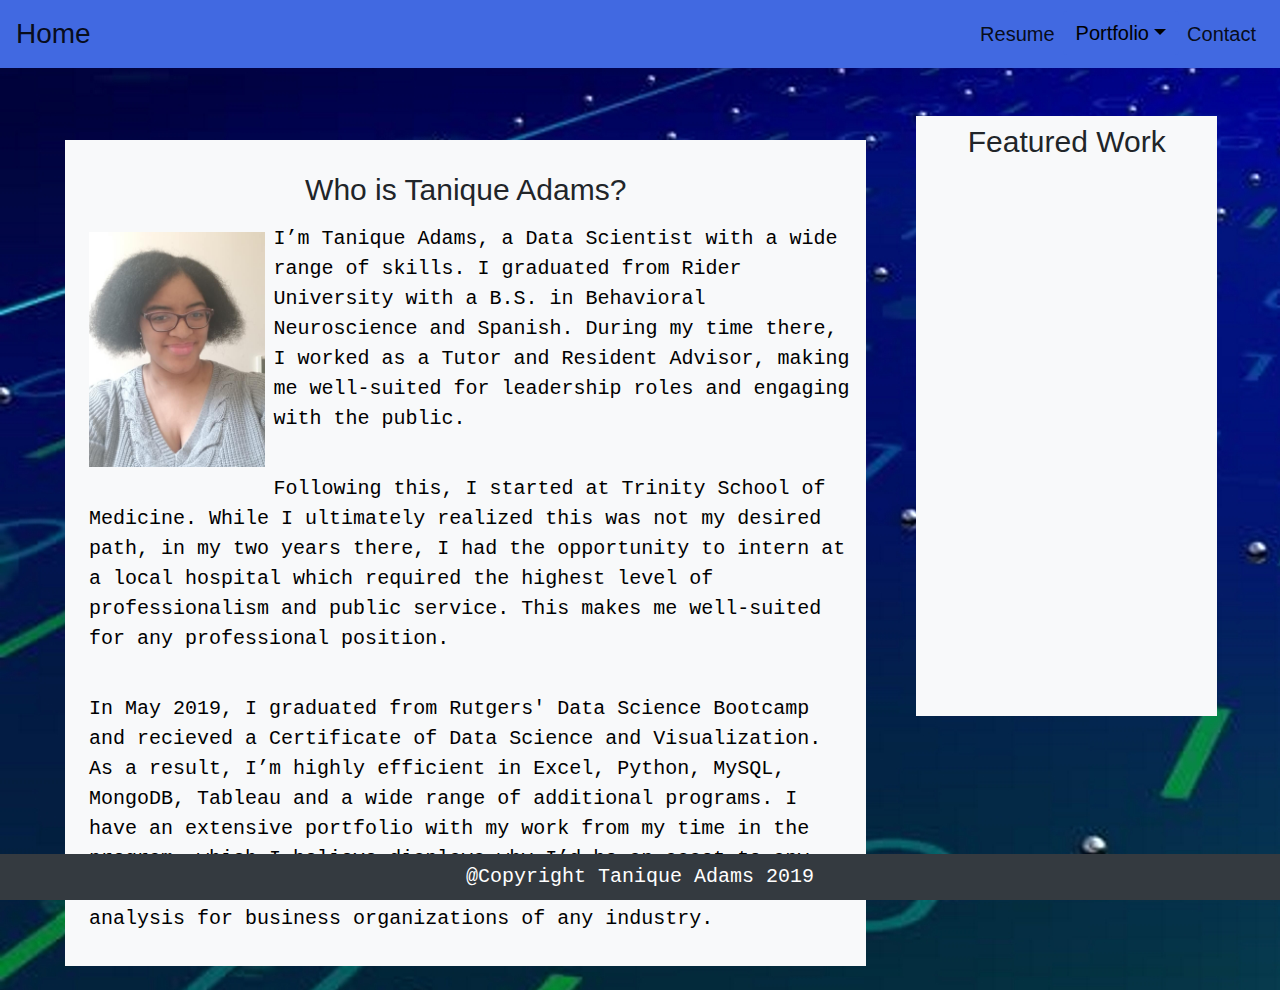
<file: index.html>
<!DOCTYPE html>
<html lang="en">

<head>
    <meta charset="UTF-8">
    <meta name="viewport" content="width=device-width, initial-scale=1.0">
    <meta http-equiv="X-UA-Compatible" content="ie=edge">
    <link rel="stylesheet" href="https://stackpath.bootstrapcdn.com/bootstrap/4.3.1/css/bootstrap.min.css"
        integrity="sha384-ggOyR0iXCbMQv3Xipma34MD+dH/1fQ784/j6cY/iJTQUOhcWr7x9JvoRxT2MZw1T" crossorigin="anonymous">
    <link rel="stylesheet" type="text/css" href="style.css">
    <title>Portfolio Dashboard for Tanique Adams (NeurogrammerT)</title>
</head>

<body>
    <!-- Navbar-->
    <nav class="navbar navbar-expand-lg navbar-light">
        <ul class="navbar-nav ml-auto">
            <li>
                <a class="navbar-brand" href="index.html">Home</a>
                <button class="navbar-toggler" type="button" data-toggle="collapse"
                    data-target="#navbarSupportedContent" aria-controls="navbarSupportedContent" aria-expanded="false"
                    aria-label="Toggle navigation">
                    <span class="navbar-toggler-icon"></span>
                </button>
            </li>
        </ul>
        <div class="collapse navbar-collapse" id="navbarSupportedContent">
            <ul class="navbar-nav ml-auto">
                <li class="nav-item active">
                    <a class="nav-link" href="resume.html">Resume<span class="sr-only">(current)</span></a>
                </li>
                <li class="nav-item active">
                    <div class="dropdown">
                        <a class="btn btn-text dropdown-toggle" href="portfolio.html" role="button"
                            id="dropdownMenuLink">Portfolio</a>
                        <div class="dropdown-menu dropdown-menu-right">
                            <a class="dropdown-item" href="https://github.com/NeurogrammerT/Excel-Challenge"
                                target="_blank">Excel</a>
                            <a class="dropdown-item" href="https://github.com/NeurogrammerT/VBA-Challenge"
                                target="_blank">Visual Basic</a>
                            <a class="dropdown-item" href="https://github.com/NeurogrammerT/Python-Challenge"
                                target="_blank">Python</a>
                            <a class="dropdown-item" href="https://github.com/NeurogrammerT/Pandas-Challenge"
                                target="_blank">Pandas</a>
                            <a class="dropdown-item" href="https://github.com/NeurogrammerT/Maplotlib-Challenge"
                                target="_blank">Matplotlib</a>
                            <a class="dropdown-item" href="https://github.com/NeurogrammerT/Python-API-Challenge"
                                target="_blank">Python API</a>
                            <a class="dropdown-item" href="https://github.com/Janie228/Project_I"
                                target="_blank">Project 1</a>
                            <a class="dropdown-item" href="https://github.com/NeurogrammerT/Basic-SQL-Challenge"
                                target="_blank">MySQL</a>
                            <a class="dropdown-item" href="https://github.com/NeurogrammerT/SQL-Alchemy-Challenge"
                                target="_blank">SQL Alchemy</a>
                            <a class="dropdown-item" href="https://github.com/NeurogrammerT/MongoDB-Challenge"
                                target="_blank">MongoDB</a>
                            <a class="dropdown-item" href="https://github.com/NeurogrammerT/HTML-CSS-Challenge"
                                target="_blank">HTML/CSS</a>
                            <a class="dropdown-item" href="https://github.com/NeurogrammerT/Javascript-Challenge"
                                target="_blank">Javascript</a>
                            <a class="dropdown-item" href="https://github.com/NeurogrammerT/ETL-Project"
                                target="_blank">ETL Project</a>
                            <a class="dropdown-item" href="https://github.com/NeurogrammerT/Plotly-Challenge"
                                target="_blank">Plotly</a>
                            <a class="dropdown-item" href="https://github.com/NeurogrammerT/D3-Challenge"
                                target="_blank">D3</a>
                            <a class="dropdown-item" href="https://github.com/NeurogrammerT/Geo-Mapping-Challenge"
                                target="_blank">GeoMap</a>
                            <a class="dropdown-item" href="https://github.com/NeurogrammerT/Tableau-Challenge"
                                target="_blank">Tableau</a>
                            <a class="dropdown-item"
                                href="https://github.com/NeurogrammerT/Airbnb-Machine-Learning-Project"
                                target="_blank">Final Project</a>
                        </div>
                </li>
                <li class="nav-item active">
                    <a class="nav-link" href="contact.html">Contact<span class="sr-only">(current)</span></a>
                </li>
            </ul>
        </div>
    </nav>
    <!-- Navbar End-->

    <div class="container-fluid">
        <div class="row m-4">
            <div class="container col-md-8 col-sm-12 bg-light mt-5" id="sum-box">
                <div class="row p-3">
                    <div class="col-md-12">
                        <h1 class="text-center m-2 p-2">Who is Tanique Adams?</h1>
                    </div>
                    <br>
                    <div>
                        <p class="text">
                            <img class="sm-img float-left p-2" src="Resources/Assets/Images/Me.jpg">
                            I’m Tanique Adams, a Data Scientist with a wide range of skills. I graduated from Rider
                            University with a B.S. in Behavioral Neuroscience and Spanish. During my time there, I worked as a Tutor and Resident Advisor, making me well-suited for leadership roles and engaging with the public.</p><br>
                        <p class="text pl-2">Following this, I started at Trinity School of Medicine. While I ultimately
                            realized this was not my desired path, in my two years there, I had the opportunity to intern at a local hospital which required the highest level of professionalism and public service. This makes me well-suited for any professional position.</p><br>
                        <p class="text pl-2">In May 2019, I graduated from Rutgers' Data Science Bootcamp and recieved a
                            Certificate of Data Science and Visualization. As a result, I’m highly efficient in Excel,
                            Python, MySQL, MongoDB, Tableau and a wide range of additional programs. I have an extensive
                            portfolio with my work from my time in the program, which I believe displays why I’d be an
                            asset to any organization. I'm eager to provide risk and market trend analysis for business organizations of any industry.</p>
                        </p>
                    </div>
                </div>
            </div>

            <div class="container bg-light col-md-3 col-sm-12 m-4" id="feat-box">
                <div class="row">
                    <div class="col-md-12">
                        <h3 class="text-center m-2">Featured Work</h3>
                    </div>
                    <br>
                    <div class="col-md-12 col-sm-12">
                        <iframe style="position: relative; width: 100%; border: none" height="500"
                            src="https://neurogrammert.github.io/Geo-Mapping-Challenge/" frameborder="0"
                            allowfullscreen></iframe>
                    </div>
                </div>
            </div>
        </div>
    </div>

    <!-- Footer-->
    <div class="navbar fixed-bottom p-2 bg-dark">
        <div class="text-center text-white mx-auto text">
            @Copyright Tanique Adams 2019
        </div>
    </div>
    <!-- Footer End-->

    <!-- Scripts-->
    <script src="https://code.jquery.com/jquery-3.3.1.slim.min.js"
        integrity="sha384-q8i/X+965DzO0rT7abK41JStQIAqVgRVzpbzo5smXKp4YfRvH+8abtTE1Pi6jizo"
        crossorigin="anonymous"></script>
    <script src="https://cdnjs.cloudflare.com/ajax/libs/popper.js/1.14.7/umd/popper.min.js"
        integrity="sha384-UO2eT0CpHqdSJQ6hJty5KVphtPhzWj9WO1clHTMGa3JDZwrnQq4sF86dIHNDz0W1"
        crossorigin="anonymous"></script>
    <script src="https://stackpath.bootstrapcdn.com/bootstrap/4.3.1/js/bootstrap.min.js"
        integrity="sha384-JjSmVgyd0p3pXB1rRibZUAYoIIy6OrQ6VrjIEaFf/nJGzIxFDsf4x0xIM+B07jRM"
        crossorigin="anonymous"></script>
</body>

</html>
</file>
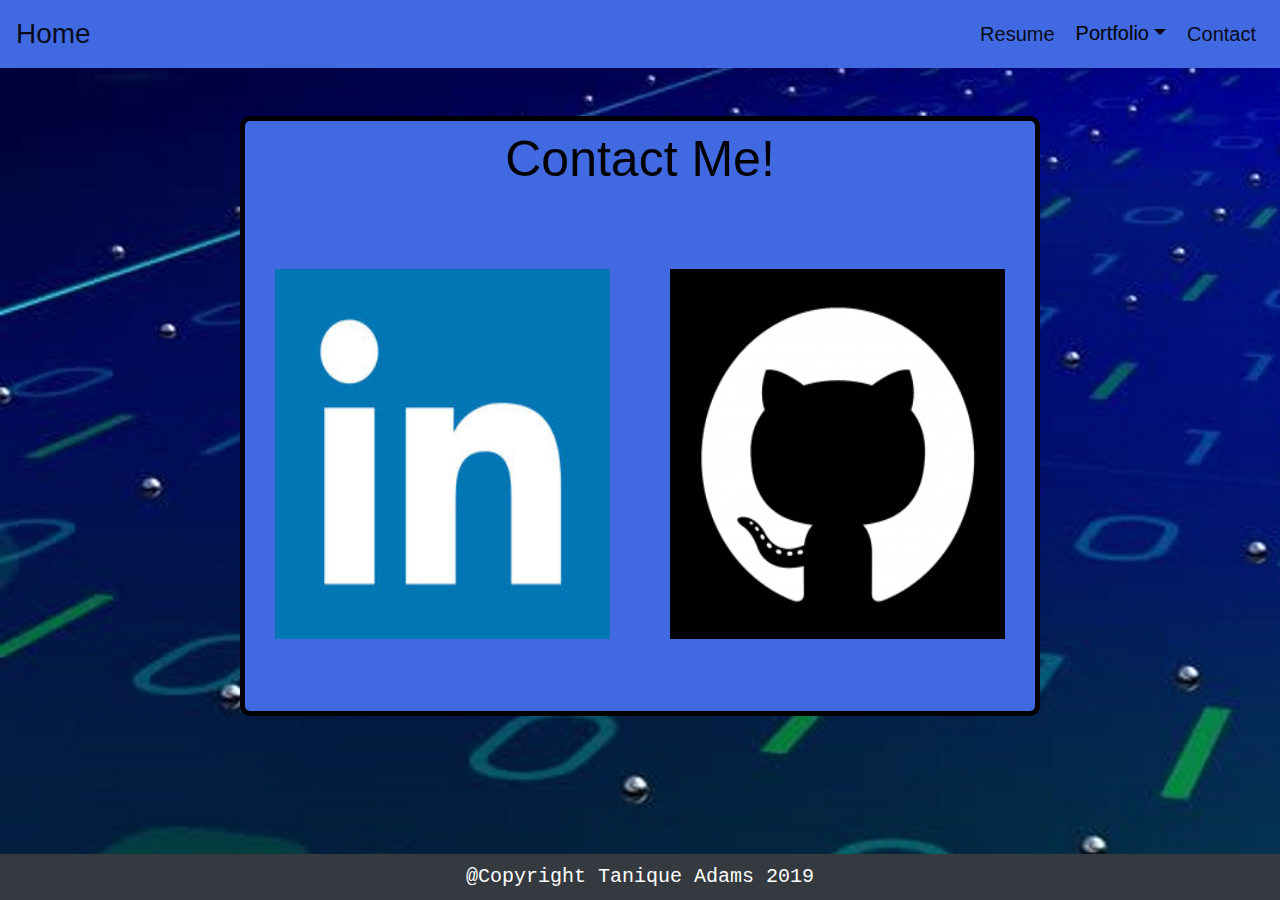
<file: contact.html>
<!DOCTYPE html>
<html lang="en">

<head>
    <meta charset="UTF-8">
    <meta name="viewport" content="width=device-width, initial-scale=1.0">
    <meta http-equiv="X-UA-Compatible" content="ie=edge">
    <link rel="stylesheet" href="https://stackpath.bootstrapcdn.com/bootstrap/4.3.1/css/bootstrap.min.css"
        integrity="sha384-ggOyR0iXCbMQv3Xipma34MD+dH/1fQ784/j6cY/iJTQUOhcWr7x9JvoRxT2MZw1T" crossorigin="anonymous">
    <link rel="stylesheet" type="text/css" href="style.css">
    <title>Portfolio Dashboard for Tanique Adams (NeurogrammerT)</title>
</head>

<body>
    <!-- Navbar-->
    <nav class="navbar navbar-expand-lg navbar-light">
        <ul class="navbar-nav ml-auto">
            <li>
                <a class="navbar-brand" href="index.html">Home</a>
                <button class="navbar-toggler" type="button" data-toggle="collapse"
                    data-target="#navbarSupportedContent" aria-controls="navbarSupportedContent" aria-expanded="false"
                    aria-label="Toggle navigation">
                    <span class="navbar-toggler-icon"></span>
                </button>
            </li>
        </ul>
        <div class="collapse navbar-collapse" id="navbarSupportedContent">
            <ul class="navbar-nav ml-auto">
                <li class="nav-item active">
                    <a class="nav-link" href="resume.html">Resume<span class="sr-only">(current)</span></a>
                </li>
                <li class="nav-item active">
                    <div class="dropdown">
                        <a class="btn btn-text dropdown-toggle" href="portfolio.html" role="button"
                            id="dropdownMenuLink">Portfolio</a>
                        <div class="dropdown-menu dropdown-menu-right">
                            <a class="dropdown-item" href="https://github.com/NeurogrammerT/Excel-Challenge"
                                target="_blank">Excel</a>
                            <a class="dropdown-item" href="https://github.com/NeurogrammerT/VBA-Challenge"
                                target="_blank">Visual Basic</a>
                            <a class="dropdown-item" href="https://github.com/NeurogrammerT/Python-Challenge"
                                target="_blank">Python</a>
                            <a class="dropdown-item" href="https://github.com/NeurogrammerT/Pandas-Challenge"
                                target="_blank">Pandas</a>
                            <a class="dropdown-item" href="https://github.com/NeurogrammerT/Maplotlib-Challenge"
                                target="_blank">Matplotlib</a>
                            <a class="dropdown-item" href="https://github.com/NeurogrammerT/Python-API-Challenge"
                                target="_blank">Python API</a>
                            <a class="dropdown-item" href="https://github.com/Janie228/Project_I"
                                target="_blank">Project 1</a>
                            <a class="dropdown-item" href="https://github.com/NeurogrammerT/Basic-SQL-Challenge"
                                target="_blank">MySQL</a>
                            <a class="dropdown-item" href="https://github.com/NeurogrammerT/SQL-Alchemy-Challenge"
                                target="_blank">SQL Alchemy</a>
                            <a class="dropdown-item" href="https://github.com/NeurogrammerT/MongoDB-Challenge"
                                target="_blank">MongoDB</a>
                            <a class="dropdown-item" href="https://github.com/NeurogrammerT/HTML-CSS-Challenge"
                                target="_blank">HTML/CSS</a>
                            <a class="dropdown-item" href="https://github.com/NeurogrammerT/Javascript-Challenge"
                                target="_blank">Javascript</a>
                            <a class="dropdown-item" href="https://github.com/NeurogrammerT/ETL-Project"
                                target="_blank">ETL Project</a>
                            <a class="dropdown-item" href="https://github.com/NeurogrammerT/Plotly-Challenge"
                                target="_blank">Plotly</a>
                            <a class="dropdown-item" href="https://github.com/NeurogrammerT/D3-Challenge"
                                target="_blank">D3</a>
                            <a class="dropdown-item" href="https://github.com/NeurogrammerT/Geo-Mapping-Challenge"
                                target="_blank">GeoMap</a>
                            <a class="dropdown-item" href="https://github.com/NeurogrammerT/Tableau-Challenge"
                                target="_blank">Tableau</a>
                            <a class="dropdown-item"
                                href="https://github.com/NeurogrammerT/Airbnb-Machine-Learning-Project"
                                target="_blank">Final Project</a>
                        </div>
                </li>
                <li class="nav-item active">
                    <a class="nav-link" href="contact.html">Contact<span class="sr-only">(current)</span></a>
                </li>
            </ul>
        </div>
    </nav>
    <!-- Navbar End-->

    <div class="container d-flex justify-content-center">
        <div class="row d-flex justify-content-center m-5 contact-well thin-black-border">
            <div class="col-md-12 d-flex justify-content-center">
                <h1 class="m-2 title c-text">Contact Me!</h1>
            </div>
            <div class="col-md-6 d-flex justify-content-center">
                <a href="https://www.linkedin.com/in/tanique-adams/" target="_blank"><img class="col-md-12 media"
                        src="Resources/Assets/Images/linked.png" alt="linkedin"></a>
            </div>
            <div class="col-md-6 d-flex justify-content-center">
                <a href="https://github.com/NeurogrammerT" target="_blank"><img class="col-md-12 media"
                        src="Resources/Assets/Images/git.png" alt="github"></a>
            </div>
        </div>
    </div>

    <!-- Footer-->
    <div class="navbar fixed-bottom p-2 bg-dark">
        <div class="text-center text-white mx-auto text">
            @Copyright Tanique Adams 2019
        </div>
    </div>
    <!-- Footer End-->

    <!-- Scripts-->
    <script src="https://code.jquery.com/jquery-3.3.1.slim.min.js"
        integrity="sha384-q8i/X+965DzO0rT7abK41JStQIAqVgRVzpbzo5smXKp4YfRvH+8abtTE1Pi6jizo"
        crossorigin="anonymous"></script>
    <script src="https://cdnjs.cloudflare.com/ajax/libs/popper.js/1.14.7/umd/popper.min.js"
        integrity="sha384-UO2eT0CpHqdSJQ6hJty5KVphtPhzWj9WO1clHTMGa3JDZwrnQq4sF86dIHNDz0W1"
        crossorigin="anonymous"></script>
    <script src="https://stackpath.bootstrapcdn.com/bootstrap/4.3.1/js/bootstrap.min.js"
        integrity="sha384-JjSmVgyd0p3pXB1rRibZUAYoIIy6OrQ6VrjIEaFf/nJGzIxFDsf4x0xIM+B07jRM"
        crossorigin="anonymous"></script>
</body>

</html>
</file>
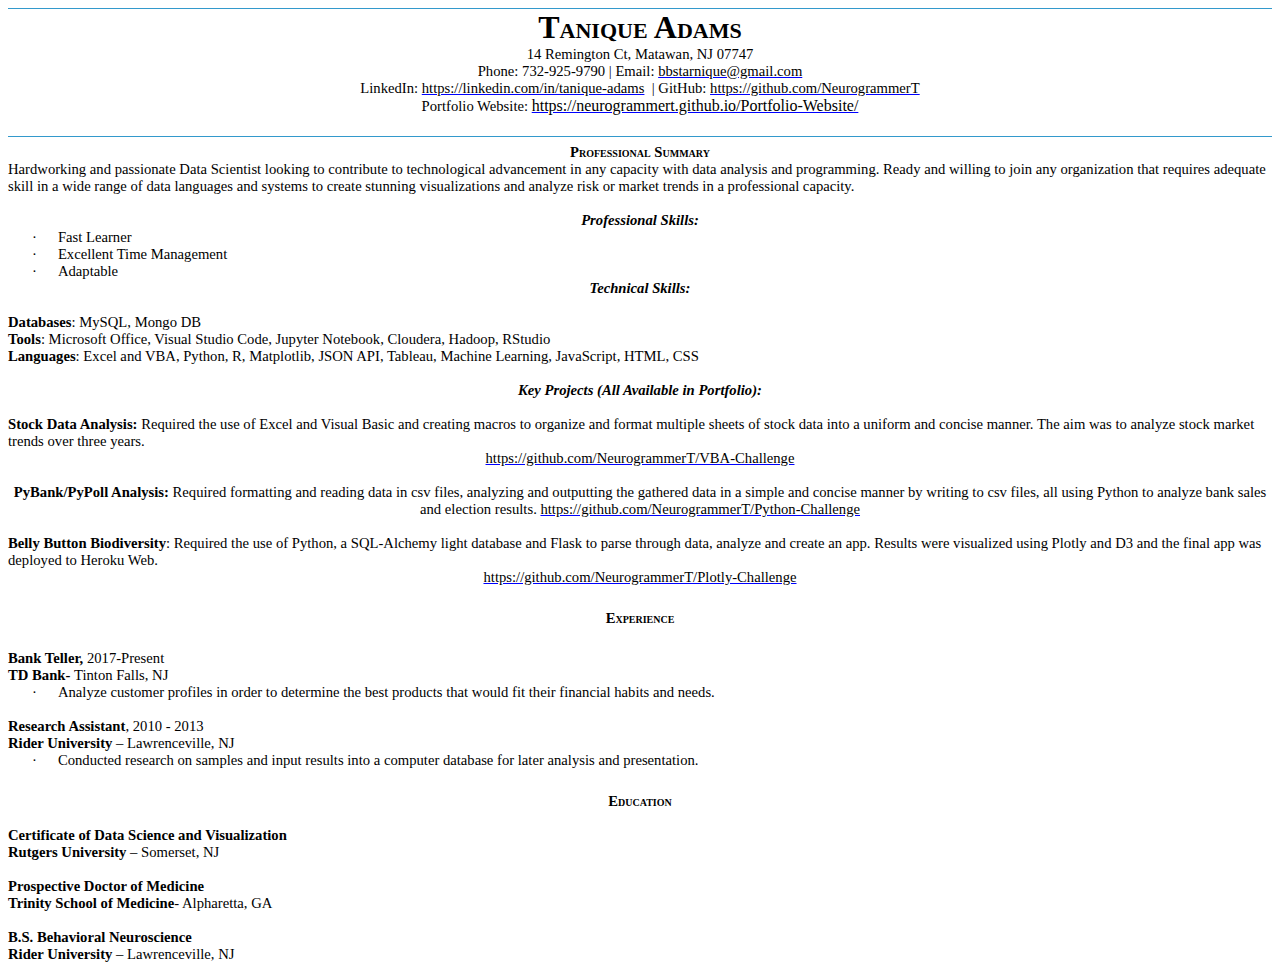
<file: General Resume 2019.html>
<html xmlns:v="urn:schemas-microsoft-com:vml"
xmlns:o="urn:schemas-microsoft-com:office:office"
xmlns:w="urn:schemas-microsoft-com:office:word"
xmlns:m="http://schemas.microsoft.com/office/2004/12/omml"
xmlns="http://www.w3.org/TR/REC-html40">

<head>
<meta http-equiv=Content-Type content="text/html; charset=windows-1252">
<meta name=ProgId content=Word.Document>
<meta name=Generator content="Microsoft Word 15">
<meta name=Originator content="Microsoft Word 15">
<link rel=File-List href="General%20Resume%202019_files/filelist.xml">
<!--[if gte mso 9]><xml>
 <o:DocumentProperties>
  <o:Author>Tanique Adams</o:Author>
  <o:LastAuthor>Tanique Adams</o:LastAuthor>
  <o:Revision>3</o:Revision>
  <o:TotalTime>6</o:TotalTime>
  <o:Created>2019-05-19T13:56:00Z</o:Created>
  <o:LastSaved>2019-05-19T13:56:00Z</o:LastSaved>
  <o:Pages>1</o:Pages>
  <o:Words>427</o:Words>
  <o:Characters>2435</o:Characters>
  <o:Lines>20</o:Lines>
  <o:Paragraphs>5</o:Paragraphs>
  <o:CharactersWithSpaces>2857</o:CharactersWithSpaces>
  <o:Version>16.00</o:Version>
 </o:DocumentProperties>
</xml><![endif]-->
<link rel=dataStoreItem href="General%20Resume%202019_files/item0007.xml"
target="General%20Resume%202019_files/props008.xml">
<link rel=themeData href="General%20Resume%202019_files/themedata.thmx">
<link rel=colorSchemeMapping
href="General%20Resume%202019_files/colorschememapping.xml">
<!--[if gte mso 9]><xml>
 <w:WordDocument>
  <w:DisplayBackgroundShape/>
  <w:SpellingState>Clean</w:SpellingState>
  <w:GrammarState>Clean</w:GrammarState>
  <w:TrackMoves>false</w:TrackMoves>
  <w:TrackFormatting/>
  <w:PunctuationKerning/>
  <w:ValidateAgainstSchemas/>
  <w:SaveIfXMLInvalid>false</w:SaveIfXMLInvalid>
  <w:IgnoreMixedContent>false</w:IgnoreMixedContent>
  <w:AlwaysShowPlaceholderText>false</w:AlwaysShowPlaceholderText>
  <w:DoNotPromoteQF/>
  <w:LidThemeOther>EN-US</w:LidThemeOther>
  <w:LidThemeAsian>X-NONE</w:LidThemeAsian>
  <w:LidThemeComplexScript>X-NONE</w:LidThemeComplexScript>
  <w:Compatibility>
   <w:BreakWrappedTables/>
   <w:SnapToGridInCell/>
   <w:WrapTextWithPunct/>
   <w:UseAsianBreakRules/>
   <w:UseWord2010TableStyleRules/>
   <w:DontGrowAutofit/>
   <w:SplitPgBreakAndParaMark/>
  </w:Compatibility>
  <w:DoNotOptimizeForBrowser/>
  <m:mathPr>
   <m:mathFont m:val="Cambria Math"/>
   <m:brkBin m:val="before"/>
   <m:brkBinSub m:val="&#45;-"/>
   <m:smallFrac m:val="off"/>
   <m:dispDef/>
   <m:lMargin m:val="0"/>
   <m:rMargin m:val="0"/>
   <m:defJc m:val="centerGroup"/>
   <m:wrapIndent m:val="1440"/>
   <m:intLim m:val="subSup"/>
   <m:naryLim m:val="undOvr"/>
  </m:mathPr></w:WordDocument>
</xml><![endif]--><!--[if gte mso 9]><xml>
 <w:LatentStyles DefLockedState="false" DefUnhideWhenUsed="false"
  DefSemiHidden="false" DefQFormat="false" DefPriority="99"
  LatentStyleCount="376">
  <w:LsdException Locked="false" Priority="0" QFormat="true" Name="Normal"/>
  <w:LsdException Locked="false" Priority="9" QFormat="true" Name="heading 1"/>
  <w:LsdException Locked="false" Priority="9" SemiHidden="true"
   UnhideWhenUsed="true" QFormat="true" Name="heading 2"/>
  <w:LsdException Locked="false" Priority="9" SemiHidden="true"
   UnhideWhenUsed="true" QFormat="true" Name="heading 3"/>
  <w:LsdException Locked="false" Priority="9" SemiHidden="true"
   UnhideWhenUsed="true" QFormat="true" Name="heading 4"/>
  <w:LsdException Locked="false" Priority="9" SemiHidden="true"
   UnhideWhenUsed="true" QFormat="true" Name="heading 5"/>
  <w:LsdException Locked="false" Priority="9" SemiHidden="true"
   UnhideWhenUsed="true" QFormat="true" Name="heading 6"/>
  <w:LsdException Locked="false" Priority="9" SemiHidden="true"
   UnhideWhenUsed="true" QFormat="true" Name="heading 7"/>
  <w:LsdException Locked="false" Priority="9" SemiHidden="true"
   UnhideWhenUsed="true" QFormat="true" Name="heading 8"/>
  <w:LsdException Locked="false" Priority="9" SemiHidden="true"
   UnhideWhenUsed="true" QFormat="true" Name="heading 9"/>
  <w:LsdException Locked="false" SemiHidden="true" UnhideWhenUsed="true"
   Name="index 1"/>
  <w:LsdException Locked="false" SemiHidden="true" UnhideWhenUsed="true"
   Name="index 2"/>
  <w:LsdException Locked="false" SemiHidden="true" UnhideWhenUsed="true"
   Name="index 3"/>
  <w:LsdException Locked="false" SemiHidden="true" UnhideWhenUsed="true"
   Name="index 4"/>
  <w:LsdException Locked="false" SemiHidden="true" UnhideWhenUsed="true"
   Name="index 5"/>
  <w:LsdException Locked="false" SemiHidden="true" UnhideWhenUsed="true"
   Name="index 6"/>
  <w:LsdException Locked="false" SemiHidden="true" UnhideWhenUsed="true"
   Name="index 7"/>
  <w:LsdException Locked="false" SemiHidden="true" UnhideWhenUsed="true"
   Name="index 8"/>
  <w:LsdException Locked="false" SemiHidden="true" UnhideWhenUsed="true"
   Name="index 9"/>
  <w:LsdException Locked="false" Priority="39" SemiHidden="true"
   UnhideWhenUsed="true" Name="toc 1"/>
  <w:LsdException Locked="false" Priority="39" SemiHidden="true"
   UnhideWhenUsed="true" Name="toc 2"/>
  <w:LsdException Locked="false" Priority="39" SemiHidden="true"
   UnhideWhenUsed="true" Name="toc 3"/>
  <w:LsdException Locked="false" Priority="39" SemiHidden="true"
   UnhideWhenUsed="true" Name="toc 4"/>
  <w:LsdException Locked="false" Priority="39" SemiHidden="true"
   UnhideWhenUsed="true" Name="toc 5"/>
  <w:LsdException Locked="false" Priority="39" SemiHidden="true"
   UnhideWhenUsed="true" Name="toc 6"/>
  <w:LsdException Locked="false" Priority="39" SemiHidden="true"
   UnhideWhenUsed="true" Name="toc 7"/>
  <w:LsdException Locked="false" Priority="39" SemiHidden="true"
   UnhideWhenUsed="true" Name="toc 8"/>
  <w:LsdException Locked="false" Priority="39" SemiHidden="true"
   UnhideWhenUsed="true" Name="toc 9"/>
  <w:LsdException Locked="false" SemiHidden="true" UnhideWhenUsed="true"
   Name="Normal Indent"/>
  <w:LsdException Locked="false" SemiHidden="true" UnhideWhenUsed="true"
   Name="footnote text"/>
  <w:LsdException Locked="false" SemiHidden="true" UnhideWhenUsed="true"
   Name="annotation text"/>
  <w:LsdException Locked="false" SemiHidden="true" UnhideWhenUsed="true"
   Name="header"/>
  <w:LsdException Locked="false" SemiHidden="true" UnhideWhenUsed="true"
   Name="footer"/>
  <w:LsdException Locked="false" SemiHidden="true" UnhideWhenUsed="true"
   Name="index heading"/>
  <w:LsdException Locked="false" Priority="35" SemiHidden="true"
   UnhideWhenUsed="true" QFormat="true" Name="caption"/>
  <w:LsdException Locked="false" SemiHidden="true" UnhideWhenUsed="true"
   Name="table of figures"/>
  <w:LsdException Locked="false" SemiHidden="true" UnhideWhenUsed="true"
   Name="envelope address"/>
  <w:LsdException Locked="false" SemiHidden="true" UnhideWhenUsed="true"
   Name="envelope return"/>
  <w:LsdException Locked="false" SemiHidden="true" UnhideWhenUsed="true"
   Name="footnote reference"/>
  <w:LsdException Locked="false" SemiHidden="true" UnhideWhenUsed="true"
   Name="annotation reference"/>
  <w:LsdException Locked="false" SemiHidden="true" UnhideWhenUsed="true"
   Name="line number"/>
  <w:LsdException Locked="false" SemiHidden="true" UnhideWhenUsed="true"
   Name="page number"/>
  <w:LsdException Locked="false" SemiHidden="true" UnhideWhenUsed="true"
   Name="endnote reference"/>
  <w:LsdException Locked="false" SemiHidden="true" UnhideWhenUsed="true"
   Name="endnote text"/>
  <w:LsdException Locked="false" SemiHidden="true" UnhideWhenUsed="true"
   Name="table of authorities"/>
  <w:LsdException Locked="false" SemiHidden="true" UnhideWhenUsed="true"
   Name="macro"/>
  <w:LsdException Locked="false" SemiHidden="true" UnhideWhenUsed="true"
   Name="toa heading"/>
  <w:LsdException Locked="false" SemiHidden="true" UnhideWhenUsed="true"
   Name="List"/>
  <w:LsdException Locked="false" SemiHidden="true" UnhideWhenUsed="true"
   Name="List Bullet"/>
  <w:LsdException Locked="false" SemiHidden="true" UnhideWhenUsed="true"
   Name="List Number"/>
  <w:LsdException Locked="false" SemiHidden="true" UnhideWhenUsed="true"
   Name="List 2"/>
  <w:LsdException Locked="false" SemiHidden="true" UnhideWhenUsed="true"
   Name="List 3"/>
  <w:LsdException Locked="false" SemiHidden="true" UnhideWhenUsed="true"
   Name="List 4"/>
  <w:LsdException Locked="false" SemiHidden="true" UnhideWhenUsed="true"
   Name="List 5"/>
  <w:LsdException Locked="false" SemiHidden="true" UnhideWhenUsed="true"
   Name="List Bullet 2"/>
  <w:LsdException Locked="false" SemiHidden="true" UnhideWhenUsed="true"
   Name="List Bullet 3"/>
  <w:LsdException Locked="false" SemiHidden="true" UnhideWhenUsed="true"
   Name="List Bullet 4"/>
  <w:LsdException Locked="false" SemiHidden="true" UnhideWhenUsed="true"
   Name="List Bullet 5"/>
  <w:LsdException Locked="false" SemiHidden="true" UnhideWhenUsed="true"
   Name="List Number 2"/>
  <w:LsdException Locked="false" SemiHidden="true" UnhideWhenUsed="true"
   Name="List Number 3"/>
  <w:LsdException Locked="false" SemiHidden="true" UnhideWhenUsed="true"
   Name="List Number 4"/>
  <w:LsdException Locked="false" SemiHidden="true" UnhideWhenUsed="true"
   Name="List Number 5"/>
  <w:LsdException Locked="false" Priority="10" QFormat="true" Name="Title"/>
  <w:LsdException Locked="false" SemiHidden="true" UnhideWhenUsed="true"
   Name="Closing"/>
  <w:LsdException Locked="false" SemiHidden="true" UnhideWhenUsed="true"
   Name="Signature"/>
  <w:LsdException Locked="false" Priority="1" SemiHidden="true"
   UnhideWhenUsed="true" Name="Default Paragraph Font"/>
  <w:LsdException Locked="false" SemiHidden="true" UnhideWhenUsed="true"
   Name="Body Text"/>
  <w:LsdException Locked="false" SemiHidden="true" UnhideWhenUsed="true"
   Name="Body Text Indent"/>
  <w:LsdException Locked="false" SemiHidden="true" UnhideWhenUsed="true"
   Name="List Continue"/>
  <w:LsdException Locked="false" SemiHidden="true" UnhideWhenUsed="true"
   Name="List Continue 2"/>
  <w:LsdException Locked="false" SemiHidden="true" UnhideWhenUsed="true"
   Name="List Continue 3"/>
  <w:LsdException Locked="false" SemiHidden="true" UnhideWhenUsed="true"
   Name="List Continue 4"/>
  <w:LsdException Locked="false" SemiHidden="true" UnhideWhenUsed="true"
   Name="List Continue 5"/>
  <w:LsdException Locked="false" SemiHidden="true" UnhideWhenUsed="true"
   Name="Message Header"/>
  <w:LsdException Locked="false" Priority="11" QFormat="true" Name="Subtitle"/>
  <w:LsdException Locked="false" SemiHidden="true" UnhideWhenUsed="true"
   Name="Salutation"/>
  <w:LsdException Locked="false" SemiHidden="true" UnhideWhenUsed="true"
   Name="Date"/>
  <w:LsdException Locked="false" SemiHidden="true" UnhideWhenUsed="true"
   Name="Body Text First Indent"/>
  <w:LsdException Locked="false" SemiHidden="true" UnhideWhenUsed="true"
   Name="Body Text First Indent 2"/>
  <w:LsdException Locked="false" SemiHidden="true" UnhideWhenUsed="true"
   Name="Note Heading"/>
  <w:LsdException Locked="false" SemiHidden="true" UnhideWhenUsed="true"
   Name="Body Text 2"/>
  <w:LsdException Locked="false" SemiHidden="true" UnhideWhenUsed="true"
   Name="Body Text 3"/>
  <w:LsdException Locked="false" SemiHidden="true" UnhideWhenUsed="true"
   Name="Body Text Indent 2"/>
  <w:LsdException Locked="false" SemiHidden="true" UnhideWhenUsed="true"
   Name="Body Text Indent 3"/>
  <w:LsdException Locked="false" SemiHidden="true" UnhideWhenUsed="true"
   Name="Block Text"/>
  <w:LsdException Locked="false" SemiHidden="true" UnhideWhenUsed="true"
   Name="Hyperlink"/>
  <w:LsdException Locked="false" SemiHidden="true" UnhideWhenUsed="true"
   Name="FollowedHyperlink"/>
  <w:LsdException Locked="false" Priority="22" QFormat="true" Name="Strong"/>
  <w:LsdException Locked="false" Priority="20" QFormat="true" Name="Emphasis"/>
  <w:LsdException Locked="false" SemiHidden="true" UnhideWhenUsed="true"
   Name="Document Map"/>
  <w:LsdException Locked="false" SemiHidden="true" UnhideWhenUsed="true"
   Name="Plain Text"/>
  <w:LsdException Locked="false" SemiHidden="true" UnhideWhenUsed="true"
   Name="E-mail Signature"/>
  <w:LsdException Locked="false" SemiHidden="true" UnhideWhenUsed="true"
   Name="HTML Top of Form"/>
  <w:LsdException Locked="false" SemiHidden="true" UnhideWhenUsed="true"
   Name="HTML Bottom of Form"/>
  <w:LsdException Locked="false" SemiHidden="true" UnhideWhenUsed="true"
   Name="Normal (Web)"/>
  <w:LsdException Locked="false" SemiHidden="true" UnhideWhenUsed="true"
   Name="HTML Acronym"/>
  <w:LsdException Locked="false" SemiHidden="true" UnhideWhenUsed="true"
   Name="HTML Address"/>
  <w:LsdException Locked="false" SemiHidden="true" UnhideWhenUsed="true"
   Name="HTML Cite"/>
  <w:LsdException Locked="false" SemiHidden="true" UnhideWhenUsed="true"
   Name="HTML Code"/>
  <w:LsdException Locked="false" SemiHidden="true" UnhideWhenUsed="true"
   Name="HTML Definition"/>
  <w:LsdException Locked="false" SemiHidden="true" UnhideWhenUsed="true"
   Name="HTML Keyboard"/>
  <w:LsdException Locked="false" SemiHidden="true" UnhideWhenUsed="true"
   Name="HTML Preformatted"/>
  <w:LsdException Locked="false" SemiHidden="true" UnhideWhenUsed="true"
   Name="HTML Sample"/>
  <w:LsdException Locked="false" SemiHidden="true" UnhideWhenUsed="true"
   Name="HTML Typewriter"/>
  <w:LsdException Locked="false" SemiHidden="true" UnhideWhenUsed="true"
   Name="HTML Variable"/>
  <w:LsdException Locked="false" SemiHidden="true" UnhideWhenUsed="true"
   Name="Normal Table"/>
  <w:LsdException Locked="false" SemiHidden="true" UnhideWhenUsed="true"
   Name="annotation subject"/>
  <w:LsdException Locked="false" SemiHidden="true" UnhideWhenUsed="true"
   Name="No List"/>
  <w:LsdException Locked="false" SemiHidden="true" UnhideWhenUsed="true"
   Name="Outline List 1"/>
  <w:LsdException Locked="false" SemiHidden="true" UnhideWhenUsed="true"
   Name="Outline List 2"/>
  <w:LsdException Locked="false" SemiHidden="true" UnhideWhenUsed="true"
   Name="Outline List 3"/>
  <w:LsdException Locked="false" SemiHidden="true" UnhideWhenUsed="true"
   Name="Table Simple 1"/>
  <w:LsdException Locked="false" SemiHidden="true" UnhideWhenUsed="true"
   Name="Table Simple 2"/>
  <w:LsdException Locked="false" SemiHidden="true" UnhideWhenUsed="true"
   Name="Table Simple 3"/>
  <w:LsdException Locked="false" SemiHidden="true" UnhideWhenUsed="true"
   Name="Table Classic 1"/>
  <w:LsdException Locked="false" SemiHidden="true" UnhideWhenUsed="true"
   Name="Table Classic 2"/>
  <w:LsdException Locked="false" SemiHidden="true" UnhideWhenUsed="true"
   Name="Table Classic 3"/>
  <w:LsdException Locked="false" SemiHidden="true" UnhideWhenUsed="true"
   Name="Table Classic 4"/>
  <w:LsdException Locked="false" SemiHidden="true" UnhideWhenUsed="true"
   Name="Table Colorful 1"/>
  <w:LsdException Locked="false" SemiHidden="true" UnhideWhenUsed="true"
   Name="Table Colorful 2"/>
  <w:LsdException Locked="false" SemiHidden="true" UnhideWhenUsed="true"
   Name="Table Colorful 3"/>
  <w:LsdException Locked="false" SemiHidden="true" UnhideWhenUsed="true"
   Name="Table Columns 1"/>
  <w:LsdException Locked="false" SemiHidden="true" UnhideWhenUsed="true"
   Name="Table Columns 2"/>
  <w:LsdException Locked="false" SemiHidden="true" UnhideWhenUsed="true"
   Name="Table Columns 3"/>
  <w:LsdException Locked="false" SemiHidden="true" UnhideWhenUsed="true"
   Name="Table Columns 4"/>
  <w:LsdException Locked="false" SemiHidden="true" UnhideWhenUsed="true"
   Name="Table Columns 5"/>
  <w:LsdException Locked="false" SemiHidden="true" UnhideWhenUsed="true"
   Name="Table Grid 1"/>
  <w:LsdException Locked="false" SemiHidden="true" UnhideWhenUsed="true"
   Name="Table Grid 2"/>
  <w:LsdException Locked="false" SemiHidden="true" UnhideWhenUsed="true"
   Name="Table Grid 3"/>
  <w:LsdException Locked="false" SemiHidden="true" UnhideWhenUsed="true"
   Name="Table Grid 4"/>
  <w:LsdException Locked="false" SemiHidden="true" UnhideWhenUsed="true"
   Name="Table Grid 5"/>
  <w:LsdException Locked="false" SemiHidden="true" UnhideWhenUsed="true"
   Name="Table Grid 6"/>
  <w:LsdException Locked="false" SemiHidden="true" UnhideWhenUsed="true"
   Name="Table Grid 7"/>
  <w:LsdException Locked="false" SemiHidden="true" UnhideWhenUsed="true"
   Name="Table Grid 8"/>
  <w:LsdException Locked="false" SemiHidden="true" UnhideWhenUsed="true"
   Name="Table List 1"/>
  <w:LsdException Locked="false" SemiHidden="true" UnhideWhenUsed="true"
   Name="Table List 2"/>
  <w:LsdException Locked="false" SemiHidden="true" UnhideWhenUsed="true"
   Name="Table List 3"/>
  <w:LsdException Locked="false" SemiHidden="true" UnhideWhenUsed="true"
   Name="Table List 4"/>
  <w:LsdException Locked="false" SemiHidden="true" UnhideWhenUsed="true"
   Name="Table List 5"/>
  <w:LsdException Locked="false" SemiHidden="true" UnhideWhenUsed="true"
   Name="Table List 6"/>
  <w:LsdException Locked="false" SemiHidden="true" UnhideWhenUsed="true"
   Name="Table List 7"/>
  <w:LsdException Locked="false" SemiHidden="true" UnhideWhenUsed="true"
   Name="Table List 8"/>
  <w:LsdException Locked="false" SemiHidden="true" UnhideWhenUsed="true"
   Name="Table 3D effects 1"/>
  <w:LsdException Locked="false" SemiHidden="true" UnhideWhenUsed="true"
   Name="Table 3D effects 2"/>
  <w:LsdException Locked="false" SemiHidden="true" UnhideWhenUsed="true"
   Name="Table 3D effects 3"/>
  <w:LsdException Locked="false" SemiHidden="true" UnhideWhenUsed="true"
   Name="Table Contemporary"/>
  <w:LsdException Locked="false" SemiHidden="true" UnhideWhenUsed="true"
   Name="Table Elegant"/>
  <w:LsdException Locked="false" SemiHidden="true" UnhideWhenUsed="true"
   Name="Table Professional"/>
  <w:LsdException Locked="false" SemiHidden="true" UnhideWhenUsed="true"
   Name="Table Subtle 1"/>
  <w:LsdException Locked="false" SemiHidden="true" UnhideWhenUsed="true"
   Name="Table Subtle 2"/>
  <w:LsdException Locked="false" SemiHidden="true" UnhideWhenUsed="true"
   Name="Table Web 1"/>
  <w:LsdException Locked="false" SemiHidden="true" UnhideWhenUsed="true"
   Name="Table Web 2"/>
  <w:LsdException Locked="false" SemiHidden="true" UnhideWhenUsed="true"
   Name="Table Web 3"/>
  <w:LsdException Locked="false" SemiHidden="true" UnhideWhenUsed="true"
   Name="Balloon Text"/>
  <w:LsdException Locked="false" Priority="39" Name="Table Grid"/>
  <w:LsdException Locked="false" SemiHidden="true" UnhideWhenUsed="true"
   Name="Table Theme"/>
  <w:LsdException Locked="false" SemiHidden="true" Name="Placeholder Text"/>
  <w:LsdException Locked="false" Priority="1" QFormat="true" Name="No Spacing"/>
  <w:LsdException Locked="false" Priority="60" Name="Light Shading"/>
  <w:LsdException Locked="false" Priority="61" Name="Light List"/>
  <w:LsdException Locked="false" Priority="62" Name="Light Grid"/>
  <w:LsdException Locked="false" Priority="63" Name="Medium Shading 1"/>
  <w:LsdException Locked="false" Priority="64" Name="Medium Shading 2"/>
  <w:LsdException Locked="false" Priority="65" Name="Medium List 1"/>
  <w:LsdException Locked="false" Priority="66" Name="Medium List 2"/>
  <w:LsdException Locked="false" Priority="67" Name="Medium Grid 1"/>
  <w:LsdException Locked="false" Priority="68" Name="Medium Grid 2"/>
  <w:LsdException Locked="false" Priority="69" Name="Medium Grid 3"/>
  <w:LsdException Locked="false" Priority="70" Name="Dark List"/>
  <w:LsdException Locked="false" Priority="71" Name="Colorful Shading"/>
  <w:LsdException Locked="false" Priority="72" Name="Colorful List"/>
  <w:LsdException Locked="false" Priority="73" Name="Colorful Grid"/>
  <w:LsdException Locked="false" Priority="60" Name="Light Shading Accent 1"/>
  <w:LsdException Locked="false" Priority="61" Name="Light List Accent 1"/>
  <w:LsdException Locked="false" Priority="62" Name="Light Grid Accent 1"/>
  <w:LsdException Locked="false" Priority="63" Name="Medium Shading 1 Accent 1"/>
  <w:LsdException Locked="false" Priority="64" Name="Medium Shading 2 Accent 1"/>
  <w:LsdException Locked="false" Priority="65" Name="Medium List 1 Accent 1"/>
  <w:LsdException Locked="false" SemiHidden="true" Name="Revision"/>
  <w:LsdException Locked="false" Priority="34" QFormat="true"
   Name="List Paragraph"/>
  <w:LsdException Locked="false" Priority="29" QFormat="true" Name="Quote"/>
  <w:LsdException Locked="false" Priority="30" QFormat="true"
   Name="Intense Quote"/>
  <w:LsdException Locked="false" Priority="66" Name="Medium List 2 Accent 1"/>
  <w:LsdException Locked="false" Priority="67" Name="Medium Grid 1 Accent 1"/>
  <w:LsdException Locked="false" Priority="68" Name="Medium Grid 2 Accent 1"/>
  <w:LsdException Locked="false" Priority="69" Name="Medium Grid 3 Accent 1"/>
  <w:LsdException Locked="false" Priority="70" Name="Dark List Accent 1"/>
  <w:LsdException Locked="false" Priority="71" Name="Colorful Shading Accent 1"/>
  <w:LsdException Locked="false" Priority="72" Name="Colorful List Accent 1"/>
  <w:LsdException Locked="false" Priority="73" Name="Colorful Grid Accent 1"/>
  <w:LsdException Locked="false" Priority="60" Name="Light Shading Accent 2"/>
  <w:LsdException Locked="false" Priority="61" Name="Light List Accent 2"/>
  <w:LsdException Locked="false" Priority="62" Name="Light Grid Accent 2"/>
  <w:LsdException Locked="false" Priority="63" Name="Medium Shading 1 Accent 2"/>
  <w:LsdException Locked="false" Priority="64" Name="Medium Shading 2 Accent 2"/>
  <w:LsdException Locked="false" Priority="65" Name="Medium List 1 Accent 2"/>
  <w:LsdException Locked="false" Priority="66" Name="Medium List 2 Accent 2"/>
  <w:LsdException Locked="false" Priority="67" Name="Medium Grid 1 Accent 2"/>
  <w:LsdException Locked="false" Priority="68" Name="Medium Grid 2 Accent 2"/>
  <w:LsdException Locked="false" Priority="69" Name="Medium Grid 3 Accent 2"/>
  <w:LsdException Locked="false" Priority="70" Name="Dark List Accent 2"/>
  <w:LsdException Locked="false" Priority="71" Name="Colorful Shading Accent 2"/>
  <w:LsdException Locked="false" Priority="72" Name="Colorful List Accent 2"/>
  <w:LsdException Locked="false" Priority="73" Name="Colorful Grid Accent 2"/>
  <w:LsdException Locked="false" Priority="60" Name="Light Shading Accent 3"/>
  <w:LsdException Locked="false" Priority="61" Name="Light List Accent 3"/>
  <w:LsdException Locked="false" Priority="62" Name="Light Grid Accent 3"/>
  <w:LsdException Locked="false" Priority="63" Name="Medium Shading 1 Accent 3"/>
  <w:LsdException Locked="false" Priority="64" Name="Medium Shading 2 Accent 3"/>
  <w:LsdException Locked="false" Priority="65" Name="Medium List 1 Accent 3"/>
  <w:LsdException Locked="false" Priority="66" Name="Medium List 2 Accent 3"/>
  <w:LsdException Locked="false" Priority="67" Name="Medium Grid 1 Accent 3"/>
  <w:LsdException Locked="false" Priority="68" Name="Medium Grid 2 Accent 3"/>
  <w:LsdException Locked="false" Priority="69" Name="Medium Grid 3 Accent 3"/>
  <w:LsdException Locked="false" Priority="70" Name="Dark List Accent 3"/>
  <w:LsdException Locked="false" Priority="71" Name="Colorful Shading Accent 3"/>
  <w:LsdException Locked="false" Priority="72" Name="Colorful List Accent 3"/>
  <w:LsdException Locked="false" Priority="73" Name="Colorful Grid Accent 3"/>
  <w:LsdException Locked="false" Priority="60" Name="Light Shading Accent 4"/>
  <w:LsdException Locked="false" Priority="61" Name="Light List Accent 4"/>
  <w:LsdException Locked="false" Priority="62" Name="Light Grid Accent 4"/>
  <w:LsdException Locked="false" Priority="63" Name="Medium Shading 1 Accent 4"/>
  <w:LsdException Locked="false" Priority="64" Name="Medium Shading 2 Accent 4"/>
  <w:LsdException Locked="false" Priority="65" Name="Medium List 1 Accent 4"/>
  <w:LsdException Locked="false" Priority="66" Name="Medium List 2 Accent 4"/>
  <w:LsdException Locked="false" Priority="67" Name="Medium Grid 1 Accent 4"/>
  <w:LsdException Locked="false" Priority="68" Name="Medium Grid 2 Accent 4"/>
  <w:LsdException Locked="false" Priority="69" Name="Medium Grid 3 Accent 4"/>
  <w:LsdException Locked="false" Priority="70" Name="Dark List Accent 4"/>
  <w:LsdException Locked="false" Priority="71" Name="Colorful Shading Accent 4"/>
  <w:LsdException Locked="false" Priority="72" Name="Colorful List Accent 4"/>
  <w:LsdException Locked="false" Priority="73" Name="Colorful Grid Accent 4"/>
  <w:LsdException Locked="false" Priority="60" Name="Light Shading Accent 5"/>
  <w:LsdException Locked="false" Priority="61" Name="Light List Accent 5"/>
  <w:LsdException Locked="false" Priority="62" Name="Light Grid Accent 5"/>
  <w:LsdException Locked="false" Priority="63" Name="Medium Shading 1 Accent 5"/>
  <w:LsdException Locked="false" Priority="64" Name="Medium Shading 2 Accent 5"/>
  <w:LsdException Locked="false" Priority="65" Name="Medium List 1 Accent 5"/>
  <w:LsdException Locked="false" Priority="66" Name="Medium List 2 Accent 5"/>
  <w:LsdException Locked="false" Priority="67" Name="Medium Grid 1 Accent 5"/>
  <w:LsdException Locked="false" Priority="68" Name="Medium Grid 2 Accent 5"/>
  <w:LsdException Locked="false" Priority="69" Name="Medium Grid 3 Accent 5"/>
  <w:LsdException Locked="false" Priority="70" Name="Dark List Accent 5"/>
  <w:LsdException Locked="false" Priority="71" Name="Colorful Shading Accent 5"/>
  <w:LsdException Locked="false" Priority="72" Name="Colorful List Accent 5"/>
  <w:LsdException Locked="false" Priority="73" Name="Colorful Grid Accent 5"/>
  <w:LsdException Locked="false" Priority="60" Name="Light Shading Accent 6"/>
  <w:LsdException Locked="false" Priority="61" Name="Light List Accent 6"/>
  <w:LsdException Locked="false" Priority="62" Name="Light Grid Accent 6"/>
  <w:LsdException Locked="false" Priority="63" Name="Medium Shading 1 Accent 6"/>
  <w:LsdException Locked="false" Priority="64" Name="Medium Shading 2 Accent 6"/>
  <w:LsdException Locked="false" Priority="65" Name="Medium List 1 Accent 6"/>
  <w:LsdException Locked="false" Priority="66" Name="Medium List 2 Accent 6"/>
  <w:LsdException Locked="false" Priority="67" Name="Medium Grid 1 Accent 6"/>
  <w:LsdException Locked="false" Priority="68" Name="Medium Grid 2 Accent 6"/>
  <w:LsdException Locked="false" Priority="69" Name="Medium Grid 3 Accent 6"/>
  <w:LsdException Locked="false" Priority="70" Name="Dark List Accent 6"/>
  <w:LsdException Locked="false" Priority="71" Name="Colorful Shading Accent 6"/>
  <w:LsdException Locked="false" Priority="72" Name="Colorful List Accent 6"/>
  <w:LsdException Locked="false" Priority="73" Name="Colorful Grid Accent 6"/>
  <w:LsdException Locked="false" Priority="19" QFormat="true"
   Name="Subtle Emphasis"/>
  <w:LsdException Locked="false" Priority="21" QFormat="true"
   Name="Intense Emphasis"/>
  <w:LsdException Locked="false" Priority="31" QFormat="true"
   Name="Subtle Reference"/>
  <w:LsdException Locked="false" Priority="32" QFormat="true"
   Name="Intense Reference"/>
  <w:LsdException Locked="false" Priority="33" QFormat="true" Name="Book Title"/>
  <w:LsdException Locked="false" Priority="37" SemiHidden="true"
   UnhideWhenUsed="true" Name="Bibliography"/>
  <w:LsdException Locked="false" Priority="39" SemiHidden="true"
   UnhideWhenUsed="true" QFormat="true" Name="TOC Heading"/>
  <w:LsdException Locked="false" Priority="41" Name="Plain Table 1"/>
  <w:LsdException Locked="false" Priority="42" Name="Plain Table 2"/>
  <w:LsdException Locked="false" Priority="43" Name="Plain Table 3"/>
  <w:LsdException Locked="false" Priority="44" Name="Plain Table 4"/>
  <w:LsdException Locked="false" Priority="45" Name="Plain Table 5"/>
  <w:LsdException Locked="false" Priority="40" Name="Grid Table Light"/>
  <w:LsdException Locked="false" Priority="46" Name="Grid Table 1 Light"/>
  <w:LsdException Locked="false" Priority="47" Name="Grid Table 2"/>
  <w:LsdException Locked="false" Priority="48" Name="Grid Table 3"/>
  <w:LsdException Locked="false" Priority="49" Name="Grid Table 4"/>
  <w:LsdException Locked="false" Priority="50" Name="Grid Table 5 Dark"/>
  <w:LsdException Locked="false" Priority="51" Name="Grid Table 6 Colorful"/>
  <w:LsdException Locked="false" Priority="52" Name="Grid Table 7 Colorful"/>
  <w:LsdException Locked="false" Priority="46"
   Name="Grid Table 1 Light Accent 1"/>
  <w:LsdException Locked="false" Priority="47" Name="Grid Table 2 Accent 1"/>
  <w:LsdException Locked="false" Priority="48" Name="Grid Table 3 Accent 1"/>
  <w:LsdException Locked="false" Priority="49" Name="Grid Table 4 Accent 1"/>
  <w:LsdException Locked="false" Priority="50" Name="Grid Table 5 Dark Accent 1"/>
  <w:LsdException Locked="false" Priority="51"
   Name="Grid Table 6 Colorful Accent 1"/>
  <w:LsdException Locked="false" Priority="52"
   Name="Grid Table 7 Colorful Accent 1"/>
  <w:LsdException Locked="false" Priority="46"
   Name="Grid Table 1 Light Accent 2"/>
  <w:LsdException Locked="false" Priority="47" Name="Grid Table 2 Accent 2"/>
  <w:LsdException Locked="false" Priority="48" Name="Grid Table 3 Accent 2"/>
  <w:LsdException Locked="false" Priority="49" Name="Grid Table 4 Accent 2"/>
  <w:LsdException Locked="false" Priority="50" Name="Grid Table 5 Dark Accent 2"/>
  <w:LsdException Locked="false" Priority="51"
   Name="Grid Table 6 Colorful Accent 2"/>
  <w:LsdException Locked="false" Priority="52"
   Name="Grid Table 7 Colorful Accent 2"/>
  <w:LsdException Locked="false" Priority="46"
   Name="Grid Table 1 Light Accent 3"/>
  <w:LsdException Locked="false" Priority="47" Name="Grid Table 2 Accent 3"/>
  <w:LsdException Locked="false" Priority="48" Name="Grid Table 3 Accent 3"/>
  <w:LsdException Locked="false" Priority="49" Name="Grid Table 4 Accent 3"/>
  <w:LsdException Locked="false" Priority="50" Name="Grid Table 5 Dark Accent 3"/>
  <w:LsdException Locked="false" Priority="51"
   Name="Grid Table 6 Colorful Accent 3"/>
  <w:LsdException Locked="false" Priority="52"
   Name="Grid Table 7 Colorful Accent 3"/>
  <w:LsdException Locked="false" Priority="46"
   Name="Grid Table 1 Light Accent 4"/>
  <w:LsdException Locked="false" Priority="47" Name="Grid Table 2 Accent 4"/>
  <w:LsdException Locked="false" Priority="48" Name="Grid Table 3 Accent 4"/>
  <w:LsdException Locked="false" Priority="49" Name="Grid Table 4 Accent 4"/>
  <w:LsdException Locked="false" Priority="50" Name="Grid Table 5 Dark Accent 4"/>
  <w:LsdException Locked="false" Priority="51"
   Name="Grid Table 6 Colorful Accent 4"/>
  <w:LsdException Locked="false" Priority="52"
   Name="Grid Table 7 Colorful Accent 4"/>
  <w:LsdException Locked="false" Priority="46"
   Name="Grid Table 1 Light Accent 5"/>
  <w:LsdException Locked="false" Priority="47" Name="Grid Table 2 Accent 5"/>
  <w:LsdException Locked="false" Priority="48" Name="Grid Table 3 Accent 5"/>
  <w:LsdException Locked="false" Priority="49" Name="Grid Table 4 Accent 5"/>
  <w:LsdException Locked="false" Priority="50" Name="Grid Table 5 Dark Accent 5"/>
  <w:LsdException Locked="false" Priority="51"
   Name="Grid Table 6 Colorful Accent 5"/>
  <w:LsdException Locked="false" Priority="52"
   Name="Grid Table 7 Colorful Accent 5"/>
  <w:LsdException Locked="false" Priority="46"
   Name="Grid Table 1 Light Accent 6"/>
  <w:LsdException Locked="false" Priority="47" Name="Grid Table 2 Accent 6"/>
  <w:LsdException Locked="false" Priority="48" Name="Grid Table 3 Accent 6"/>
  <w:LsdException Locked="false" Priority="49" Name="Grid Table 4 Accent 6"/>
  <w:LsdException Locked="false" Priority="50" Name="Grid Table 5 Dark Accent 6"/>
  <w:LsdException Locked="false" Priority="51"
   Name="Grid Table 6 Colorful Accent 6"/>
  <w:LsdException Locked="false" Priority="52"
   Name="Grid Table 7 Colorful Accent 6"/>
  <w:LsdException Locked="false" Priority="46" Name="List Table 1 Light"/>
  <w:LsdException Locked="false" Priority="47" Name="List Table 2"/>
  <w:LsdException Locked="false" Priority="48" Name="List Table 3"/>
  <w:LsdException Locked="false" Priority="49" Name="List Table 4"/>
  <w:LsdException Locked="false" Priority="50" Name="List Table 5 Dark"/>
  <w:LsdException Locked="false" Priority="51" Name="List Table 6 Colorful"/>
  <w:LsdException Locked="false" Priority="52" Name="List Table 7 Colorful"/>
  <w:LsdException Locked="false" Priority="46"
   Name="List Table 1 Light Accent 1"/>
  <w:LsdException Locked="false" Priority="47" Name="List Table 2 Accent 1"/>
  <w:LsdException Locked="false" Priority="48" Name="List Table 3 Accent 1"/>
  <w:LsdException Locked="false" Priority="49" Name="List Table 4 Accent 1"/>
  <w:LsdException Locked="false" Priority="50" Name="List Table 5 Dark Accent 1"/>
  <w:LsdException Locked="false" Priority="51"
   Name="List Table 6 Colorful Accent 1"/>
  <w:LsdException Locked="false" Priority="52"
   Name="List Table 7 Colorful Accent 1"/>
  <w:LsdException Locked="false" Priority="46"
   Name="List Table 1 Light Accent 2"/>
  <w:LsdException Locked="false" Priority="47" Name="List Table 2 Accent 2"/>
  <w:LsdException Locked="false" Priority="48" Name="List Table 3 Accent 2"/>
  <w:LsdException Locked="false" Priority="49" Name="List Table 4 Accent 2"/>
  <w:LsdException Locked="false" Priority="50" Name="List Table 5 Dark Accent 2"/>
  <w:LsdException Locked="false" Priority="51"
   Name="List Table 6 Colorful Accent 2"/>
  <w:LsdException Locked="false" Priority="52"
   Name="List Table 7 Colorful Accent 2"/>
  <w:LsdException Locked="false" Priority="46"
   Name="List Table 1 Light Accent 3"/>
  <w:LsdException Locked="false" Priority="47" Name="List Table 2 Accent 3"/>
  <w:LsdException Locked="false" Priority="48" Name="List Table 3 Accent 3"/>
  <w:LsdException Locked="false" Priority="49" Name="List Table 4 Accent 3"/>
  <w:LsdException Locked="false" Priority="50" Name="List Table 5 Dark Accent 3"/>
  <w:LsdException Locked="false" Priority="51"
   Name="List Table 6 Colorful Accent 3"/>
  <w:LsdException Locked="false" Priority="52"
   Name="List Table 7 Colorful Accent 3"/>
  <w:LsdException Locked="false" Priority="46"
   Name="List Table 1 Light Accent 4"/>
  <w:LsdException Locked="false" Priority="47" Name="List Table 2 Accent 4"/>
  <w:LsdException Locked="false" Priority="48" Name="List Table 3 Accent 4"/>
  <w:LsdException Locked="false" Priority="49" Name="List Table 4 Accent 4"/>
  <w:LsdException Locked="false" Priority="50" Name="List Table 5 Dark Accent 4"/>
  <w:LsdException Locked="false" Priority="51"
   Name="List Table 6 Colorful Accent 4"/>
  <w:LsdException Locked="false" Priority="52"
   Name="List Table 7 Colorful Accent 4"/>
  <w:LsdException Locked="false" Priority="46"
   Name="List Table 1 Light Accent 5"/>
  <w:LsdException Locked="false" Priority="47" Name="List Table 2 Accent 5"/>
  <w:LsdException Locked="false" Priority="48" Name="List Table 3 Accent 5"/>
  <w:LsdException Locked="false" Priority="49" Name="List Table 4 Accent 5"/>
  <w:LsdException Locked="false" Priority="50" Name="List Table 5 Dark Accent 5"/>
  <w:LsdException Locked="false" Priority="51"
   Name="List Table 6 Colorful Accent 5"/>
  <w:LsdException Locked="false" Priority="52"
   Name="List Table 7 Colorful Accent 5"/>
  <w:LsdException Locked="false" Priority="46"
   Name="List Table 1 Light Accent 6"/>
  <w:LsdException Locked="false" Priority="47" Name="List Table 2 Accent 6"/>
  <w:LsdException Locked="false" Priority="48" Name="List Table 3 Accent 6"/>
  <w:LsdException Locked="false" Priority="49" Name="List Table 4 Accent 6"/>
  <w:LsdException Locked="false" Priority="50" Name="List Table 5 Dark Accent 6"/>
  <w:LsdException Locked="false" Priority="51"
   Name="List Table 6 Colorful Accent 6"/>
  <w:LsdException Locked="false" Priority="52"
   Name="List Table 7 Colorful Accent 6"/>
  <w:LsdException Locked="false" SemiHidden="true" UnhideWhenUsed="true"
   Name="Mention"/>
  <w:LsdException Locked="false" SemiHidden="true" UnhideWhenUsed="true"
   Name="Smart Hyperlink"/>
  <w:LsdException Locked="false" SemiHidden="true" UnhideWhenUsed="true"
   Name="Hashtag"/>
  <w:LsdException Locked="false" SemiHidden="true" UnhideWhenUsed="true"
   Name="Unresolved Mention"/>
  <w:LsdException Locked="false" SemiHidden="true" UnhideWhenUsed="true"
   Name="Smart Link"/>
 </w:LatentStyles>
</xml><![endif]-->
<style>
<!--
 /* Font Definitions */
 @font-face
	{font-family:Wingdings;
	panose-1:5 0 0 0 0 0 0 0 0 0;
	mso-font-charset:2;
	mso-generic-font-family:auto;
	mso-font-pitch:variable;
	mso-font-signature:0 268435456 0 0 -2147483648 0;}
@font-face
	{font-family:"Cambria Math";
	panose-1:2 4 5 3 5 4 6 3 2 4;
	mso-font-charset:0;
	mso-generic-font-family:roman;
	mso-font-pitch:variable;
	mso-font-signature:-536869121 1107305727 33554432 0 415 0;}
@font-face
	{font-family:"Noto Sans Symbols";
	mso-font-alt:Calibri;
	mso-font-charset:0;
	mso-generic-font-family:swiss;
	mso-font-pitch:variable;
	mso-font-signature:3 33611936 0 0 1 0;}
@font-face
	{font-family:Georgia;
	panose-1:2 4 5 2 5 4 5 2 3 3;
	mso-font-charset:0;
	mso-generic-font-family:roman;
	mso-font-pitch:variable;
	mso-font-signature:647 0 0 0 159 0;}
@font-face
	{font-family:Tahoma;
	panose-1:2 11 6 4 3 5 4 4 2 4;
	mso-font-charset:0;
	mso-generic-font-family:swiss;
	mso-font-pitch:variable;
	mso-font-signature:-520081665 -1073717157 41 0 66047 0;}
@font-face
	{font-family:Roboto;
	panose-1:0 0 0 0 0 0 0 0 0 0;
	mso-font-alt:Arial;
	mso-font-charset:0;
	mso-generic-font-family:roman;
	mso-font-format:other;
	mso-font-pitch:auto;
	mso-font-signature:0 0 0 0 0 0;}
 /* Style Definitions */
 p.MsoNormal, li.MsoNormal, div.MsoNormal
	{mso-style-unhide:no;
	mso-style-qformat:yes;
	mso-style-parent:"";
	margin:0in;
	margin-bottom:.0001pt;
	mso-pagination:widow-orphan;
	font-size:12.0pt;
	font-family:"Times New Roman",serif;
	mso-fareast-font-family:"Times New Roman";}
h1
	{mso-style-priority:9;
	mso-style-unhide:no;
	mso-style-qformat:yes;
	mso-style-next:Normal;
	margin:0in;
	margin-bottom:.0001pt;
	mso-pagination:widow-orphan lines-together;
	page-break-after:avoid;
	mso-outline-level:1;
	font-size:12.0pt;
	font-family:"Times New Roman",serif;
	mso-font-kerning:0pt;
	mso-bidi-font-weight:normal;}
h2
	{mso-style-priority:9;
	mso-style-qformat:yes;
	mso-style-next:Normal;
	margin-top:.25in;
	margin-right:0in;
	margin-bottom:4.0pt;
	margin-left:0in;
	mso-pagination:widow-orphan lines-together;
	page-break-after:avoid;
	mso-outline-level:2;
	font-size:18.0pt;
	font-family:"Times New Roman",serif;
	mso-bidi-font-weight:normal;}
h3
	{mso-style-priority:9;
	mso-style-qformat:yes;
	mso-style-next:Normal;
	margin-top:14.0pt;
	margin-right:0in;
	margin-bottom:4.0pt;
	margin-left:0in;
	mso-pagination:widow-orphan lines-together;
	page-break-after:avoid;
	mso-outline-level:3;
	font-size:14.0pt;
	font-family:"Times New Roman",serif;
	mso-bidi-font-weight:normal;}
h4
	{mso-style-noshow:yes;
	mso-style-priority:9;
	mso-style-qformat:yes;
	mso-style-next:Normal;
	margin-top:12.0pt;
	margin-right:0in;
	margin-bottom:2.0pt;
	margin-left:0in;
	mso-pagination:widow-orphan lines-together;
	page-break-after:avoid;
	mso-outline-level:4;
	font-size:12.0pt;
	font-family:"Times New Roman",serif;
	mso-bidi-font-weight:normal;}
h5
	{mso-style-noshow:yes;
	mso-style-priority:9;
	mso-style-qformat:yes;
	mso-style-next:Normal;
	margin-top:11.0pt;
	margin-right:0in;
	margin-bottom:2.0pt;
	margin-left:0in;
	mso-pagination:widow-orphan lines-together;
	page-break-after:avoid;
	mso-outline-level:5;
	font-size:11.0pt;
	font-family:"Times New Roman",serif;
	mso-bidi-font-weight:normal;}
h6
	{mso-style-noshow:yes;
	mso-style-priority:9;
	mso-style-qformat:yes;
	mso-style-next:Normal;
	margin-top:10.0pt;
	margin-right:0in;
	margin-bottom:2.0pt;
	margin-left:0in;
	mso-pagination:widow-orphan lines-together;
	page-break-after:avoid;
	mso-outline-level:6;
	font-size:10.0pt;
	font-family:"Times New Roman",serif;
	mso-bidi-font-weight:normal;}
p.MsoHeader, li.MsoHeader, div.MsoHeader
	{mso-style-priority:99;
	mso-style-link:"Header Char";
	margin:0in;
	margin-bottom:.0001pt;
	mso-pagination:widow-orphan;
	tab-stops:center 3.25in right 6.5in;
	font-size:12.0pt;
	font-family:"Times New Roman",serif;
	mso-fareast-font-family:"Times New Roman";}
p.MsoFooter, li.MsoFooter, div.MsoFooter
	{mso-style-priority:99;
	mso-style-link:"Footer Char";
	margin:0in;
	margin-bottom:.0001pt;
	mso-pagination:widow-orphan;
	tab-stops:center 3.25in right 6.5in;
	font-size:12.0pt;
	font-family:"Times New Roman",serif;
	mso-fareast-font-family:"Times New Roman";}
p.MsoTitle, li.MsoTitle, div.MsoTitle
	{mso-style-priority:10;
	mso-style-unhide:no;
	mso-style-qformat:yes;
	mso-style-next:Normal;
	margin-top:24.0pt;
	margin-right:0in;
	margin-bottom:6.0pt;
	margin-left:0in;
	mso-pagination:widow-orphan lines-together;
	page-break-after:avoid;
	font-size:36.0pt;
	font-family:"Times New Roman",serif;
	mso-fareast-font-family:"Times New Roman";
	font-weight:bold;
	mso-bidi-font-weight:normal;}
p.MsoSubtitle, li.MsoSubtitle, div.MsoSubtitle
	{mso-style-priority:11;
	mso-style-unhide:no;
	mso-style-qformat:yes;
	mso-style-next:Normal;
	margin-top:.25in;
	margin-right:0in;
	margin-bottom:4.0pt;
	margin-left:0in;
	mso-pagination:widow-orphan lines-together;
	page-break-after:avoid;
	font-size:24.0pt;
	font-family:"Georgia",serif;
	mso-fareast-font-family:Georgia;
	mso-bidi-font-family:Georgia;
	color:#666666;
	font-style:italic;
	mso-bidi-font-style:normal;}
a:link, span.MsoHyperlink
	{mso-style-priority:99;
	color:blue;
	mso-themecolor:hyperlink;
	text-decoration:underline;
	text-underline:single;}
a:visited, span.MsoHyperlinkFollowed
	{mso-style-noshow:yes;
	mso-style-priority:99;
	color:purple;
	mso-themecolor:followedhyperlink;
	text-decoration:underline;
	text-underline:single;}
p.MsoListParagraph, li.MsoListParagraph, div.MsoListParagraph
	{mso-style-priority:34;
	mso-style-unhide:no;
	mso-style-qformat:yes;
	margin-top:0in;
	margin-right:0in;
	margin-bottom:0in;
	margin-left:.5in;
	margin-bottom:.0001pt;
	mso-add-space:auto;
	mso-pagination:widow-orphan;
	font-size:12.0pt;
	font-family:"Times New Roman",serif;
	mso-fareast-font-family:"Times New Roman";}
p.MsoListParagraphCxSpFirst, li.MsoListParagraphCxSpFirst, div.MsoListParagraphCxSpFirst
	{mso-style-priority:34;
	mso-style-unhide:no;
	mso-style-qformat:yes;
	mso-style-type:export-only;
	margin-top:0in;
	margin-right:0in;
	margin-bottom:0in;
	margin-left:.5in;
	margin-bottom:.0001pt;
	mso-add-space:auto;
	mso-pagination:widow-orphan;
	font-size:12.0pt;
	font-family:"Times New Roman",serif;
	mso-fareast-font-family:"Times New Roman";}
p.MsoListParagraphCxSpMiddle, li.MsoListParagraphCxSpMiddle, div.MsoListParagraphCxSpMiddle
	{mso-style-priority:34;
	mso-style-unhide:no;
	mso-style-qformat:yes;
	mso-style-type:export-only;
	margin-top:0in;
	margin-right:0in;
	margin-bottom:0in;
	margin-left:.5in;
	margin-bottom:.0001pt;
	mso-add-space:auto;
	mso-pagination:widow-orphan;
	font-size:12.0pt;
	font-family:"Times New Roman",serif;
	mso-fareast-font-family:"Times New Roman";}
p.MsoListParagraphCxSpLast, li.MsoListParagraphCxSpLast, div.MsoListParagraphCxSpLast
	{mso-style-priority:34;
	mso-style-unhide:no;
	mso-style-qformat:yes;
	mso-style-type:export-only;
	margin-top:0in;
	margin-right:0in;
	margin-bottom:0in;
	margin-left:.5in;
	margin-bottom:.0001pt;
	mso-add-space:auto;
	mso-pagination:widow-orphan;
	font-size:12.0pt;
	font-family:"Times New Roman",serif;
	mso-fareast-font-family:"Times New Roman";}
span.HeaderChar
	{mso-style-name:"Header Char";
	mso-style-priority:99;
	mso-style-unhide:no;
	mso-style-locked:yes;
	mso-style-link:Header;}
span.FooterChar
	{mso-style-name:"Footer Char";
	mso-style-priority:99;
	mso-style-unhide:no;
	mso-style-locked:yes;
	mso-style-link:Footer;}
.MsoChpDefault
	{mso-style-type:export-only;
	mso-default-props:yes;
	font-size:12.0pt;
	mso-ansi-font-size:12.0pt;
	mso-bidi-font-size:12.0pt;}
 /* Page Definitions */
 @page
	{mso-footnote-separator:url("General%20Resume%202019_files/header.html") fs;
	mso-footnote-continuation-separator:url("General%20Resume%202019_files/header.html") fcs;
	mso-endnote-separator:url("General%20Resume%202019_files/header.html") es;
	mso-endnote-continuation-separator:url("General%20Resume%202019_files/header.html") ecs;}
@page WordSection1
	{size:8.5in 11.0in;
	margin:10.75pt .5in 0in .5in;
	mso-header-margin:0in;
	mso-footer-margin:.25in;
	mso-page-numbers:1;
	mso-title-page:yes;
	mso-header:url("General%20Resume%202019_files/header.html") h1;
	mso-footer:url("General%20Resume%202019_files/header.html") f1;
	mso-first-header:url("General%20Resume%202019_files/header.html") fh1;
	mso-first-footer:url("General%20Resume%202019_files/header.html") ff1;
	mso-paper-source:0;}
div.WordSection1
	{page:WordSection1;}
 /* List Definitions */
 @list l0
	{mso-list-id:47922545;
	mso-list-template-ids:-1157066122;}
@list l0:level1
	{mso-level-number-format:bullet;
	mso-level-text:\25AA;
	mso-level-tab-stop:none;
	mso-level-number-position:left;
	text-indent:-.25in;
	mso-ascii-font-family:"Noto Sans Symbols";
	mso-fareast-font-family:"Noto Sans Symbols";
	mso-hansi-font-family:"Noto Sans Symbols";
	mso-bidi-font-family:"Noto Sans Symbols";}
@list l0:level2
	{mso-level-number-format:bullet;
	mso-level-text:o;
	mso-level-tab-stop:none;
	mso-level-number-position:left;
	text-indent:-.25in;
	mso-ascii-font-family:"Courier New";
	mso-fareast-font-family:"Courier New";
	mso-hansi-font-family:"Courier New";
	mso-bidi-font-family:"Courier New";}
@list l0:level3
	{mso-level-number-format:bullet;
	mso-level-text:\25AA;
	mso-level-tab-stop:none;
	mso-level-number-position:left;
	text-indent:-.25in;
	mso-ascii-font-family:"Noto Sans Symbols";
	mso-fareast-font-family:"Noto Sans Symbols";
	mso-hansi-font-family:"Noto Sans Symbols";
	mso-bidi-font-family:"Noto Sans Symbols";}
@list l0:level4
	{mso-level-number-format:bullet;
	mso-level-text:\25CF;
	mso-level-tab-stop:none;
	mso-level-number-position:left;
	text-indent:-.25in;
	mso-ascii-font-family:"Noto Sans Symbols";
	mso-fareast-font-family:"Noto Sans Symbols";
	mso-hansi-font-family:"Noto Sans Symbols";
	mso-bidi-font-family:"Noto Sans Symbols";}
@list l0:level5
	{mso-level-number-format:bullet;
	mso-level-text:o;
	mso-level-tab-stop:none;
	mso-level-number-position:left;
	text-indent:-.25in;
	mso-ascii-font-family:"Courier New";
	mso-fareast-font-family:"Courier New";
	mso-hansi-font-family:"Courier New";
	mso-bidi-font-family:"Courier New";}
@list l0:level6
	{mso-level-number-format:bullet;
	mso-level-text:\25AA;
	mso-level-tab-stop:none;
	mso-level-number-position:left;
	text-indent:-.25in;
	mso-ascii-font-family:"Noto Sans Symbols";
	mso-fareast-font-family:"Noto Sans Symbols";
	mso-hansi-font-family:"Noto Sans Symbols";
	mso-bidi-font-family:"Noto Sans Symbols";}
@list l0:level7
	{mso-level-number-format:bullet;
	mso-level-text:\25CF;
	mso-level-tab-stop:none;
	mso-level-number-position:left;
	text-indent:-.25in;
	mso-ascii-font-family:"Noto Sans Symbols";
	mso-fareast-font-family:"Noto Sans Symbols";
	mso-hansi-font-family:"Noto Sans Symbols";
	mso-bidi-font-family:"Noto Sans Symbols";}
@list l0:level8
	{mso-level-number-format:bullet;
	mso-level-text:o;
	mso-level-tab-stop:none;
	mso-level-number-position:left;
	text-indent:-.25in;
	mso-ascii-font-family:"Courier New";
	mso-fareast-font-family:"Courier New";
	mso-hansi-font-family:"Courier New";
	mso-bidi-font-family:"Courier New";}
@list l0:level9
	{mso-level-number-format:bullet;
	mso-level-text:\25AA;
	mso-level-tab-stop:none;
	mso-level-number-position:left;
	text-indent:-.25in;
	mso-ascii-font-family:"Noto Sans Symbols";
	mso-fareast-font-family:"Noto Sans Symbols";
	mso-hansi-font-family:"Noto Sans Symbols";
	mso-bidi-font-family:"Noto Sans Symbols";}
@list l1
	{mso-list-id:279069574;
	mso-list-template-ids:1335507270;}
@list l1:level1
	{mso-level-number-format:bullet;
	mso-level-text:\25AA;
	mso-level-tab-stop:none;
	mso-level-number-position:left;
	text-indent:-.25in;
	mso-ascii-font-family:"Noto Sans Symbols";
	mso-fareast-font-family:"Noto Sans Symbols";
	mso-hansi-font-family:"Noto Sans Symbols";
	mso-bidi-font-family:"Noto Sans Symbols";}
@list l1:level2
	{mso-level-number-format:bullet;
	mso-level-text:o;
	mso-level-tab-stop:none;
	mso-level-number-position:left;
	text-indent:-.25in;
	mso-ascii-font-family:"Courier New";
	mso-fareast-font-family:"Courier New";
	mso-hansi-font-family:"Courier New";
	mso-bidi-font-family:"Courier New";}
@list l1:level3
	{mso-level-number-format:bullet;
	mso-level-text:\25AA;
	mso-level-tab-stop:none;
	mso-level-number-position:left;
	text-indent:-.25in;
	mso-ascii-font-family:"Noto Sans Symbols";
	mso-fareast-font-family:"Noto Sans Symbols";
	mso-hansi-font-family:"Noto Sans Symbols";
	mso-bidi-font-family:"Noto Sans Symbols";}
@list l1:level4
	{mso-level-number-format:bullet;
	mso-level-text:\25CF;
	mso-level-tab-stop:none;
	mso-level-number-position:left;
	text-indent:-.25in;
	mso-ascii-font-family:"Noto Sans Symbols";
	mso-fareast-font-family:"Noto Sans Symbols";
	mso-hansi-font-family:"Noto Sans Symbols";
	mso-bidi-font-family:"Noto Sans Symbols";}
@list l1:level5
	{mso-level-number-format:bullet;
	mso-level-text:o;
	mso-level-tab-stop:none;
	mso-level-number-position:left;
	text-indent:-.25in;
	mso-ascii-font-family:"Courier New";
	mso-fareast-font-family:"Courier New";
	mso-hansi-font-family:"Courier New";
	mso-bidi-font-family:"Courier New";}
@list l1:level6
	{mso-level-number-format:bullet;
	mso-level-text:\25AA;
	mso-level-tab-stop:none;
	mso-level-number-position:left;
	text-indent:-.25in;
	mso-ascii-font-family:"Noto Sans Symbols";
	mso-fareast-font-family:"Noto Sans Symbols";
	mso-hansi-font-family:"Noto Sans Symbols";
	mso-bidi-font-family:"Noto Sans Symbols";}
@list l1:level7
	{mso-level-number-format:bullet;
	mso-level-text:\25CF;
	mso-level-tab-stop:none;
	mso-level-number-position:left;
	text-indent:-.25in;
	mso-ascii-font-family:"Noto Sans Symbols";
	mso-fareast-font-family:"Noto Sans Symbols";
	mso-hansi-font-family:"Noto Sans Symbols";
	mso-bidi-font-family:"Noto Sans Symbols";}
@list l1:level8
	{mso-level-number-format:bullet;
	mso-level-text:o;
	mso-level-tab-stop:none;
	mso-level-number-position:left;
	text-indent:-.25in;
	mso-ascii-font-family:"Courier New";
	mso-fareast-font-family:"Courier New";
	mso-hansi-font-family:"Courier New";
	mso-bidi-font-family:"Courier New";}
@list l1:level9
	{mso-level-number-format:bullet;
	mso-level-text:\25AA;
	mso-level-tab-stop:none;
	mso-level-number-position:left;
	text-indent:-.25in;
	mso-ascii-font-family:"Noto Sans Symbols";
	mso-fareast-font-family:"Noto Sans Symbols";
	mso-hansi-font-family:"Noto Sans Symbols";
	mso-bidi-font-family:"Noto Sans Symbols";}
@list l2
	{mso-list-id:955259416;
	mso-list-type:hybrid;
	mso-list-template-ids:-811556376 67698689 67698691 67698693 67698689 67698691 67698693 67698689 67698691 67698693;}
@list l2:level1
	{mso-level-number-format:bullet;
	mso-level-text:\F0B7;
	mso-level-tab-stop:none;
	mso-level-number-position:left;
	text-indent:-.25in;
	font-family:Symbol;}
@list l2:level2
	{mso-level-number-format:bullet;
	mso-level-text:o;
	mso-level-tab-stop:none;
	mso-level-number-position:left;
	text-indent:-.25in;
	font-family:"Courier New";}
@list l2:level3
	{mso-level-number-format:bullet;
	mso-level-text:\F0A7;
	mso-level-tab-stop:none;
	mso-level-number-position:left;
	text-indent:-.25in;
	font-family:Wingdings;}
@list l2:level4
	{mso-level-number-format:bullet;
	mso-level-text:\F0B7;
	mso-level-tab-stop:none;
	mso-level-number-position:left;
	text-indent:-.25in;
	font-family:Symbol;}
@list l2:level5
	{mso-level-number-format:bullet;
	mso-level-text:o;
	mso-level-tab-stop:none;
	mso-level-number-position:left;
	text-indent:-.25in;
	font-family:"Courier New";}
@list l2:level6
	{mso-level-number-format:bullet;
	mso-level-text:\F0A7;
	mso-level-tab-stop:none;
	mso-level-number-position:left;
	text-indent:-.25in;
	font-family:Wingdings;}
@list l2:level7
	{mso-level-number-format:bullet;
	mso-level-text:\F0B7;
	mso-level-tab-stop:none;
	mso-level-number-position:left;
	text-indent:-.25in;
	font-family:Symbol;}
@list l2:level8
	{mso-level-number-format:bullet;
	mso-level-text:o;
	mso-level-tab-stop:none;
	mso-level-number-position:left;
	text-indent:-.25in;
	font-family:"Courier New";}
@list l2:level9
	{mso-level-number-format:bullet;
	mso-level-text:\F0A7;
	mso-level-tab-stop:none;
	mso-level-number-position:left;
	text-indent:-.25in;
	font-family:Wingdings;}
@list l3
	{mso-list-id:1446729872;
	mso-list-type:hybrid;
	mso-list-template-ids:-1958850720 67698689 67698691 67698693 67698689 67698691 67698693 67698689 67698691 67698693;}
@list l3:level1
	{mso-level-number-format:bullet;
	mso-level-text:\F0B7;
	mso-level-tab-stop:none;
	mso-level-number-position:left;
	text-indent:-.25in;
	font-family:Symbol;}
@list l3:level2
	{mso-level-number-format:bullet;
	mso-level-text:o;
	mso-level-tab-stop:none;
	mso-level-number-position:left;
	text-indent:-.25in;
	font-family:"Courier New";}
@list l3:level3
	{mso-level-number-format:bullet;
	mso-level-text:\F0A7;
	mso-level-tab-stop:none;
	mso-level-number-position:left;
	text-indent:-.25in;
	font-family:Wingdings;}
@list l3:level4
	{mso-level-number-format:bullet;
	mso-level-text:\F0B7;
	mso-level-tab-stop:none;
	mso-level-number-position:left;
	text-indent:-.25in;
	font-family:Symbol;}
@list l3:level5
	{mso-level-number-format:bullet;
	mso-level-text:o;
	mso-level-tab-stop:none;
	mso-level-number-position:left;
	text-indent:-.25in;
	font-family:"Courier New";}
@list l3:level6
	{mso-level-number-format:bullet;
	mso-level-text:\F0A7;
	mso-level-tab-stop:none;
	mso-level-number-position:left;
	text-indent:-.25in;
	font-family:Wingdings;}
@list l3:level7
	{mso-level-number-format:bullet;
	mso-level-text:\F0B7;
	mso-level-tab-stop:none;
	mso-level-number-position:left;
	text-indent:-.25in;
	font-family:Symbol;}
@list l3:level8
	{mso-level-number-format:bullet;
	mso-level-text:o;
	mso-level-tab-stop:none;
	mso-level-number-position:left;
	text-indent:-.25in;
	font-family:"Courier New";}
@list l3:level9
	{mso-level-number-format:bullet;
	mso-level-text:\F0A7;
	mso-level-tab-stop:none;
	mso-level-number-position:left;
	text-indent:-.25in;
	font-family:Wingdings;}
@list l4
	{mso-list-id:1673293312;
	mso-list-type:hybrid;
	mso-list-template-ids:-2041416162 67698689 67698691 67698693 67698689 67698691 67698693 67698689 67698691 67698693;}
@list l4:level1
	{mso-level-number-format:bullet;
	mso-level-text:\F0B7;
	mso-level-tab-stop:none;
	mso-level-number-position:left;
	text-indent:-.25in;
	font-family:Symbol;}
@list l4:level2
	{mso-level-number-format:bullet;
	mso-level-text:o;
	mso-level-tab-stop:none;
	mso-level-number-position:left;
	text-indent:-.25in;
	font-family:"Courier New";}
@list l4:level3
	{mso-level-number-format:bullet;
	mso-level-text:\F0A7;
	mso-level-tab-stop:none;
	mso-level-number-position:left;
	text-indent:-.25in;
	font-family:Wingdings;}
@list l4:level4
	{mso-level-number-format:bullet;
	mso-level-text:\F0B7;
	mso-level-tab-stop:none;
	mso-level-number-position:left;
	text-indent:-.25in;
	font-family:Symbol;}
@list l4:level5
	{mso-level-number-format:bullet;
	mso-level-text:o;
	mso-level-tab-stop:none;
	mso-level-number-position:left;
	text-indent:-.25in;
	font-family:"Courier New";}
@list l4:level6
	{mso-level-number-format:bullet;
	mso-level-text:\F0A7;
	mso-level-tab-stop:none;
	mso-level-number-position:left;
	text-indent:-.25in;
	font-family:Wingdings;}
@list l4:level7
	{mso-level-number-format:bullet;
	mso-level-text:\F0B7;
	mso-level-tab-stop:none;
	mso-level-number-position:left;
	text-indent:-.25in;
	font-family:Symbol;}
@list l4:level8
	{mso-level-number-format:bullet;
	mso-level-text:o;
	mso-level-tab-stop:none;
	mso-level-number-position:left;
	text-indent:-.25in;
	font-family:"Courier New";}
@list l4:level9
	{mso-level-number-format:bullet;
	mso-level-text:\F0A7;
	mso-level-tab-stop:none;
	mso-level-number-position:left;
	text-indent:-.25in;
	font-family:Wingdings;}
@list l5
	{mso-list-id:1931044401;
	mso-list-type:hybrid;
	mso-list-template-ids:1200291698 67698689 67698691 67698693 67698689 67698691 67698693 67698689 67698691 67698693;}
@list l5:level1
	{mso-level-number-format:bullet;
	mso-level-text:\F0B7;
	mso-level-tab-stop:none;
	mso-level-number-position:left;
	text-indent:-.25in;
	font-family:Symbol;}
@list l5:level2
	{mso-level-number-format:bullet;
	mso-level-text:o;
	mso-level-tab-stop:none;
	mso-level-number-position:left;
	text-indent:-.25in;
	font-family:"Courier New";}
@list l5:level3
	{mso-level-number-format:bullet;
	mso-level-text:\F0A7;
	mso-level-tab-stop:none;
	mso-level-number-position:left;
	text-indent:-.25in;
	font-family:Wingdings;}
@list l5:level4
	{mso-level-number-format:bullet;
	mso-level-text:\F0B7;
	mso-level-tab-stop:none;
	mso-level-number-position:left;
	text-indent:-.25in;
	font-family:Symbol;}
@list l5:level5
	{mso-level-number-format:bullet;
	mso-level-text:o;
	mso-level-tab-stop:none;
	mso-level-number-position:left;
	text-indent:-.25in;
	font-family:"Courier New";}
@list l5:level6
	{mso-level-number-format:bullet;
	mso-level-text:\F0A7;
	mso-level-tab-stop:none;
	mso-level-number-position:left;
	text-indent:-.25in;
	font-family:Wingdings;}
@list l5:level7
	{mso-level-number-format:bullet;
	mso-level-text:\F0B7;
	mso-level-tab-stop:none;
	mso-level-number-position:left;
	text-indent:-.25in;
	font-family:Symbol;}
@list l5:level8
	{mso-level-number-format:bullet;
	mso-level-text:o;
	mso-level-tab-stop:none;
	mso-level-number-position:left;
	text-indent:-.25in;
	font-family:"Courier New";}
@list l5:level9
	{mso-level-number-format:bullet;
	mso-level-text:\F0A7;
	mso-level-tab-stop:none;
	mso-level-number-position:left;
	text-indent:-.25in;
	font-family:Wingdings;}
ol
	{margin-bottom:0in;}
ul
	{margin-bottom:0in;}
-->
</style>
<!--[if gte mso 10]>
<style>
 /* Style Definitions */
 table.MsoNormalTable
	{mso-style-name:"Table Normal";
	mso-tstyle-rowband-size:0;
	mso-tstyle-colband-size:0;
	mso-style-noshow:yes;
	mso-style-priority:99;
	mso-style-parent:"";
	mso-padding-alt:0in 5.4pt 0in 5.4pt;
	mso-para-margin:0in;
	mso-para-margin-bottom:.0001pt;
	mso-pagination:widow-orphan;
	font-size:12.0pt;
	font-family:"Times New Roman",serif;}
</style>
<![endif]--><!--[if gte mso 9]><xml>
 <o:shapedefaults v:ext="edit" spidmax="2049"/>
</xml><![endif]--><!--[if gte mso 9]><xml>
 <o:shapelayout v:ext="edit">
  <o:idmap v:ext="edit" data="1"/>
 </o:shapelayout></xml><![endif]-->
</head>

<body bgcolor=white lang=EN-US link=blue vlink=purple style='tab-interval:.5in'>

<div class=WordSection1>

<div style='mso-element:para-border-div;border-top:solid #3399CC 1.0pt;
border-left:none;border-bottom:solid #3399CC 1.0pt;border-right:none;
padding:0in 0in 16.0pt 0in'>

<p class=MsoNormal align=center style='text-align:center;border:none;
mso-border-top-alt:solid #3399CC 1.0pt;mso-border-bottom-alt:solid #3399CC 1.0pt;
padding:0in;mso-padding-alt:0in 0in 16.0pt 0in'><b style='mso-bidi-font-weight:
normal'><span style='font-size:24.0pt;mso-fareast-font-family:Tahoma;
font-variant:small-caps'>Tanique Adams<o:p></o:p></span></b></p>

<p class=MsoNormal align=center style='text-align:center;border:none;
mso-border-top-alt:solid #3399CC 1.0pt;mso-border-bottom-alt:solid #3399CC 1.0pt;
padding:0in;mso-padding-alt:0in 0in 16.0pt 0in'><span style='font-size:11.0pt;
mso-fareast-font-family:Tahoma'>14 Remington Ct, Matawan, NJ 07747<o:p></o:p></span></p>

<p class=MsoNormal align=center style='text-align:center;border:none;
mso-border-top-alt:solid #3399CC 1.0pt;mso-border-bottom-alt:solid #3399CC 1.0pt;
padding:0in;mso-padding-alt:0in 0in 16.0pt 0in'><span style='font-size:11.0pt;
mso-fareast-font-family:Tahoma'>Phone: 732-925-9790 | Email: </span><a
href="mailto:bbstarnique@gmail.com"><span style='font-size:11.0pt;mso-fareast-font-family:
Tahoma;color:windowtext'>bbstarnique@gmail.com</span></a><span
style='font-size:11.0pt;mso-fareast-font-family:Tahoma'> <o:p></o:p></span></p>

<p class=MsoNormal align=center style='text-align:center;border:none;
mso-border-top-alt:solid #3399CC 1.0pt;mso-border-bottom-alt:solid #3399CC 1.0pt;
padding:0in;mso-padding-alt:0in 0in 16.0pt 0in'><span style='font-size:11.0pt;
mso-fareast-font-family:Tahoma'>LinkedIn: </span><a
href="https://linkedin.com/in/tanique-adams"><span style='font-size:11.0pt;
mso-fareast-font-family:Tahoma;color:windowtext'>https://linkedin.com/in/tanique-adams</span></a><span
style='font-size:11.0pt;mso-fareast-font-family:Tahoma'><span
style='mso-spacerun:yes'>� </span>| GitHub: </span><a
href="https://github.com/NeurogrammerT"><span style='font-size:11.0pt;
mso-fareast-font-family:Tahoma;color:windowtext'>https://github.com/NeurogrammerT</span></a><span
style='font-size:11.0pt;mso-fareast-font-family:Tahoma'> <o:p></o:p></span></p>

<p class=MsoNormal align=center style='text-align:center;tab-stops:center 3.75in;
border:none;mso-border-top-alt:solid #3399CC 1.0pt;mso-border-bottom-alt:solid #3399CC 1.0pt;
padding:0in;mso-padding-alt:0in 0in 16.0pt 0in'><span style='font-size:11.0pt;
mso-fareast-font-family:Tahoma'>Portfolio Website: </span><a
href="https://neurogrammert.github.io/Portfolio-Website/"><span
style='color:windowtext'>https://neurogrammert.github.io/Portfolio-Website/</span></a><span
style='font-size:11.0pt;mso-fareast-font-family:Tahoma'><o:p></o:p></span></p>

</div>

<p class=MsoNormal align=center style='margin-top:5.0pt;text-align:center;
tab-stops:186.35pt 528.0pt'><b style='mso-bidi-font-weight:normal'><span
style='font-size:11.0pt;mso-fareast-font-family:Tahoma;font-variant:small-caps;
background:white;mso-highlight:white'>Professional Summary</span></b><b
style='mso-bidi-font-weight:normal'><span style='font-size:11.0pt;mso-fareast-font-family:
Tahoma;font-variant:small-caps'><o:p></o:p></span></b></p>

<p class=MsoNormal><span style='font-size:11.0pt;mso-fareast-font-family:Tahoma'>Hardworking
and passionate Data Scientist looking to contribute to technological advancement
in any capacity with data analysis and programming. Ready and willing to join
any organization that requires adequate skill in a wide range of data languages
and systems to create stunning visualizations and analyze risk or market trends
in a professional capacity. <o:p></o:p></span></p>

<p class=MsoNormal><span style='font-size:11.0pt;mso-fareast-font-family:Tahoma'><o:p>&nbsp;</o:p></span></p>

<p class=MsoNormal align=center style='text-align:center'><b style='mso-bidi-font-weight:
normal'><i style='mso-bidi-font-style:normal'><span style='font-size:11.0pt;
mso-fareast-font-family:Tahoma'>Professional Skills:<o:p></o:p></span></i></b></p>

<p class=MsoListParagraphCxSpFirst style='text-indent:-.25in;mso-list:l5 level1 lfo4'><![if !supportLists]><span
style='font-size:11.0pt;font-family:Symbol;mso-fareast-font-family:Symbol;
mso-bidi-font-family:Symbol'><span style='mso-list:Ignore'>�<span
style='font:7.0pt "Times New Roman"'>&nbsp;&nbsp;&nbsp;&nbsp;&nbsp;&nbsp;&nbsp;&nbsp;
</span></span></span><![endif]><span style='font-size:11.0pt;mso-fareast-font-family:
Tahoma'>Fast Learner<o:p></o:p></span></p>

<p class=MsoListParagraphCxSpMiddle style='text-indent:-.25in;mso-list:l5 level1 lfo4'><![if !supportLists]><span
style='font-size:11.0pt;font-family:Symbol;mso-fareast-font-family:Symbol;
mso-bidi-font-family:Symbol'><span style='mso-list:Ignore'>�<span
style='font:7.0pt "Times New Roman"'>&nbsp;&nbsp;&nbsp;&nbsp;&nbsp;&nbsp;&nbsp;&nbsp;
</span></span></span><![endif]><span style='font-size:11.0pt;mso-fareast-font-family:
Tahoma'>Excellent Time Management<o:p></o:p></span></p>

<p class=MsoListParagraphCxSpLast style='text-indent:-.25in;mso-list:l5 level1 lfo4'><![if !supportLists]><span
style='font-size:11.0pt;font-family:Symbol;mso-fareast-font-family:Symbol;
mso-bidi-font-family:Symbol'><span style='mso-list:Ignore'>�<span
style='font:7.0pt "Times New Roman"'>&nbsp;&nbsp;&nbsp;&nbsp;&nbsp;&nbsp;&nbsp;&nbsp;
</span></span></span><![endif]><span style='font-size:11.0pt;mso-fareast-font-family:
Tahoma'>Adaptable<o:p></o:p></span></p>

<p class=MsoNormal align=center style='text-align:center'><b style='mso-bidi-font-weight:
normal'><i style='mso-bidi-font-style:normal'><span style='font-size:11.0pt;
mso-fareast-font-family:Tahoma'>Technical Skills:<o:p></o:p></span></i></b></p>

<p class=MsoNormal align=center style='text-align:center'><b style='mso-bidi-font-weight:
normal'><i style='mso-bidi-font-style:normal'><span style='font-size:11.0pt;
mso-fareast-font-family:Tahoma'><o:p>&nbsp;</o:p></span></i></b></p>

<p class=MsoNormal><b style='mso-bidi-font-weight:normal'><span
style='font-size:11.0pt;mso-fareast-font-family:Tahoma'>Databases</span></b><span
style='font-size:11.0pt;mso-fareast-font-family:Tahoma'>: MySQL, Mongo DB<o:p></o:p></span></p>

<p class=MsoNormal><b style='mso-bidi-font-weight:normal'><span
style='font-size:11.0pt;mso-fareast-font-family:Tahoma'>Tools</span></b><span
style='font-size:11.0pt;mso-fareast-font-family:Tahoma'>: Microsoft Office, Visual
Studio Code, Jupyter Notebook, Cloudera, Hadoop, RStudio<o:p></o:p></span></p>

<p class=MsoNormal><b style='mso-bidi-font-weight:normal'><span
style='font-size:11.0pt;mso-fareast-font-family:Tahoma'>Languages</span></b><span
style='font-size:11.0pt;mso-fareast-font-family:Tahoma'>: Excel and VBA, Python,
R, Matplotlib, JSON API, Tableau, Machine Learning, JavaScript, HTML, CSS <b
style='mso-bidi-font-weight:normal'><span style='font-variant:small-caps;
background:white;mso-highlight:white'><span style='mso-spacerun:yes'>��</span></span><span
style='font-variant:small-caps'><o:p></o:p></span></b></span></p>

<p class=MsoNormal align=center style='text-align:center'><i style='mso-bidi-font-style:
normal'><span style='font-size:11.0pt;mso-fareast-font-family:Tahoma'><o:p>&nbsp;</o:p></span></i></p>

<p class=MsoNormal align=center style='text-align:center'><b style='mso-bidi-font-weight:
normal'><i style='mso-bidi-font-style:normal'><span style='font-size:11.0pt;
mso-fareast-font-family:Tahoma'>Key Projects (All Available in Portfolio):<o:p></o:p></span></i></b></p>

<p class=MsoNormal><b style='mso-bidi-font-weight:normal'><span
style='font-size:11.0pt;mso-fareast-font-family:Tahoma'><o:p>&nbsp;</o:p></span></b></p>

<p class=MsoNormal><b style='mso-bidi-font-weight:normal'><span
style='font-size:11.0pt;mso-fareast-font-family:Tahoma'>Stock Data Analysis:</span></b><span
style='font-size:11.0pt;mso-fareast-font-family:Tahoma'> Required the use of
Excel and Visual Basic and creating macros to organize and format multiple
sheets of stock data into a uniform and concise manner. The aim was to analyze
stock market trends over three years.<o:p></o:p></span></p>

<p class=MsoNormal align=center style='text-align:center'><a
href="https://github.com/NeurogrammerT/VBA-Challenge"><span style='font-size:
11.0pt;mso-bidi-font-size:12.0pt;color:windowtext'>https://github.com/NeurogrammerT/VBA-Challenge</span></a><span
style='font-size:11.0pt;mso-fareast-font-family:Tahoma'><o:p></o:p></span></p>

<p class=MsoNormal><b style='mso-bidi-font-weight:normal'><span
style='font-size:11.0pt;mso-fareast-font-family:Tahoma'><o:p>&nbsp;</o:p></span></b></p>

<p class=MsoNormal align=center style='text-align:center'><b style='mso-bidi-font-weight:
normal'><span style='font-size:11.0pt;mso-fareast-font-family:Tahoma'>PyBank/PyPoll
Analysis:</span></b><span style='font-size:11.0pt;mso-fareast-font-family:Tahoma'>
Required formatting and reading data in csv files, analyzing and outputting the
gathered data in a simple and concise manner by writing to csv files, all using
Python to analyze bank sales and election results. </span><a
href="https://github.com/NeurogrammerT/Python-Challenge"><span
style='font-size:11.0pt;color:windowtext'>https://github.com/NeurogrammerT/Python-Challenge</span></a><span
style='font-size:11.0pt;mso-fareast-font-family:Tahoma'><o:p></o:p></span></p>

<p class=MsoNormal><span style='font-size:11.0pt;mso-fareast-font-family:Tahoma'><o:p>&nbsp;</o:p></span></p>

<p class=MsoNormal><b style='mso-bidi-font-weight:normal'><span
style='font-size:11.0pt;mso-fareast-font-family:Tahoma'>Belly Button
Biodiversity</span></b><span style='font-size:11.0pt;mso-fareast-font-family:
Tahoma'>: Required the use of Python, a SQL-Alchemy light database and Flask to
parse through data, analyze and create an app. Results were visualized using
Plotly and D3 and the final app was deployed to Heroku Web.<o:p></o:p></span></p>

<p class=MsoNormal align=center style='text-align:center'><a
href="https://github.com/NeurogrammerT/Plotly-Challenge"><span
style='font-size:11.0pt;color:windowtext'>https://github.com/NeurogrammerT/Plotly-Challenge</span></a><span
style='font-size:11.0pt;mso-fareast-font-family:Tahoma'><o:p></o:p></span></p>

<p class=MsoNormal><span style='font-size:11.0pt;mso-fareast-font-family:Roboto'><o:p>&nbsp;</o:p></span></p>

<p class=MsoNormal align=center style='margin-top:5.0pt;text-align:center;
tab-stops:186.35pt 528.0pt'><b style='mso-bidi-font-weight:normal'><span
style='font-size:11.0pt;mso-fareast-font-family:Tahoma;font-variant:small-caps;
background:white;mso-highlight:white'>Experience</span></b><a name="_30j0zll"></a><b
style='mso-bidi-font-weight:normal'><span style='font-size:11.0pt;mso-fareast-font-family:
Tahoma;font-variant:small-caps'><o:p></o:p></span></b></p>

<p class=MsoNormal align=center style='margin-top:5.0pt;text-align:center;
tab-stops:186.35pt 528.0pt'><b style='mso-bidi-font-weight:normal'><span
style='font-size:11.0pt;mso-fareast-font-family:Tahoma;font-variant:small-caps'><o:p>&nbsp;</o:p></span></b></p>

<p class=MsoNormal><b style='mso-bidi-font-weight:normal'><span
style='font-size:11.0pt;mso-fareast-font-family:Tahoma'>Bank Teller, </span></b><span
style='font-size:11.0pt;mso-fareast-font-family:Tahoma'>2017-Present<b
style='mso-bidi-font-weight:normal'><o:p></o:p></b></span></p>

<p class=MsoNormal><b style='mso-bidi-font-weight:normal'><span
style='font-size:11.0pt;mso-fareast-font-family:Tahoma'>TD Bank- </span></b><span
style='font-size:11.0pt;mso-fareast-font-family:Tahoma'>Tinton Falls, NJ<o:p></o:p></span></p>

<p class=MsoListParagraph style='text-indent:-.25in;mso-list:l2 level1 lfo6'><![if !supportLists]><span
style='font-size:11.0pt;font-family:Symbol;mso-fareast-font-family:Symbol;
mso-bidi-font-family:Symbol'><span style='mso-list:Ignore'>�<span
style='font:7.0pt "Times New Roman"'>&nbsp;&nbsp;&nbsp;&nbsp;&nbsp;&nbsp;&nbsp;&nbsp;
</span></span></span><![endif]><span style='font-size:11.0pt;mso-fareast-font-family:
Tahoma'>Analyze customer profiles in order to determine the best products that
would fit their financial habits and needs.<o:p></o:p></span></p>

<p class=MsoNormal><b style='mso-bidi-font-weight:normal'><span
style='font-size:11.0pt;mso-fareast-font-family:Tahoma'><o:p>&nbsp;</o:p></span></b></p>

<p class=MsoNormal><b style='mso-bidi-font-weight:normal'><span
style='font-size:11.0pt;mso-fareast-font-family:Tahoma'>Research Assistant</span></b><span
style='font-size:11.0pt;mso-fareast-font-family:Tahoma'>, 2010 - 2013<o:p></o:p></span></p>

<p class=MsoNormal><b style='mso-bidi-font-weight:normal'><span
style='font-size:11.0pt;mso-fareast-font-family:Tahoma'>Rider University</span></b><span
style='font-size:11.0pt;mso-fareast-font-family:Tahoma'> � Lawrenceville, NJ<o:p></o:p></span></p>

<p class=MsoListParagraphCxSpFirst style='text-indent:-.25in;mso-list:l2 level1 lfo6'><![if !supportLists]><span
style='font-size:11.0pt;font-family:Symbol;mso-fareast-font-family:Symbol;
mso-bidi-font-family:Symbol'><span style='mso-list:Ignore'>�<span
style='font:7.0pt "Times New Roman"'>&nbsp;&nbsp;&nbsp;&nbsp;&nbsp;&nbsp;&nbsp;&nbsp;
</span></span></span><![endif]><span style='font-size:11.0pt;mso-fareast-font-family:
Tahoma'>Conducted research on samples and input results into a computer database
for later analysis and presentation.<o:p></o:p></span></p>

<p class=MsoListParagraphCxSpLast style='tab-stops:78.5pt'><span
style='font-size:11.0pt;mso-fareast-font-family:Tahoma;font-variant:small-caps'><o:p>&nbsp;</o:p></span></p>

<p class=MsoNormal align=center style='margin-top:5.0pt;text-align:center;
tab-stops:186.35pt 528.0pt'><b style='mso-bidi-font-weight:normal'><span
style='font-size:11.0pt;mso-fareast-font-family:Tahoma;font-variant:small-caps;
background:white;mso-highlight:white'>Education</span></b><b style='mso-bidi-font-weight:
normal'><span style='font-size:11.0pt;mso-fareast-font-family:Tahoma;
font-variant:small-caps'><o:p></o:p></span></b></p>

<p class=MsoNormal><b style='mso-bidi-font-weight:normal'><span
style='font-size:11.0pt;mso-fareast-font-family:Tahoma'><o:p>&nbsp;</o:p></span></b></p>

<p class=MsoNormal><b style='mso-bidi-font-weight:normal'><span
style='font-size:11.0pt;mso-fareast-font-family:Tahoma'>Certificate of Data
Science and Visualization</span></b><span style='font-size:11.0pt;mso-fareast-font-family:
Tahoma'><o:p></o:p></span></p>

<p class=MsoNormal><b style='mso-bidi-font-weight:normal'><span
style='font-size:11.0pt;mso-fareast-font-family:Tahoma'>Rutgers University</span></b><span
style='font-size:11.0pt;mso-fareast-font-family:Tahoma'> � Somerset, NJ<o:p></o:p></span></p>

<p class=MsoNormal><span style='font-size:11.0pt;mso-fareast-font-family:Tahoma'><o:p>&nbsp;</o:p></span></p>

<p class=MsoNormal><b style='mso-bidi-font-weight:normal'><span
style='font-size:11.0pt;mso-fareast-font-family:Tahoma'>Prospective Doctor of
Medicine<o:p></o:p></span></b></p>

<p class=MsoNormal><b style='mso-bidi-font-weight:normal'><span
style='font-size:11.0pt;mso-fareast-font-family:Tahoma'>Trinity School of
Medicine</span></b><span style='font-size:11.0pt;mso-fareast-font-family:Tahoma'>-
Alpharetta, GA<o:p></o:p></span></p>

<p class=MsoNormal><span style='font-size:11.0pt;mso-fareast-font-family:Tahoma'><o:p>&nbsp;</o:p></span></p>

<p class=MsoNormal><b style='mso-bidi-font-weight:normal'><span
style='font-size:11.0pt;mso-fareast-font-family:Tahoma'>B.S. Behavioral
Neuroscience</span></b><span style='font-size:11.0pt;mso-fareast-font-family:
Tahoma'><o:p></o:p></span></p>

<p class=MsoNormal><b style='mso-bidi-font-weight:normal'><span
style='font-size:11.0pt;mso-fareast-font-family:Tahoma'>Rider University</span></b><span
style='font-size:11.0pt;mso-fareast-font-family:Tahoma'> � Lawrenceville, NJ<o:p></o:p></span></p>

</div>

</body>

</html>
</file>
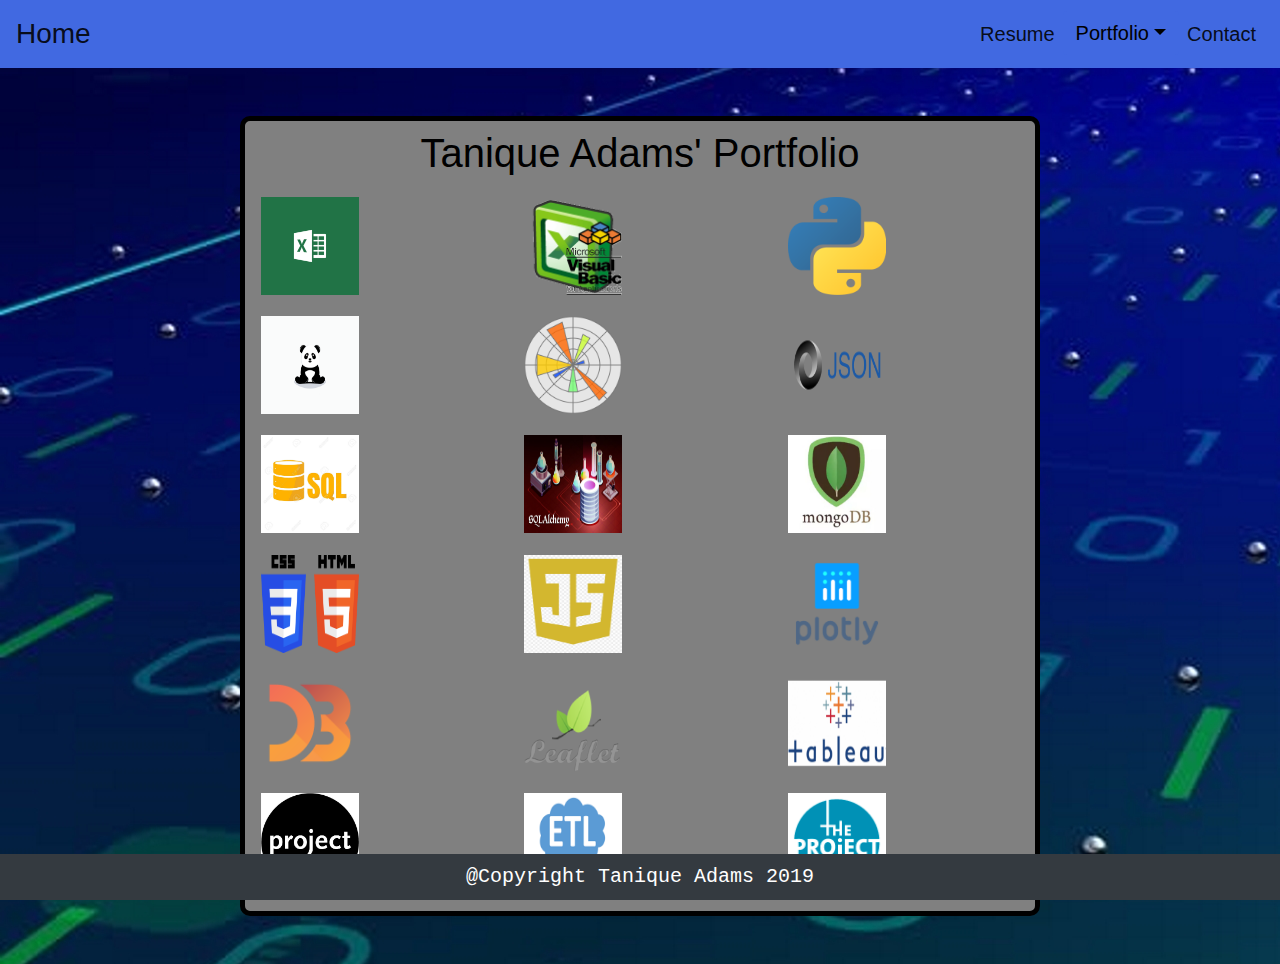
<file: portfolio.html>
<!DOCTYPE html>
<html lang="en">

<head>
    <meta charset="UTF-8">
    <meta name="viewport" content="width=device-width, initial-scale=1.0">
    <meta http-equiv="X-UA-Compatible" content="ie=edge">
    <link rel="stylesheet" href="https://stackpath.bootstrapcdn.com/bootstrap/4.3.1/css/bootstrap.min.css"
        integrity="sha384-ggOyR0iXCbMQv3Xipma34MD+dH/1fQ784/j6cY/iJTQUOhcWr7x9JvoRxT2MZw1T" crossorigin="anonymous">
    <link rel="stylesheet" type="text/css" href="style.css">
    <title>Portfolio Dashboard for Tanique Adams (NeurogrammerT)</title>
</head>

<body>
    <!-- Navbar-->
    <nav class="navbar navbar-expand-lg navbar-light">
        <ul class="navbar-nav ml-auto">
            <li>
                <a class="navbar-brand" href="index.html">Home</a>
                <button class="navbar-toggler" type="button" data-toggle="collapse"
                    data-target="#navbarSupportedContent" aria-controls="navbarSupportedContent" aria-expanded="false"
                    aria-label="Toggle navigation">
                    <span class="navbar-toggler-icon"></span>
                </button>
            </li>
        </ul>
        <div class="collapse navbar-collapse" id="navbarSupportedContent">
            <ul class="navbar-nav ml-auto">
                <li class="nav-item active">
                    <a class="nav-link" href="resume.html">Resume<span class="sr-only">(current)</span></a>
                </li>
                <li class="nav-item active">
                    <div class="dropdown">
                        <a class="btn btn-text dropdown-toggle" href="portfolio.html" role="button"
                            id="dropdownMenuLink">Portfolio</a>
                        <div class="dropdown-menu dropdown-menu-right">
                            <a class="dropdown-item" href="https://github.com/NeurogrammerT/Excel-Challenge"
                                target="_blank">Excel</a>
                            <a class="dropdown-item" href="https://github.com/NeurogrammerT/VBA-Challenge"
                                target="_blank">Visual Basic</a>
                            <a class="dropdown-item" href="https://github.com/NeurogrammerT/Python-Challenge"
                                target="_blank">Python</a>
                            <a class="dropdown-item" href="https://github.com/NeurogrammerT/Pandas-Challenge"
                                target="_blank">Pandas</a>
                            <a class="dropdown-item" href="https://github.com/NeurogrammerT/Maplotlib-Challenge"
                                target="_blank">Matplotlib</a>
                            <a class="dropdown-item" href="https://github.com/NeurogrammerT/Python-API-Challenge"
                                target="_blank">Python API</a>
                            <a class="dropdown-item" href="https://github.com/Janie228/Project_I"
                                target="_blank">Project 1</a>
                            <a class="dropdown-item" href="https://github.com/NeurogrammerT/Basic-SQL-Challenge"
                                target="_blank">MySQL</a>
                            <a class="dropdown-item" href="https://github.com/NeurogrammerT/SQL-Alchemy-Challenge"
                                target="_blank">SQL Alchemy</a>
                            <a class="dropdown-item" href="https://github.com/NeurogrammerT/MongoDB-Challenge"
                                target="_blank">MongoDB</a>
                            <a class="dropdown-item" href="https://github.com/NeurogrammerT/HTML-CSS-Challenge"
                                target="_blank">HTML/CSS</a>
                            <a class="dropdown-item" href="https://github.com/NeurogrammerT/Javascript-Challenge"
                                target="_blank">Javascript</a>
                            <a class="dropdown-item" href="https://github.com/NeurogrammerT/ETL-Project"
                                target="_blank">ETL Project</a>
                            <a class="dropdown-item" href="https://github.com/NeurogrammerT/Plotly-Challenge"
                                target="_blank">Plotly</a>
                            <a class="dropdown-item" href="https://github.com/NeurogrammerT/D3-Challenge"
                                target="_blank">D3</a>
                            <a class="dropdown-item" href="https://github.com/NeurogrammerT/Geo-Mapping-Challenge"
                                target="_blank">GeoMap</a>
                            <a class="dropdown-item" href="https://github.com/NeurogrammerT/Tableau-Challenge"
                                target="_blank">Tableau</a>
                            <a class="dropdown-item"
                                href="https://github.com/NeurogrammerT/Airbnb-Machine-Learning-Project"
                                target="_blank">Final Project</a>
                        </div>
                </li>
                <li class="nav-item active">
                    <a class="nav-link" href="contact.html">Contact<span class="sr-only">(current)</span></a>
                </li>
            </ul>
        </div>
    </nav>
    <!-- Navbar End-->

    <div class="container d-flex justify-content-center">
        <div class="row m-5 p-contact-well p-thin-black-border">
            <div class="col-md-12">
                <h1 class="mt-2 title p-text">Tanique Adams' Portfolio</h1>
            </div>
            <div class="col-md-4">
                <a href="https://github.com/NeurogrammerT/Excel-Challenge" target="_blank"><img
                        class="col-md-12 p-media" src="Resources/Assets/Images/excel.png" alt="excel"></a>
            </div>
            <div class="col-md-4">
                <a href="https://github.com/NeurogrammerT/VBA-Challenge" target="_blank"><img class="col-md-12 p-media"
                        src="Resources/Assets/Images/vba.png" alt="vba"></a>
            </div>
            <div class="col-md-4">
                <a href="https://github.com/NeurogrammerT/Python-Challenge" target="_blank"><img
                        class="col-md-12 p-media" src="Resources/Assets/Images/python.png" alt="python"></a>
            </div>
            <div class="col-md-4">
                <a href="https://github.com/NeurogrammerT/Pandas-Challenge" target="_blank"><img
                        class="col-md-12 p-media" src="Resources/Assets/Images/pandas.png" alt="pandas"></a>
            </div>
            <div class="col-md-4">
                <a href="https://github.com/NeurogrammerT/Maplotlib-Challenge" target="_blank"><img
                        class="col-md-12 p-media" src="Resources/Assets/Images/matplot.png" alt="matplotlib"></a>
            </div>
            <div class="col-md-4">
                <a href="https://github.com/NeurogrammerT/Python-API-Challenge" target="_blank"><img
                        class="col-md-12 p-media" src="Resources/Assets/Images/api.png" alt="api"></a>
            </div>
            <div class="col-md-4">
                <a href="https://github.com/NeurogrammerT/Basic-SQL-Challenge" target="_blank"><img
                        class="col-md-12 p-media" src="Resources/Assets/Images/sql.png" alt="sql"></a>
            </div>
            <div class="col-md-4">
                <a href="https://github.com/NeurogrammerT/SQL-Alchemy-Challenge" target="_blank"><img
                        class="col-md-12 p-media" src="Resources/Assets/Images/sqlalch.png" alt="sqlalchemy"></a>
            </div>
            <div class="col-md-4">
                <a href="#" target="_blank"><img class="col-md-12 p-media" src="Resources/Assets/Images/mongo.png"
                        alt="mongodb"></a>
            </div>
            <div class="col-md-4">
                <a href="https://github.com/NeurogrammerT/HTML-CSS-Challenge" target="_blank"><img
                        class="col-md-12 p-media" src="Resources/Assets/Images/htmlcss.png" alt="html-css"></a>
            </div>
            <div class="col-md-4">
                <a href="https://github.com/NeurogrammerT/Javascript-Challenge" target="_blank"><img
                        class="col-md-12 p-media" src="Resources/Assets/Images/js.png" alt="javascript"></a>
            </div>
            <div class="col-md-4">
                <a href="https://github.com/NeurogrammerT/Plotly-Challenge" target="_blank"><img
                        class="col-md-12 p-media" src="Resources/Assets/Images/plotly.png" alt="plotly"></a>
            </div>
            <div class="col-md-4">
                <a href="https://github.com/NeurogrammerT/D3-Challenge" target="_blank"><img class="col-md-12 p-media"
                        src="Resources/Assets/Images/d3.png" alt="d3"></a>
            </div>
            <div class="col-md-4">
                <a href="https://github.com/NeurogrammerT/Geo-Mapping-Challenge" target="_blank"><img
                        class="col-md-12 p-media" src="Resources/Assets/Images/leaf.png" alt="leaflet"></a>
            </div>
            <div class="col-md-4">
                <a href="https://github.com/NeurogrammerT/Tableau-Challenge" target="_blank"><img
                        class="col-md-12 p-media" src="Resources/Assets/Images/tab.png" alt="tableau"></a>
            </div>
            <div class="col-md-4">
                <a href="https://github.com/Janie228/Project_I" target="_blank"><img class="col-md-12 p-media"
                        src="Resources/Assets/Images/pro3.png" alt="project-1"></a>
            </div>
            <div class="col-md-4">
                <a href="https://github.com/NeurogrammerT/ETL-Project" target="_blank"><img class="col-md-12 p-media"
                        src="Resources/Assets/Images/etl.png" alt="etl-project"></a>
            </div>
            <div class="col-md-4">
                <a href="https://github.com/NeurogrammerT/Final-Project" target="_blank"><img class="col-md-12 p-media"
                        src="Resources/Assets/Images/pro1.png" alt="final-project"></a>
            </div>
        </div>
    </div>

    <!-- Footer-->
    <div class="navbar fixed-bottom p-2 bg-dark">
        <div class="text-center text-white mx-auto text">
            @Copyright Tanique Adams 2019
        </div>
    </div>
    <!-- Footer End-->

    <!-- Scripts-->
    <script src="https://code.jquery.com/jquery-3.3.1.slim.min.js"
        integrity="sha384-q8i/X+965DzO0rT7abK41JStQIAqVgRVzpbzo5smXKp4YfRvH+8abtTE1Pi6jizo"
        crossorigin="anonymous"></script>
    <script src="https://cdnjs.cloudflare.com/ajax/libs/popper.js/1.14.7/umd/popper.min.js"
        integrity="sha384-UO2eT0CpHqdSJQ6hJty5KVphtPhzWj9WO1clHTMGa3JDZwrnQq4sF86dIHNDz0W1"
        crossorigin="anonymous"></script>
    <script src="https://stackpath.bootstrapcdn.com/bootstrap/4.3.1/js/bootstrap.min.js"
        integrity="sha384-JjSmVgyd0p3pXB1rRibZUAYoIIy6OrQ6VrjIEaFf/nJGzIxFDsf4x0xIM+B07jRM"
        crossorigin="anonymous"></script>
</body>

</html>
</file>
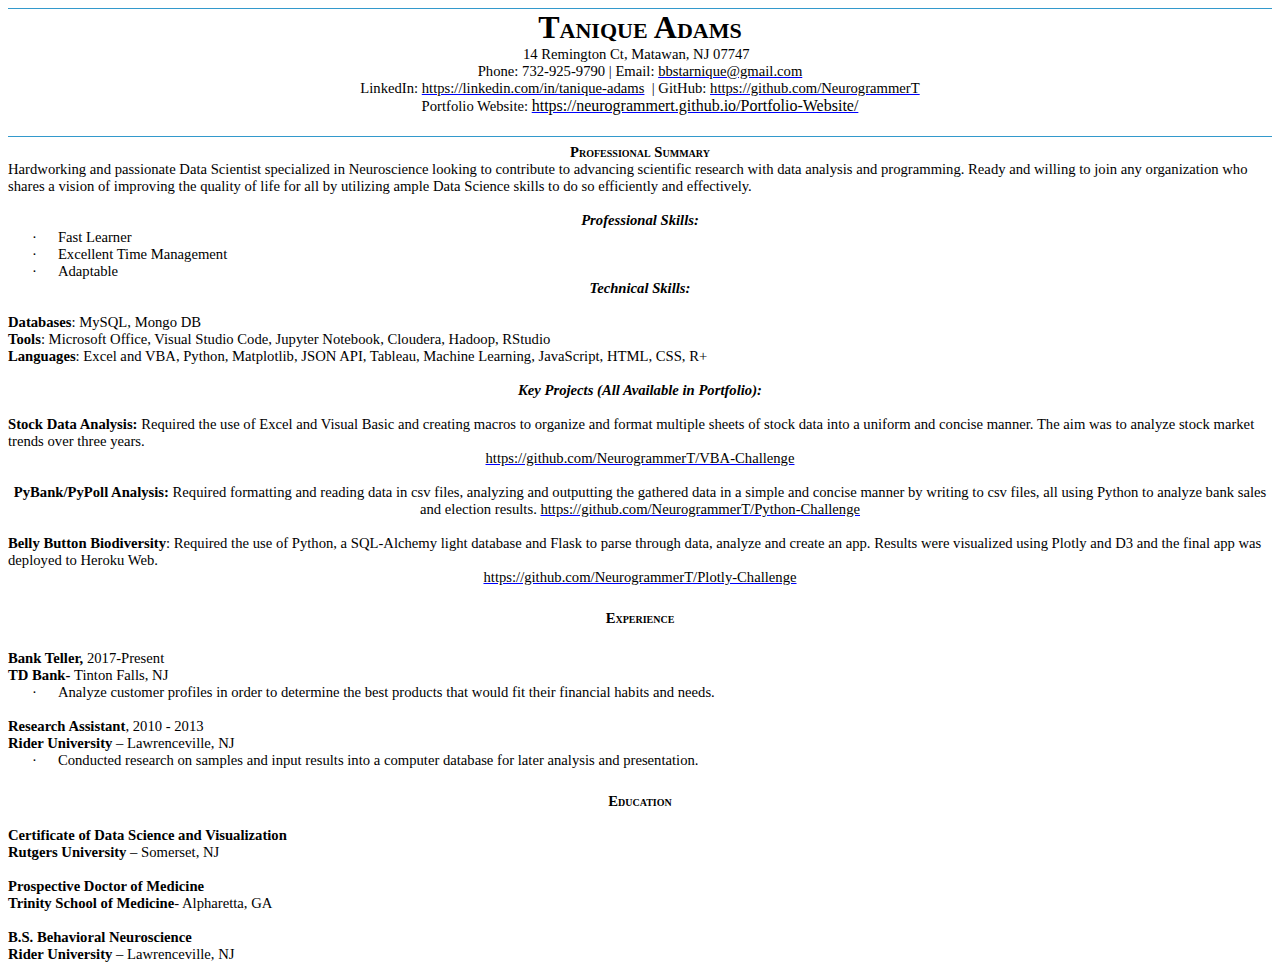
<file: Resume 2019.html>
<html xmlns:v="urn:schemas-microsoft-com:vml"
xmlns:o="urn:schemas-microsoft-com:office:office"
xmlns:w="urn:schemas-microsoft-com:office:word"
xmlns:m="http://schemas.microsoft.com/office/2004/12/omml"
xmlns="http://www.w3.org/TR/REC-html40">

<head>
<meta http-equiv=Content-Type content="text/html; charset=windows-1252">
<meta name=ProgId content=Word.Document>
<meta name=Generator content="Microsoft Word 15">
<meta name=Originator content="Microsoft Word 15">
<link rel=File-List href="Resume%202019_files/filelist.xml">
<link rel=dataStoreItem href="Resume%202019_files/item0007.xml"
target="Resume%202019_files/props008.xml">
<link rel=themeData href="Resume%202019_files/themedata.thmx">
<link rel=colorSchemeMapping href="Resume%202019_files/colorschememapping.xml">
<!--[if gte mso 9]><xml>
 <w:WordDocument>
  <w:DisplayBackgroundShape/>
  <w:SpellingState>Clean</w:SpellingState>
  <w:GrammarState>Clean</w:GrammarState>
  <w:TrackMoves>false</w:TrackMoves>
  <w:TrackFormatting/>
  <w:PunctuationKerning/>
  <w:ValidateAgainstSchemas/>
  <w:SaveIfXMLInvalid>false</w:SaveIfXMLInvalid>
  <w:IgnoreMixedContent>false</w:IgnoreMixedContent>
  <w:AlwaysShowPlaceholderText>false</w:AlwaysShowPlaceholderText>
  <w:DoNotPromoteQF/>
  <w:LidThemeOther>EN-US</w:LidThemeOther>
  <w:LidThemeAsian>X-NONE</w:LidThemeAsian>
  <w:LidThemeComplexScript>X-NONE</w:LidThemeComplexScript>
  <w:Compatibility>
   <w:BreakWrappedTables/>
   <w:SnapToGridInCell/>
   <w:WrapTextWithPunct/>
   <w:UseAsianBreakRules/>
   <w:UseWord2010TableStyleRules/>
   <w:DontGrowAutofit/>
   <w:SplitPgBreakAndParaMark/>
  </w:Compatibility>
  <w:DoNotOptimizeForBrowser/>
  <m:mathPr>
   <m:mathFont m:val="Cambria Math"/>
   <m:brkBin m:val="before"/>
   <m:brkBinSub m:val="&#45;-"/>
   <m:smallFrac m:val="off"/>
   <m:dispDef/>
   <m:lMargin m:val="0"/>
   <m:rMargin m:val="0"/>
   <m:defJc m:val="centerGroup"/>
   <m:wrapIndent m:val="1440"/>
   <m:intLim m:val="subSup"/>
   <m:naryLim m:val="undOvr"/>
  </m:mathPr></w:WordDocument>
</xml><![endif]--><!--[if gte mso 9]><xml>
 <w:LatentStyles DefLockedState="false" DefUnhideWhenUsed="false"
  DefSemiHidden="false" DefQFormat="false" DefPriority="99"
  LatentStyleCount="376">
  <w:LsdException Locked="false" Priority="0" QFormat="true" Name="Normal"/>
  <w:LsdException Locked="false" Priority="9" QFormat="true" Name="heading 1"/>
  <w:LsdException Locked="false" Priority="9" SemiHidden="true"
   UnhideWhenUsed="true" QFormat="true" Name="heading 2"/>
  <w:LsdException Locked="false" Priority="9" SemiHidden="true"
   UnhideWhenUsed="true" QFormat="true" Name="heading 3"/>
  <w:LsdException Locked="false" Priority="9" SemiHidden="true"
   UnhideWhenUsed="true" QFormat="true" Name="heading 4"/>
  <w:LsdException Locked="false" Priority="9" SemiHidden="true"
   UnhideWhenUsed="true" QFormat="true" Name="heading 5"/>
  <w:LsdException Locked="false" Priority="9" SemiHidden="true"
   UnhideWhenUsed="true" QFormat="true" Name="heading 6"/>
  <w:LsdException Locked="false" Priority="9" SemiHidden="true"
   UnhideWhenUsed="true" QFormat="true" Name="heading 7"/>
  <w:LsdException Locked="false" Priority="9" SemiHidden="true"
   UnhideWhenUsed="true" QFormat="true" Name="heading 8"/>
  <w:LsdException Locked="false" Priority="9" SemiHidden="true"
   UnhideWhenUsed="true" QFormat="true" Name="heading 9"/>
  <w:LsdException Locked="false" SemiHidden="true" UnhideWhenUsed="true"
   Name="index 1"/>
  <w:LsdException Locked="false" SemiHidden="true" UnhideWhenUsed="true"
   Name="index 2"/>
  <w:LsdException Locked="false" SemiHidden="true" UnhideWhenUsed="true"
   Name="index 3"/>
  <w:LsdException Locked="false" SemiHidden="true" UnhideWhenUsed="true"
   Name="index 4"/>
  <w:LsdException Locked="false" SemiHidden="true" UnhideWhenUsed="true"
   Name="index 5"/>
  <w:LsdException Locked="false" SemiHidden="true" UnhideWhenUsed="true"
   Name="index 6"/>
  <w:LsdException Locked="false" SemiHidden="true" UnhideWhenUsed="true"
   Name="index 7"/>
  <w:LsdException Locked="false" SemiHidden="true" UnhideWhenUsed="true"
   Name="index 8"/>
  <w:LsdException Locked="false" SemiHidden="true" UnhideWhenUsed="true"
   Name="index 9"/>
  <w:LsdException Locked="false" Priority="39" SemiHidden="true"
   UnhideWhenUsed="true" Name="toc 1"/>
  <w:LsdException Locked="false" Priority="39" SemiHidden="true"
   UnhideWhenUsed="true" Name="toc 2"/>
  <w:LsdException Locked="false" Priority="39" SemiHidden="true"
   UnhideWhenUsed="true" Name="toc 3"/>
  <w:LsdException Locked="false" Priority="39" SemiHidden="true"
   UnhideWhenUsed="true" Name="toc 4"/>
  <w:LsdException Locked="false" Priority="39" SemiHidden="true"
   UnhideWhenUsed="true" Name="toc 5"/>
  <w:LsdException Locked="false" Priority="39" SemiHidden="true"
   UnhideWhenUsed="true" Name="toc 6"/>
  <w:LsdException Locked="false" Priority="39" SemiHidden="true"
   UnhideWhenUsed="true" Name="toc 7"/>
  <w:LsdException Locked="false" Priority="39" SemiHidden="true"
   UnhideWhenUsed="true" Name="toc 8"/>
  <w:LsdException Locked="false" Priority="39" SemiHidden="true"
   UnhideWhenUsed="true" Name="toc 9"/>
  <w:LsdException Locked="false" SemiHidden="true" UnhideWhenUsed="true"
   Name="Normal Indent"/>
  <w:LsdException Locked="false" SemiHidden="true" UnhideWhenUsed="true"
   Name="footnote text"/>
  <w:LsdException Locked="false" SemiHidden="true" UnhideWhenUsed="true"
   Name="annotation text"/>
  <w:LsdException Locked="false" SemiHidden="true" UnhideWhenUsed="true"
   Name="header"/>
  <w:LsdException Locked="false" SemiHidden="true" UnhideWhenUsed="true"
   Name="footer"/>
  <w:LsdException Locked="false" SemiHidden="true" UnhideWhenUsed="true"
   Name="index heading"/>
  <w:LsdException Locked="false" Priority="35" SemiHidden="true"
   UnhideWhenUsed="true" QFormat="true" Name="caption"/>
  <w:LsdException Locked="false" SemiHidden="true" UnhideWhenUsed="true"
   Name="table of figures"/>
  <w:LsdException Locked="false" SemiHidden="true" UnhideWhenUsed="true"
   Name="envelope address"/>
  <w:LsdException Locked="false" SemiHidden="true" UnhideWhenUsed="true"
   Name="envelope return"/>
  <w:LsdException Locked="false" SemiHidden="true" UnhideWhenUsed="true"
   Name="footnote reference"/>
  <w:LsdException Locked="false" SemiHidden="true" UnhideWhenUsed="true"
   Name="annotation reference"/>
  <w:LsdException Locked="false" SemiHidden="true" UnhideWhenUsed="true"
   Name="line number"/>
  <w:LsdException Locked="false" SemiHidden="true" UnhideWhenUsed="true"
   Name="page number"/>
  <w:LsdException Locked="false" SemiHidden="true" UnhideWhenUsed="true"
   Name="endnote reference"/>
  <w:LsdException Locked="false" SemiHidden="true" UnhideWhenUsed="true"
   Name="endnote text"/>
  <w:LsdException Locked="false" SemiHidden="true" UnhideWhenUsed="true"
   Name="table of authorities"/>
  <w:LsdException Locked="false" SemiHidden="true" UnhideWhenUsed="true"
   Name="macro"/>
  <w:LsdException Locked="false" SemiHidden="true" UnhideWhenUsed="true"
   Name="toa heading"/>
  <w:LsdException Locked="false" SemiHidden="true" UnhideWhenUsed="true"
   Name="List"/>
  <w:LsdException Locked="false" SemiHidden="true" UnhideWhenUsed="true"
   Name="List Bullet"/>
  <w:LsdException Locked="false" SemiHidden="true" UnhideWhenUsed="true"
   Name="List Number"/>
  <w:LsdException Locked="false" SemiHidden="true" UnhideWhenUsed="true"
   Name="List 2"/>
  <w:LsdException Locked="false" SemiHidden="true" UnhideWhenUsed="true"
   Name="List 3"/>
  <w:LsdException Locked="false" SemiHidden="true" UnhideWhenUsed="true"
   Name="List 4"/>
  <w:LsdException Locked="false" SemiHidden="true" UnhideWhenUsed="true"
   Name="List 5"/>
  <w:LsdException Locked="false" SemiHidden="true" UnhideWhenUsed="true"
   Name="List Bullet 2"/>
  <w:LsdException Locked="false" SemiHidden="true" UnhideWhenUsed="true"
   Name="List Bullet 3"/>
  <w:LsdException Locked="false" SemiHidden="true" UnhideWhenUsed="true"
   Name="List Bullet 4"/>
  <w:LsdException Locked="false" SemiHidden="true" UnhideWhenUsed="true"
   Name="List Bullet 5"/>
  <w:LsdException Locked="false" SemiHidden="true" UnhideWhenUsed="true"
   Name="List Number 2"/>
  <w:LsdException Locked="false" SemiHidden="true" UnhideWhenUsed="true"
   Name="List Number 3"/>
  <w:LsdException Locked="false" SemiHidden="true" UnhideWhenUsed="true"
   Name="List Number 4"/>
  <w:LsdException Locked="false" SemiHidden="true" UnhideWhenUsed="true"
   Name="List Number 5"/>
  <w:LsdException Locked="false" Priority="10" QFormat="true" Name="Title"/>
  <w:LsdException Locked="false" SemiHidden="true" UnhideWhenUsed="true"
   Name="Closing"/>
  <w:LsdException Locked="false" SemiHidden="true" UnhideWhenUsed="true"
   Name="Signature"/>
  <w:LsdException Locked="false" Priority="1" SemiHidden="true"
   UnhideWhenUsed="true" Name="Default Paragraph Font"/>
  <w:LsdException Locked="false" SemiHidden="true" UnhideWhenUsed="true"
   Name="Body Text"/>
  <w:LsdException Locked="false" SemiHidden="true" UnhideWhenUsed="true"
   Name="Body Text Indent"/>
  <w:LsdException Locked="false" SemiHidden="true" UnhideWhenUsed="true"
   Name="List Continue"/>
  <w:LsdException Locked="false" SemiHidden="true" UnhideWhenUsed="true"
   Name="List Continue 2"/>
  <w:LsdException Locked="false" SemiHidden="true" UnhideWhenUsed="true"
   Name="List Continue 3"/>
  <w:LsdException Locked="false" SemiHidden="true" UnhideWhenUsed="true"
   Name="List Continue 4"/>
  <w:LsdException Locked="false" SemiHidden="true" UnhideWhenUsed="true"
   Name="List Continue 5"/>
  <w:LsdException Locked="false" SemiHidden="true" UnhideWhenUsed="true"
   Name="Message Header"/>
  <w:LsdException Locked="false" Priority="11" QFormat="true" Name="Subtitle"/>
  <w:LsdException Locked="false" SemiHidden="true" UnhideWhenUsed="true"
   Name="Salutation"/>
  <w:LsdException Locked="false" SemiHidden="true" UnhideWhenUsed="true"
   Name="Date"/>
  <w:LsdException Locked="false" SemiHidden="true" UnhideWhenUsed="true"
   Name="Body Text First Indent"/>
  <w:LsdException Locked="false" SemiHidden="true" UnhideWhenUsed="true"
   Name="Body Text First Indent 2"/>
  <w:LsdException Locked="false" SemiHidden="true" UnhideWhenUsed="true"
   Name="Note Heading"/>
  <w:LsdException Locked="false" SemiHidden="true" UnhideWhenUsed="true"
   Name="Body Text 2"/>
  <w:LsdException Locked="false" SemiHidden="true" UnhideWhenUsed="true"
   Name="Body Text 3"/>
  <w:LsdException Locked="false" SemiHidden="true" UnhideWhenUsed="true"
   Name="Body Text Indent 2"/>
  <w:LsdException Locked="false" SemiHidden="true" UnhideWhenUsed="true"
   Name="Body Text Indent 3"/>
  <w:LsdException Locked="false" SemiHidden="true" UnhideWhenUsed="true"
   Name="Block Text"/>
  <w:LsdException Locked="false" SemiHidden="true" UnhideWhenUsed="true"
   Name="Hyperlink"/>
  <w:LsdException Locked="false" SemiHidden="true" UnhideWhenUsed="true"
   Name="FollowedHyperlink"/>
  <w:LsdException Locked="false" Priority="22" QFormat="true" Name="Strong"/>
  <w:LsdException Locked="false" Priority="20" QFormat="true" Name="Emphasis"/>
  <w:LsdException Locked="false" SemiHidden="true" UnhideWhenUsed="true"
   Name="Document Map"/>
  <w:LsdException Locked="false" SemiHidden="true" UnhideWhenUsed="true"
   Name="Plain Text"/>
  <w:LsdException Locked="false" SemiHidden="true" UnhideWhenUsed="true"
   Name="E-mail Signature"/>
  <w:LsdException Locked="false" SemiHidden="true" UnhideWhenUsed="true"
   Name="HTML Top of Form"/>
  <w:LsdException Locked="false" SemiHidden="true" UnhideWhenUsed="true"
   Name="HTML Bottom of Form"/>
  <w:LsdException Locked="false" SemiHidden="true" UnhideWhenUsed="true"
   Name="Normal (Web)"/>
  <w:LsdException Locked="false" SemiHidden="true" UnhideWhenUsed="true"
   Name="HTML Acronym"/>
  <w:LsdException Locked="false" SemiHidden="true" UnhideWhenUsed="true"
   Name="HTML Address"/>
  <w:LsdException Locked="false" SemiHidden="true" UnhideWhenUsed="true"
   Name="HTML Cite"/>
  <w:LsdException Locked="false" SemiHidden="true" UnhideWhenUsed="true"
   Name="HTML Code"/>
  <w:LsdException Locked="false" SemiHidden="true" UnhideWhenUsed="true"
   Name="HTML Definition"/>
  <w:LsdException Locked="false" SemiHidden="true" UnhideWhenUsed="true"
   Name="HTML Keyboard"/>
  <w:LsdException Locked="false" SemiHidden="true" UnhideWhenUsed="true"
   Name="HTML Preformatted"/>
  <w:LsdException Locked="false" SemiHidden="true" UnhideWhenUsed="true"
   Name="HTML Sample"/>
  <w:LsdException Locked="false" SemiHidden="true" UnhideWhenUsed="true"
   Name="HTML Typewriter"/>
  <w:LsdException Locked="false" SemiHidden="true" UnhideWhenUsed="true"
   Name="HTML Variable"/>
  <w:LsdException Locked="false" SemiHidden="true" UnhideWhenUsed="true"
   Name="Normal Table"/>
  <w:LsdException Locked="false" SemiHidden="true" UnhideWhenUsed="true"
   Name="annotation subject"/>
  <w:LsdException Locked="false" SemiHidden="true" UnhideWhenUsed="true"
   Name="No List"/>
  <w:LsdException Locked="false" SemiHidden="true" UnhideWhenUsed="true"
   Name="Outline List 1"/>
  <w:LsdException Locked="false" SemiHidden="true" UnhideWhenUsed="true"
   Name="Outline List 2"/>
  <w:LsdException Locked="false" SemiHidden="true" UnhideWhenUsed="true"
   Name="Outline List 3"/>
  <w:LsdException Locked="false" SemiHidden="true" UnhideWhenUsed="true"
   Name="Table Simple 1"/>
  <w:LsdException Locked="false" SemiHidden="true" UnhideWhenUsed="true"
   Name="Table Simple 2"/>
  <w:LsdException Locked="false" SemiHidden="true" UnhideWhenUsed="true"
   Name="Table Simple 3"/>
  <w:LsdException Locked="false" SemiHidden="true" UnhideWhenUsed="true"
   Name="Table Classic 1"/>
  <w:LsdException Locked="false" SemiHidden="true" UnhideWhenUsed="true"
   Name="Table Classic 2"/>
  <w:LsdException Locked="false" SemiHidden="true" UnhideWhenUsed="true"
   Name="Table Classic 3"/>
  <w:LsdException Locked="false" SemiHidden="true" UnhideWhenUsed="true"
   Name="Table Classic 4"/>
  <w:LsdException Locked="false" SemiHidden="true" UnhideWhenUsed="true"
   Name="Table Colorful 1"/>
  <w:LsdException Locked="false" SemiHidden="true" UnhideWhenUsed="true"
   Name="Table Colorful 2"/>
  <w:LsdException Locked="false" SemiHidden="true" UnhideWhenUsed="true"
   Name="Table Colorful 3"/>
  <w:LsdException Locked="false" SemiHidden="true" UnhideWhenUsed="true"
   Name="Table Columns 1"/>
  <w:LsdException Locked="false" SemiHidden="true" UnhideWhenUsed="true"
   Name="Table Columns 2"/>
  <w:LsdException Locked="false" SemiHidden="true" UnhideWhenUsed="true"
   Name="Table Columns 3"/>
  <w:LsdException Locked="false" SemiHidden="true" UnhideWhenUsed="true"
   Name="Table Columns 4"/>
  <w:LsdException Locked="false" SemiHidden="true" UnhideWhenUsed="true"
   Name="Table Columns 5"/>
  <w:LsdException Locked="false" SemiHidden="true" UnhideWhenUsed="true"
   Name="Table Grid 1"/>
  <w:LsdException Locked="false" SemiHidden="true" UnhideWhenUsed="true"
   Name="Table Grid 2"/>
  <w:LsdException Locked="false" SemiHidden="true" UnhideWhenUsed="true"
   Name="Table Grid 3"/>
  <w:LsdException Locked="false" SemiHidden="true" UnhideWhenUsed="true"
   Name="Table Grid 4"/>
  <w:LsdException Locked="false" SemiHidden="true" UnhideWhenUsed="true"
   Name="Table Grid 5"/>
  <w:LsdException Locked="false" SemiHidden="true" UnhideWhenUsed="true"
   Name="Table Grid 6"/>
  <w:LsdException Locked="false" SemiHidden="true" UnhideWhenUsed="true"
   Name="Table Grid 7"/>
  <w:LsdException Locked="false" SemiHidden="true" UnhideWhenUsed="true"
   Name="Table Grid 8"/>
  <w:LsdException Locked="false" SemiHidden="true" UnhideWhenUsed="true"
   Name="Table List 1"/>
  <w:LsdException Locked="false" SemiHidden="true" UnhideWhenUsed="true"
   Name="Table List 2"/>
  <w:LsdException Locked="false" SemiHidden="true" UnhideWhenUsed="true"
   Name="Table List 3"/>
  <w:LsdException Locked="false" SemiHidden="true" UnhideWhenUsed="true"
   Name="Table List 4"/>
  <w:LsdException Locked="false" SemiHidden="true" UnhideWhenUsed="true"
   Name="Table List 5"/>
  <w:LsdException Locked="false" SemiHidden="true" UnhideWhenUsed="true"
   Name="Table List 6"/>
  <w:LsdException Locked="false" SemiHidden="true" UnhideWhenUsed="true"
   Name="Table List 7"/>
  <w:LsdException Locked="false" SemiHidden="true" UnhideWhenUsed="true"
   Name="Table List 8"/>
  <w:LsdException Locked="false" SemiHidden="true" UnhideWhenUsed="true"
   Name="Table 3D effects 1"/>
  <w:LsdException Locked="false" SemiHidden="true" UnhideWhenUsed="true"
   Name="Table 3D effects 2"/>
  <w:LsdException Locked="false" SemiHidden="true" UnhideWhenUsed="true"
   Name="Table 3D effects 3"/>
  <w:LsdException Locked="false" SemiHidden="true" UnhideWhenUsed="true"
   Name="Table Contemporary"/>
  <w:LsdException Locked="false" SemiHidden="true" UnhideWhenUsed="true"
   Name="Table Elegant"/>
  <w:LsdException Locked="false" SemiHidden="true" UnhideWhenUsed="true"
   Name="Table Professional"/>
  <w:LsdException Locked="false" SemiHidden="true" UnhideWhenUsed="true"
   Name="Table Subtle 1"/>
  <w:LsdException Locked="false" SemiHidden="true" UnhideWhenUsed="true"
   Name="Table Subtle 2"/>
  <w:LsdException Locked="false" SemiHidden="true" UnhideWhenUsed="true"
   Name="Table Web 1"/>
  <w:LsdException Locked="false" SemiHidden="true" UnhideWhenUsed="true"
   Name="Table Web 2"/>
  <w:LsdException Locked="false" SemiHidden="true" UnhideWhenUsed="true"
   Name="Table Web 3"/>
  <w:LsdException Locked="false" SemiHidden="true" UnhideWhenUsed="true"
   Name="Balloon Text"/>
  <w:LsdException Locked="false" Priority="39" Name="Table Grid"/>
  <w:LsdException Locked="false" SemiHidden="true" UnhideWhenUsed="true"
   Name="Table Theme"/>
  <w:LsdException Locked="false" SemiHidden="true" Name="Placeholder Text"/>
  <w:LsdException Locked="false" Priority="1" QFormat="true" Name="No Spacing"/>
  <w:LsdException Locked="false" Priority="60" Name="Light Shading"/>
  <w:LsdException Locked="false" Priority="61" Name="Light List"/>
  <w:LsdException Locked="false" Priority="62" Name="Light Grid"/>
  <w:LsdException Locked="false" Priority="63" Name="Medium Shading 1"/>
  <w:LsdException Locked="false" Priority="64" Name="Medium Shading 2"/>
  <w:LsdException Locked="false" Priority="65" Name="Medium List 1"/>
  <w:LsdException Locked="false" Priority="66" Name="Medium List 2"/>
  <w:LsdException Locked="false" Priority="67" Name="Medium Grid 1"/>
  <w:LsdException Locked="false" Priority="68" Name="Medium Grid 2"/>
  <w:LsdException Locked="false" Priority="69" Name="Medium Grid 3"/>
  <w:LsdException Locked="false" Priority="70" Name="Dark List"/>
  <w:LsdException Locked="false" Priority="71" Name="Colorful Shading"/>
  <w:LsdException Locked="false" Priority="72" Name="Colorful List"/>
  <w:LsdException Locked="false" Priority="73" Name="Colorful Grid"/>
  <w:LsdException Locked="false" Priority="60" Name="Light Shading Accent 1"/>
  <w:LsdException Locked="false" Priority="61" Name="Light List Accent 1"/>
  <w:LsdException Locked="false" Priority="62" Name="Light Grid Accent 1"/>
  <w:LsdException Locked="false" Priority="63" Name="Medium Shading 1 Accent 1"/>
  <w:LsdException Locked="false" Priority="64" Name="Medium Shading 2 Accent 1"/>
  <w:LsdException Locked="false" Priority="65" Name="Medium List 1 Accent 1"/>
  <w:LsdException Locked="false" SemiHidden="true" Name="Revision"/>
  <w:LsdException Locked="false" Priority="34" QFormat="true"
   Name="List Paragraph"/>
  <w:LsdException Locked="false" Priority="29" QFormat="true" Name="Quote"/>
  <w:LsdException Locked="false" Priority="30" QFormat="true"
   Name="Intense Quote"/>
  <w:LsdException Locked="false" Priority="66" Name="Medium List 2 Accent 1"/>
  <w:LsdException Locked="false" Priority="67" Name="Medium Grid 1 Accent 1"/>
  <w:LsdException Locked="false" Priority="68" Name="Medium Grid 2 Accent 1"/>
  <w:LsdException Locked="false" Priority="69" Name="Medium Grid 3 Accent 1"/>
  <w:LsdException Locked="false" Priority="70" Name="Dark List Accent 1"/>
  <w:LsdException Locked="false" Priority="71" Name="Colorful Shading Accent 1"/>
  <w:LsdException Locked="false" Priority="72" Name="Colorful List Accent 1"/>
  <w:LsdException Locked="false" Priority="73" Name="Colorful Grid Accent 1"/>
  <w:LsdException Locked="false" Priority="60" Name="Light Shading Accent 2"/>
  <w:LsdException Locked="false" Priority="61" Name="Light List Accent 2"/>
  <w:LsdException Locked="false" Priority="62" Name="Light Grid Accent 2"/>
  <w:LsdException Locked="false" Priority="63" Name="Medium Shading 1 Accent 2"/>
  <w:LsdException Locked="false" Priority="64" Name="Medium Shading 2 Accent 2"/>
  <w:LsdException Locked="false" Priority="65" Name="Medium List 1 Accent 2"/>
  <w:LsdException Locked="false" Priority="66" Name="Medium List 2 Accent 2"/>
  <w:LsdException Locked="false" Priority="67" Name="Medium Grid 1 Accent 2"/>
  <w:LsdException Locked="false" Priority="68" Name="Medium Grid 2 Accent 2"/>
  <w:LsdException Locked="false" Priority="69" Name="Medium Grid 3 Accent 2"/>
  <w:LsdException Locked="false" Priority="70" Name="Dark List Accent 2"/>
  <w:LsdException Locked="false" Priority="71" Name="Colorful Shading Accent 2"/>
  <w:LsdException Locked="false" Priority="72" Name="Colorful List Accent 2"/>
  <w:LsdException Locked="false" Priority="73" Name="Colorful Grid Accent 2"/>
  <w:LsdException Locked="false" Priority="60" Name="Light Shading Accent 3"/>
  <w:LsdException Locked="false" Priority="61" Name="Light List Accent 3"/>
  <w:LsdException Locked="false" Priority="62" Name="Light Grid Accent 3"/>
  <w:LsdException Locked="false" Priority="63" Name="Medium Shading 1 Accent 3"/>
  <w:LsdException Locked="false" Priority="64" Name="Medium Shading 2 Accent 3"/>
  <w:LsdException Locked="false" Priority="65" Name="Medium List 1 Accent 3"/>
  <w:LsdException Locked="false" Priority="66" Name="Medium List 2 Accent 3"/>
  <w:LsdException Locked="false" Priority="67" Name="Medium Grid 1 Accent 3"/>
  <w:LsdException Locked="false" Priority="68" Name="Medium Grid 2 Accent 3"/>
  <w:LsdException Locked="false" Priority="69" Name="Medium Grid 3 Accent 3"/>
  <w:LsdException Locked="false" Priority="70" Name="Dark List Accent 3"/>
  <w:LsdException Locked="false" Priority="71" Name="Colorful Shading Accent 3"/>
  <w:LsdException Locked="false" Priority="72" Name="Colorful List Accent 3"/>
  <w:LsdException Locked="false" Priority="73" Name="Colorful Grid Accent 3"/>
  <w:LsdException Locked="false" Priority="60" Name="Light Shading Accent 4"/>
  <w:LsdException Locked="false" Priority="61" Name="Light List Accent 4"/>
  <w:LsdException Locked="false" Priority="62" Name="Light Grid Accent 4"/>
  <w:LsdException Locked="false" Priority="63" Name="Medium Shading 1 Accent 4"/>
  <w:LsdException Locked="false" Priority="64" Name="Medium Shading 2 Accent 4"/>
  <w:LsdException Locked="false" Priority="65" Name="Medium List 1 Accent 4"/>
  <w:LsdException Locked="false" Priority="66" Name="Medium List 2 Accent 4"/>
  <w:LsdException Locked="false" Priority="67" Name="Medium Grid 1 Accent 4"/>
  <w:LsdException Locked="false" Priority="68" Name="Medium Grid 2 Accent 4"/>
  <w:LsdException Locked="false" Priority="69" Name="Medium Grid 3 Accent 4"/>
  <w:LsdException Locked="false" Priority="70" Name="Dark List Accent 4"/>
  <w:LsdException Locked="false" Priority="71" Name="Colorful Shading Accent 4"/>
  <w:LsdException Locked="false" Priority="72" Name="Colorful List Accent 4"/>
  <w:LsdException Locked="false" Priority="73" Name="Colorful Grid Accent 4"/>
  <w:LsdException Locked="false" Priority="60" Name="Light Shading Accent 5"/>
  <w:LsdException Locked="false" Priority="61" Name="Light List Accent 5"/>
  <w:LsdException Locked="false" Priority="62" Name="Light Grid Accent 5"/>
  <w:LsdException Locked="false" Priority="63" Name="Medium Shading 1 Accent 5"/>
  <w:LsdException Locked="false" Priority="64" Name="Medium Shading 2 Accent 5"/>
  <w:LsdException Locked="false" Priority="65" Name="Medium List 1 Accent 5"/>
  <w:LsdException Locked="false" Priority="66" Name="Medium List 2 Accent 5"/>
  <w:LsdException Locked="false" Priority="67" Name="Medium Grid 1 Accent 5"/>
  <w:LsdException Locked="false" Priority="68" Name="Medium Grid 2 Accent 5"/>
  <w:LsdException Locked="false" Priority="69" Name="Medium Grid 3 Accent 5"/>
  <w:LsdException Locked="false" Priority="70" Name="Dark List Accent 5"/>
  <w:LsdException Locked="false" Priority="71" Name="Colorful Shading Accent 5"/>
  <w:LsdException Locked="false" Priority="72" Name="Colorful List Accent 5"/>
  <w:LsdException Locked="false" Priority="73" Name="Colorful Grid Accent 5"/>
  <w:LsdException Locked="false" Priority="60" Name="Light Shading Accent 6"/>
  <w:LsdException Locked="false" Priority="61" Name="Light List Accent 6"/>
  <w:LsdException Locked="false" Priority="62" Name="Light Grid Accent 6"/>
  <w:LsdException Locked="false" Priority="63" Name="Medium Shading 1 Accent 6"/>
  <w:LsdException Locked="false" Priority="64" Name="Medium Shading 2 Accent 6"/>
  <w:LsdException Locked="false" Priority="65" Name="Medium List 1 Accent 6"/>
  <w:LsdException Locked="false" Priority="66" Name="Medium List 2 Accent 6"/>
  <w:LsdException Locked="false" Priority="67" Name="Medium Grid 1 Accent 6"/>
  <w:LsdException Locked="false" Priority="68" Name="Medium Grid 2 Accent 6"/>
  <w:LsdException Locked="false" Priority="69" Name="Medium Grid 3 Accent 6"/>
  <w:LsdException Locked="false" Priority="70" Name="Dark List Accent 6"/>
  <w:LsdException Locked="false" Priority="71" Name="Colorful Shading Accent 6"/>
  <w:LsdException Locked="false" Priority="72" Name="Colorful List Accent 6"/>
  <w:LsdException Locked="false" Priority="73" Name="Colorful Grid Accent 6"/>
  <w:LsdException Locked="false" Priority="19" QFormat="true"
   Name="Subtle Emphasis"/>
  <w:LsdException Locked="false" Priority="21" QFormat="true"
   Name="Intense Emphasis"/>
  <w:LsdException Locked="false" Priority="31" QFormat="true"
   Name="Subtle Reference"/>
  <w:LsdException Locked="false" Priority="32" QFormat="true"
   Name="Intense Reference"/>
  <w:LsdException Locked="false" Priority="33" QFormat="true" Name="Book Title"/>
  <w:LsdException Locked="false" Priority="37" SemiHidden="true"
   UnhideWhenUsed="true" Name="Bibliography"/>
  <w:LsdException Locked="false" Priority="39" SemiHidden="true"
   UnhideWhenUsed="true" QFormat="true" Name="TOC Heading"/>
  <w:LsdException Locked="false" Priority="41" Name="Plain Table 1"/>
  <w:LsdException Locked="false" Priority="42" Name="Plain Table 2"/>
  <w:LsdException Locked="false" Priority="43" Name="Plain Table 3"/>
  <w:LsdException Locked="false" Priority="44" Name="Plain Table 4"/>
  <w:LsdException Locked="false" Priority="45" Name="Plain Table 5"/>
  <w:LsdException Locked="false" Priority="40" Name="Grid Table Light"/>
  <w:LsdException Locked="false" Priority="46" Name="Grid Table 1 Light"/>
  <w:LsdException Locked="false" Priority="47" Name="Grid Table 2"/>
  <w:LsdException Locked="false" Priority="48" Name="Grid Table 3"/>
  <w:LsdException Locked="false" Priority="49" Name="Grid Table 4"/>
  <w:LsdException Locked="false" Priority="50" Name="Grid Table 5 Dark"/>
  <w:LsdException Locked="false" Priority="51" Name="Grid Table 6 Colorful"/>
  <w:LsdException Locked="false" Priority="52" Name="Grid Table 7 Colorful"/>
  <w:LsdException Locked="false" Priority="46"
   Name="Grid Table 1 Light Accent 1"/>
  <w:LsdException Locked="false" Priority="47" Name="Grid Table 2 Accent 1"/>
  <w:LsdException Locked="false" Priority="48" Name="Grid Table 3 Accent 1"/>
  <w:LsdException Locked="false" Priority="49" Name="Grid Table 4 Accent 1"/>
  <w:LsdException Locked="false" Priority="50" Name="Grid Table 5 Dark Accent 1"/>
  <w:LsdException Locked="false" Priority="51"
   Name="Grid Table 6 Colorful Accent 1"/>
  <w:LsdException Locked="false" Priority="52"
   Name="Grid Table 7 Colorful Accent 1"/>
  <w:LsdException Locked="false" Priority="46"
   Name="Grid Table 1 Light Accent 2"/>
  <w:LsdException Locked="false" Priority="47" Name="Grid Table 2 Accent 2"/>
  <w:LsdException Locked="false" Priority="48" Name="Grid Table 3 Accent 2"/>
  <w:LsdException Locked="false" Priority="49" Name="Grid Table 4 Accent 2"/>
  <w:LsdException Locked="false" Priority="50" Name="Grid Table 5 Dark Accent 2"/>
  <w:LsdException Locked="false" Priority="51"
   Name="Grid Table 6 Colorful Accent 2"/>
  <w:LsdException Locked="false" Priority="52"
   Name="Grid Table 7 Colorful Accent 2"/>
  <w:LsdException Locked="false" Priority="46"
   Name="Grid Table 1 Light Accent 3"/>
  <w:LsdException Locked="false" Priority="47" Name="Grid Table 2 Accent 3"/>
  <w:LsdException Locked="false" Priority="48" Name="Grid Table 3 Accent 3"/>
  <w:LsdException Locked="false" Priority="49" Name="Grid Table 4 Accent 3"/>
  <w:LsdException Locked="false" Priority="50" Name="Grid Table 5 Dark Accent 3"/>
  <w:LsdException Locked="false" Priority="51"
   Name="Grid Table 6 Colorful Accent 3"/>
  <w:LsdException Locked="false" Priority="52"
   Name="Grid Table 7 Colorful Accent 3"/>
  <w:LsdException Locked="false" Priority="46"
   Name="Grid Table 1 Light Accent 4"/>
  <w:LsdException Locked="false" Priority="47" Name="Grid Table 2 Accent 4"/>
  <w:LsdException Locked="false" Priority="48" Name="Grid Table 3 Accent 4"/>
  <w:LsdException Locked="false" Priority="49" Name="Grid Table 4 Accent 4"/>
  <w:LsdException Locked="false" Priority="50" Name="Grid Table 5 Dark Accent 4"/>
  <w:LsdException Locked="false" Priority="51"
   Name="Grid Table 6 Colorful Accent 4"/>
  <w:LsdException Locked="false" Priority="52"
   Name="Grid Table 7 Colorful Accent 4"/>
  <w:LsdException Locked="false" Priority="46"
   Name="Grid Table 1 Light Accent 5"/>
  <w:LsdException Locked="false" Priority="47" Name="Grid Table 2 Accent 5"/>
  <w:LsdException Locked="false" Priority="48" Name="Grid Table 3 Accent 5"/>
  <w:LsdException Locked="false" Priority="49" Name="Grid Table 4 Accent 5"/>
  <w:LsdException Locked="false" Priority="50" Name="Grid Table 5 Dark Accent 5"/>
  <w:LsdException Locked="false" Priority="51"
   Name="Grid Table 6 Colorful Accent 5"/>
  <w:LsdException Locked="false" Priority="52"
   Name="Grid Table 7 Colorful Accent 5"/>
  <w:LsdException Locked="false" Priority="46"
   Name="Grid Table 1 Light Accent 6"/>
  <w:LsdException Locked="false" Priority="47" Name="Grid Table 2 Accent 6"/>
  <w:LsdException Locked="false" Priority="48" Name="Grid Table 3 Accent 6"/>
  <w:LsdException Locked="false" Priority="49" Name="Grid Table 4 Accent 6"/>
  <w:LsdException Locked="false" Priority="50" Name="Grid Table 5 Dark Accent 6"/>
  <w:LsdException Locked="false" Priority="51"
   Name="Grid Table 6 Colorful Accent 6"/>
  <w:LsdException Locked="false" Priority="52"
   Name="Grid Table 7 Colorful Accent 6"/>
  <w:LsdException Locked="false" Priority="46" Name="List Table 1 Light"/>
  <w:LsdException Locked="false" Priority="47" Name="List Table 2"/>
  <w:LsdException Locked="false" Priority="48" Name="List Table 3"/>
  <w:LsdException Locked="false" Priority="49" Name="List Table 4"/>
  <w:LsdException Locked="false" Priority="50" Name="List Table 5 Dark"/>
  <w:LsdException Locked="false" Priority="51" Name="List Table 6 Colorful"/>
  <w:LsdException Locked="false" Priority="52" Name="List Table 7 Colorful"/>
  <w:LsdException Locked="false" Priority="46"
   Name="List Table 1 Light Accent 1"/>
  <w:LsdException Locked="false" Priority="47" Name="List Table 2 Accent 1"/>
  <w:LsdException Locked="false" Priority="48" Name="List Table 3 Accent 1"/>
  <w:LsdException Locked="false" Priority="49" Name="List Table 4 Accent 1"/>
  <w:LsdException Locked="false" Priority="50" Name="List Table 5 Dark Accent 1"/>
  <w:LsdException Locked="false" Priority="51"
   Name="List Table 6 Colorful Accent 1"/>
  <w:LsdException Locked="false" Priority="52"
   Name="List Table 7 Colorful Accent 1"/>
  <w:LsdException Locked="false" Priority="46"
   Name="List Table 1 Light Accent 2"/>
  <w:LsdException Locked="false" Priority="47" Name="List Table 2 Accent 2"/>
  <w:LsdException Locked="false" Priority="48" Name="List Table 3 Accent 2"/>
  <w:LsdException Locked="false" Priority="49" Name="List Table 4 Accent 2"/>
  <w:LsdException Locked="false" Priority="50" Name="List Table 5 Dark Accent 2"/>
  <w:LsdException Locked="false" Priority="51"
   Name="List Table 6 Colorful Accent 2"/>
  <w:LsdException Locked="false" Priority="52"
   Name="List Table 7 Colorful Accent 2"/>
  <w:LsdException Locked="false" Priority="46"
   Name="List Table 1 Light Accent 3"/>
  <w:LsdException Locked="false" Priority="47" Name="List Table 2 Accent 3"/>
  <w:LsdException Locked="false" Priority="48" Name="List Table 3 Accent 3"/>
  <w:LsdException Locked="false" Priority="49" Name="List Table 4 Accent 3"/>
  <w:LsdException Locked="false" Priority="50" Name="List Table 5 Dark Accent 3"/>
  <w:LsdException Locked="false" Priority="51"
   Name="List Table 6 Colorful Accent 3"/>
  <w:LsdException Locked="false" Priority="52"
   Name="List Table 7 Colorful Accent 3"/>
  <w:LsdException Locked="false" Priority="46"
   Name="List Table 1 Light Accent 4"/>
  <w:LsdException Locked="false" Priority="47" Name="List Table 2 Accent 4"/>
  <w:LsdException Locked="false" Priority="48" Name="List Table 3 Accent 4"/>
  <w:LsdException Locked="false" Priority="49" Name="List Table 4 Accent 4"/>
  <w:LsdException Locked="false" Priority="50" Name="List Table 5 Dark Accent 4"/>
  <w:LsdException Locked="false" Priority="51"
   Name="List Table 6 Colorful Accent 4"/>
  <w:LsdException Locked="false" Priority="52"
   Name="List Table 7 Colorful Accent 4"/>
  <w:LsdException Locked="false" Priority="46"
   Name="List Table 1 Light Accent 5"/>
  <w:LsdException Locked="false" Priority="47" Name="List Table 2 Accent 5"/>
  <w:LsdException Locked="false" Priority="48" Name="List Table 3 Accent 5"/>
  <w:LsdException Locked="false" Priority="49" Name="List Table 4 Accent 5"/>
  <w:LsdException Locked="false" Priority="50" Name="List Table 5 Dark Accent 5"/>
  <w:LsdException Locked="false" Priority="51"
   Name="List Table 6 Colorful Accent 5"/>
  <w:LsdException Locked="false" Priority="52"
   Name="List Table 7 Colorful Accent 5"/>
  <w:LsdException Locked="false" Priority="46"
   Name="List Table 1 Light Accent 6"/>
  <w:LsdException Locked="false" Priority="47" Name="List Table 2 Accent 6"/>
  <w:LsdException Locked="false" Priority="48" Name="List Table 3 Accent 6"/>
  <w:LsdException Locked="false" Priority="49" Name="List Table 4 Accent 6"/>
  <w:LsdException Locked="false" Priority="50" Name="List Table 5 Dark Accent 6"/>
  <w:LsdException Locked="false" Priority="51"
   Name="List Table 6 Colorful Accent 6"/>
  <w:LsdException Locked="false" Priority="52"
   Name="List Table 7 Colorful Accent 6"/>
  <w:LsdException Locked="false" SemiHidden="true" UnhideWhenUsed="true"
   Name="Mention"/>
  <w:LsdException Locked="false" SemiHidden="true" UnhideWhenUsed="true"
   Name="Smart Hyperlink"/>
  <w:LsdException Locked="false" SemiHidden="true" UnhideWhenUsed="true"
   Name="Hashtag"/>
  <w:LsdException Locked="false" SemiHidden="true" UnhideWhenUsed="true"
   Name="Unresolved Mention"/>
  <w:LsdException Locked="false" SemiHidden="true" UnhideWhenUsed="true"
   Name="Smart Link"/>
 </w:LatentStyles>
</xml><![endif]-->
<style>
<!--
 /* Font Definitions */
 @font-face
	{font-family:Wingdings;
	panose-1:5 0 0 0 0 0 0 0 0 0;
	mso-font-charset:2;
	mso-generic-font-family:auto;
	mso-font-pitch:variable;
	mso-font-signature:0 268435456 0 0 -2147483648 0;}
@font-face
	{font-family:"Cambria Math";
	panose-1:2 4 5 3 5 4 6 3 2 4;
	mso-font-charset:0;
	mso-generic-font-family:roman;
	mso-font-pitch:variable;
	mso-font-signature:-536869121 1107305727 33554432 0 415 0;}
@font-face
	{font-family:"Noto Sans Symbols";
	mso-font-alt:Calibri;
	mso-font-charset:0;
	mso-generic-font-family:auto;
	mso-font-pitch:auto;
	mso-font-signature:0 0 0 0 0 0;}
@font-face
	{font-family:Georgia;
	panose-1:2 4 5 2 5 4 5 2 3 3;
	mso-font-charset:0;
	mso-generic-font-family:roman;
	mso-font-pitch:variable;
	mso-font-signature:647 0 0 0 159 0;}
@font-face
	{font-family:Tahoma;
	panose-1:2 11 6 4 3 5 4 4 2 4;
	mso-font-charset:0;
	mso-generic-font-family:swiss;
	mso-font-pitch:variable;
	mso-font-signature:-520081665 -1073717157 41 0 66047 0;}
@font-face
	{font-family:Roboto;
	panose-1:0 0 0 0 0 0 0 0 0 0;
	mso-font-alt:Arial;
	mso-font-charset:0;
	mso-generic-font-family:roman;
	mso-font-format:other;
	mso-font-pitch:auto;
	mso-font-signature:0 0 0 0 0 0;}
 /* Style Definitions */
 p.MsoNormal, li.MsoNormal, div.MsoNormal
	{mso-style-unhide:no;
	mso-style-qformat:yes;
	mso-style-parent:"";
	margin:0in;
	margin-bottom:.0001pt;
	mso-pagination:widow-orphan;
	font-size:12.0pt;
	font-family:"Times New Roman",serif;
	mso-fareast-font-family:"Times New Roman";}
h1
	{mso-style-priority:9;
	mso-style-unhide:no;
	mso-style-qformat:yes;
	mso-style-next:Normal;
	margin:0in;
	margin-bottom:.0001pt;
	mso-pagination:widow-orphan lines-together;
	page-break-after:avoid;
	mso-outline-level:1;
	font-size:12.0pt;
	font-family:"Times New Roman",serif;
	mso-font-kerning:0pt;
	mso-bidi-font-weight:normal;}
h2
	{mso-style-priority:9;
	mso-style-qformat:yes;
	mso-style-next:Normal;
	margin-top:.25in;
	margin-right:0in;
	margin-bottom:4.0pt;
	margin-left:0in;
	mso-pagination:widow-orphan lines-together;
	page-break-after:avoid;
	mso-outline-level:2;
	font-size:18.0pt;
	font-family:"Times New Roman",serif;
	mso-bidi-font-weight:normal;}
h3
	{mso-style-priority:9;
	mso-style-qformat:yes;
	mso-style-next:Normal;
	margin-top:14.0pt;
	margin-right:0in;
	margin-bottom:4.0pt;
	margin-left:0in;
	mso-pagination:widow-orphan lines-together;
	page-break-after:avoid;
	mso-outline-level:3;
	font-size:14.0pt;
	font-family:"Times New Roman",serif;
	mso-bidi-font-weight:normal;}
h4
	{mso-style-noshow:yes;
	mso-style-priority:9;
	mso-style-qformat:yes;
	mso-style-next:Normal;
	margin-top:12.0pt;
	margin-right:0in;
	margin-bottom:2.0pt;
	margin-left:0in;
	mso-pagination:widow-orphan lines-together;
	page-break-after:avoid;
	mso-outline-level:4;
	font-size:12.0pt;
	font-family:"Times New Roman",serif;
	mso-bidi-font-weight:normal;}
h5
	{mso-style-noshow:yes;
	mso-style-priority:9;
	mso-style-qformat:yes;
	mso-style-next:Normal;
	margin-top:11.0pt;
	margin-right:0in;
	margin-bottom:2.0pt;
	margin-left:0in;
	mso-pagination:widow-orphan lines-together;
	page-break-after:avoid;
	mso-outline-level:5;
	font-size:11.0pt;
	font-family:"Times New Roman",serif;
	mso-bidi-font-weight:normal;}
h6
	{mso-style-noshow:yes;
	mso-style-priority:9;
	mso-style-qformat:yes;
	mso-style-next:Normal;
	margin-top:10.0pt;
	margin-right:0in;
	margin-bottom:2.0pt;
	margin-left:0in;
	mso-pagination:widow-orphan lines-together;
	page-break-after:avoid;
	mso-outline-level:6;
	font-size:10.0pt;
	font-family:"Times New Roman",serif;
	mso-bidi-font-weight:normal;}
p.MsoHeader, li.MsoHeader, div.MsoHeader
	{mso-style-priority:99;
	mso-style-link:"Header Char";
	margin:0in;
	margin-bottom:.0001pt;
	mso-pagination:widow-orphan;
	tab-stops:center 3.25in right 6.5in;
	font-size:12.0pt;
	font-family:"Times New Roman",serif;
	mso-fareast-font-family:"Times New Roman";}
p.MsoFooter, li.MsoFooter, div.MsoFooter
	{mso-style-priority:99;
	mso-style-link:"Footer Char";
	margin:0in;
	margin-bottom:.0001pt;
	mso-pagination:widow-orphan;
	tab-stops:center 3.25in right 6.5in;
	font-size:12.0pt;
	font-family:"Times New Roman",serif;
	mso-fareast-font-family:"Times New Roman";}
p.MsoTitle, li.MsoTitle, div.MsoTitle
	{mso-style-priority:10;
	mso-style-unhide:no;
	mso-style-qformat:yes;
	mso-style-next:Normal;
	margin-top:24.0pt;
	margin-right:0in;
	margin-bottom:6.0pt;
	margin-left:0in;
	mso-pagination:widow-orphan lines-together;
	page-break-after:avoid;
	font-size:36.0pt;
	font-family:"Times New Roman",serif;
	mso-fareast-font-family:"Times New Roman";
	font-weight:bold;
	mso-bidi-font-weight:normal;}
p.MsoSubtitle, li.MsoSubtitle, div.MsoSubtitle
	{mso-style-priority:11;
	mso-style-unhide:no;
	mso-style-qformat:yes;
	mso-style-next:Normal;
	margin-top:.25in;
	margin-right:0in;
	margin-bottom:4.0pt;
	margin-left:0in;
	mso-pagination:widow-orphan lines-together;
	page-break-after:avoid;
	font-size:24.0pt;
	font-family:"Georgia",serif;
	mso-fareast-font-family:Georgia;
	mso-bidi-font-family:Georgia;
	color:#666666;
	font-style:italic;
	mso-bidi-font-style:normal;}
a:link, span.MsoHyperlink
	{mso-style-priority:99;
	color:blue;
	mso-themecolor:hyperlink;
	text-decoration:underline;
	text-underline:single;}
a:visited, span.MsoHyperlinkFollowed
	{mso-style-noshow:yes;
	mso-style-priority:99;
	color:purple;
	mso-themecolor:followedhyperlink;
	text-decoration:underline;
	text-underline:single;}
p.MsoListParagraph, li.MsoListParagraph, div.MsoListParagraph
	{mso-style-priority:34;
	mso-style-unhide:no;
	mso-style-qformat:yes;
	margin-top:0in;
	margin-right:0in;
	margin-bottom:0in;
	margin-left:.5in;
	margin-bottom:.0001pt;
	mso-add-space:auto;
	mso-pagination:widow-orphan;
	font-size:12.0pt;
	font-family:"Times New Roman",serif;
	mso-fareast-font-family:"Times New Roman";}
p.MsoListParagraphCxSpFirst, li.MsoListParagraphCxSpFirst, div.MsoListParagraphCxSpFirst
	{mso-style-priority:34;
	mso-style-unhide:no;
	mso-style-qformat:yes;
	mso-style-type:export-only;
	margin-top:0in;
	margin-right:0in;
	margin-bottom:0in;
	margin-left:.5in;
	margin-bottom:.0001pt;
	mso-add-space:auto;
	mso-pagination:widow-orphan;
	font-size:12.0pt;
	font-family:"Times New Roman",serif;
	mso-fareast-font-family:"Times New Roman";}
p.MsoListParagraphCxSpMiddle, li.MsoListParagraphCxSpMiddle, div.MsoListParagraphCxSpMiddle
	{mso-style-priority:34;
	mso-style-unhide:no;
	mso-style-qformat:yes;
	mso-style-type:export-only;
	margin-top:0in;
	margin-right:0in;
	margin-bottom:0in;
	margin-left:.5in;
	margin-bottom:.0001pt;
	mso-add-space:auto;
	mso-pagination:widow-orphan;
	font-size:12.0pt;
	font-family:"Times New Roman",serif;
	mso-fareast-font-family:"Times New Roman";}
p.MsoListParagraphCxSpLast, li.MsoListParagraphCxSpLast, div.MsoListParagraphCxSpLast
	{mso-style-priority:34;
	mso-style-unhide:no;
	mso-style-qformat:yes;
	mso-style-type:export-only;
	margin-top:0in;
	margin-right:0in;
	margin-bottom:0in;
	margin-left:.5in;
	margin-bottom:.0001pt;
	mso-add-space:auto;
	mso-pagination:widow-orphan;
	font-size:12.0pt;
	font-family:"Times New Roman",serif;
	mso-fareast-font-family:"Times New Roman";}
span.HeaderChar
	{mso-style-name:"Header Char";
	mso-style-priority:99;
	mso-style-unhide:no;
	mso-style-locked:yes;
	mso-style-link:Header;}
span.FooterChar
	{mso-style-name:"Footer Char";
	mso-style-priority:99;
	mso-style-unhide:no;
	mso-style-locked:yes;
	mso-style-link:Footer;}
.MsoChpDefault
	{mso-style-type:export-only;
	mso-default-props:yes;
	font-size:12.0pt;
	mso-ansi-font-size:12.0pt;
	mso-bidi-font-size:12.0pt;}
 /* Page Definitions */
 @page
	{mso-footnote-separator:url("Resume%202019_files/header.html") fs;
	mso-footnote-continuation-separator:url("Resume%202019_files/header.html") fcs;
	mso-endnote-separator:url("Resume%202019_files/header.html") es;
	mso-endnote-continuation-separator:url("Resume%202019_files/header.html") ecs;}
@page WordSection1
	{size:8.5in 11.0in;
	margin:10.75pt .5in 0in .5in;
	mso-header-margin:0in;
	mso-footer-margin:.25in;
	mso-page-numbers:1;
	mso-title-page:yes;
	mso-header:url("Resume%202019_files/header.html") h1;
	mso-footer:url("Resume%202019_files/header.html") f1;
	mso-first-header:url("Resume%202019_files/header.html") fh1;
	mso-first-footer:url("Resume%202019_files/header.html") ff1;
	mso-paper-source:0;}
div.WordSection1
	{page:WordSection1;}
 /* List Definitions */
 @list l0
	{mso-list-id:47922545;
	mso-list-template-ids:-1157066122;}
@list l0:level1
	{mso-level-number-format:bullet;
	mso-level-text:\25AA;
	mso-level-tab-stop:none;
	mso-level-number-position:left;
	text-indent:-.25in;
	mso-ascii-font-family:"Noto Sans Symbols";
	mso-fareast-font-family:"Noto Sans Symbols";
	mso-hansi-font-family:"Noto Sans Symbols";
	mso-bidi-font-family:"Noto Sans Symbols";}
@list l0:level2
	{mso-level-number-format:bullet;
	mso-level-text:o;
	mso-level-tab-stop:none;
	mso-level-number-position:left;
	text-indent:-.25in;
	mso-ascii-font-family:"Courier New";
	mso-fareast-font-family:"Courier New";
	mso-hansi-font-family:"Courier New";
	mso-bidi-font-family:"Courier New";}
@list l0:level3
	{mso-level-number-format:bullet;
	mso-level-text:\25AA;
	mso-level-tab-stop:none;
	mso-level-number-position:left;
	text-indent:-.25in;
	mso-ascii-font-family:"Noto Sans Symbols";
	mso-fareast-font-family:"Noto Sans Symbols";
	mso-hansi-font-family:"Noto Sans Symbols";
	mso-bidi-font-family:"Noto Sans Symbols";}
@list l0:level4
	{mso-level-number-format:bullet;
	mso-level-text:\25CF;
	mso-level-tab-stop:none;
	mso-level-number-position:left;
	text-indent:-.25in;
	mso-ascii-font-family:"Noto Sans Symbols";
	mso-fareast-font-family:"Noto Sans Symbols";
	mso-hansi-font-family:"Noto Sans Symbols";
	mso-bidi-font-family:"Noto Sans Symbols";}
@list l0:level5
	{mso-level-number-format:bullet;
	mso-level-text:o;
	mso-level-tab-stop:none;
	mso-level-number-position:left;
	text-indent:-.25in;
	mso-ascii-font-family:"Courier New";
	mso-fareast-font-family:"Courier New";
	mso-hansi-font-family:"Courier New";
	mso-bidi-font-family:"Courier New";}
@list l0:level6
	{mso-level-number-format:bullet;
	mso-level-text:\25AA;
	mso-level-tab-stop:none;
	mso-level-number-position:left;
	text-indent:-.25in;
	mso-ascii-font-family:"Noto Sans Symbols";
	mso-fareast-font-family:"Noto Sans Symbols";
	mso-hansi-font-family:"Noto Sans Symbols";
	mso-bidi-font-family:"Noto Sans Symbols";}
@list l0:level7
	{mso-level-number-format:bullet;
	mso-level-text:\25CF;
	mso-level-tab-stop:none;
	mso-level-number-position:left;
	text-indent:-.25in;
	mso-ascii-font-family:"Noto Sans Symbols";
	mso-fareast-font-family:"Noto Sans Symbols";
	mso-hansi-font-family:"Noto Sans Symbols";
	mso-bidi-font-family:"Noto Sans Symbols";}
@list l0:level8
	{mso-level-number-format:bullet;
	mso-level-text:o;
	mso-level-tab-stop:none;
	mso-level-number-position:left;
	text-indent:-.25in;
	mso-ascii-font-family:"Courier New";
	mso-fareast-font-family:"Courier New";
	mso-hansi-font-family:"Courier New";
	mso-bidi-font-family:"Courier New";}
@list l0:level9
	{mso-level-number-format:bullet;
	mso-level-text:\25AA;
	mso-level-tab-stop:none;
	mso-level-number-position:left;
	text-indent:-.25in;
	mso-ascii-font-family:"Noto Sans Symbols";
	mso-fareast-font-family:"Noto Sans Symbols";
	mso-hansi-font-family:"Noto Sans Symbols";
	mso-bidi-font-family:"Noto Sans Symbols";}
@list l1
	{mso-list-id:279069574;
	mso-list-template-ids:1335507270;}
@list l1:level1
	{mso-level-number-format:bullet;
	mso-level-text:\25AA;
	mso-level-tab-stop:none;
	mso-level-number-position:left;
	text-indent:-.25in;
	mso-ascii-font-family:"Noto Sans Symbols";
	mso-fareast-font-family:"Noto Sans Symbols";
	mso-hansi-font-family:"Noto Sans Symbols";
	mso-bidi-font-family:"Noto Sans Symbols";}
@list l1:level2
	{mso-level-number-format:bullet;
	mso-level-text:o;
	mso-level-tab-stop:none;
	mso-level-number-position:left;
	text-indent:-.25in;
	mso-ascii-font-family:"Courier New";
	mso-fareast-font-family:"Courier New";
	mso-hansi-font-family:"Courier New";
	mso-bidi-font-family:"Courier New";}
@list l1:level3
	{mso-level-number-format:bullet;
	mso-level-text:\25AA;
	mso-level-tab-stop:none;
	mso-level-number-position:left;
	text-indent:-.25in;
	mso-ascii-font-family:"Noto Sans Symbols";
	mso-fareast-font-family:"Noto Sans Symbols";
	mso-hansi-font-family:"Noto Sans Symbols";
	mso-bidi-font-family:"Noto Sans Symbols";}
@list l1:level4
	{mso-level-number-format:bullet;
	mso-level-text:\25CF;
	mso-level-tab-stop:none;
	mso-level-number-position:left;
	text-indent:-.25in;
	mso-ascii-font-family:"Noto Sans Symbols";
	mso-fareast-font-family:"Noto Sans Symbols";
	mso-hansi-font-family:"Noto Sans Symbols";
	mso-bidi-font-family:"Noto Sans Symbols";}
@list l1:level5
	{mso-level-number-format:bullet;
	mso-level-text:o;
	mso-level-tab-stop:none;
	mso-level-number-position:left;
	text-indent:-.25in;
	mso-ascii-font-family:"Courier New";
	mso-fareast-font-family:"Courier New";
	mso-hansi-font-family:"Courier New";
	mso-bidi-font-family:"Courier New";}
@list l1:level6
	{mso-level-number-format:bullet;
	mso-level-text:\25AA;
	mso-level-tab-stop:none;
	mso-level-number-position:left;
	text-indent:-.25in;
	mso-ascii-font-family:"Noto Sans Symbols";
	mso-fareast-font-family:"Noto Sans Symbols";
	mso-hansi-font-family:"Noto Sans Symbols";
	mso-bidi-font-family:"Noto Sans Symbols";}
@list l1:level7
	{mso-level-number-format:bullet;
	mso-level-text:\25CF;
	mso-level-tab-stop:none;
	mso-level-number-position:left;
	text-indent:-.25in;
	mso-ascii-font-family:"Noto Sans Symbols";
	mso-fareast-font-family:"Noto Sans Symbols";
	mso-hansi-font-family:"Noto Sans Symbols";
	mso-bidi-font-family:"Noto Sans Symbols";}
@list l1:level8
	{mso-level-number-format:bullet;
	mso-level-text:o;
	mso-level-tab-stop:none;
	mso-level-number-position:left;
	text-indent:-.25in;
	mso-ascii-font-family:"Courier New";
	mso-fareast-font-family:"Courier New";
	mso-hansi-font-family:"Courier New";
	mso-bidi-font-family:"Courier New";}
@list l1:level9
	{mso-level-number-format:bullet;
	mso-level-text:\25AA;
	mso-level-tab-stop:none;
	mso-level-number-position:left;
	text-indent:-.25in;
	mso-ascii-font-family:"Noto Sans Symbols";
	mso-fareast-font-family:"Noto Sans Symbols";
	mso-hansi-font-family:"Noto Sans Symbols";
	mso-bidi-font-family:"Noto Sans Symbols";}
@list l2
	{mso-list-id:955259416;
	mso-list-type:hybrid;
	mso-list-template-ids:-811556376 67698689 67698691 67698693 67698689 67698691 67698693 67698689 67698691 67698693;}
@list l2:level1
	{mso-level-number-format:bullet;
	mso-level-text:\F0B7;
	mso-level-tab-stop:none;
	mso-level-number-position:left;
	text-indent:-.25in;
	font-family:Symbol;}
@list l2:level2
	{mso-level-number-format:bullet;
	mso-level-text:o;
	mso-level-tab-stop:none;
	mso-level-number-position:left;
	text-indent:-.25in;
	font-family:"Courier New";}
@list l2:level3
	{mso-level-number-format:bullet;
	mso-level-text:\F0A7;
	mso-level-tab-stop:none;
	mso-level-number-position:left;
	text-indent:-.25in;
	font-family:Wingdings;}
@list l2:level4
	{mso-level-number-format:bullet;
	mso-level-text:\F0B7;
	mso-level-tab-stop:none;
	mso-level-number-position:left;
	text-indent:-.25in;
	font-family:Symbol;}
@list l2:level5
	{mso-level-number-format:bullet;
	mso-level-text:o;
	mso-level-tab-stop:none;
	mso-level-number-position:left;
	text-indent:-.25in;
	font-family:"Courier New";}
@list l2:level6
	{mso-level-number-format:bullet;
	mso-level-text:\F0A7;
	mso-level-tab-stop:none;
	mso-level-number-position:left;
	text-indent:-.25in;
	font-family:Wingdings;}
@list l2:level7
	{mso-level-number-format:bullet;
	mso-level-text:\F0B7;
	mso-level-tab-stop:none;
	mso-level-number-position:left;
	text-indent:-.25in;
	font-family:Symbol;}
@list l2:level8
	{mso-level-number-format:bullet;
	mso-level-text:o;
	mso-level-tab-stop:none;
	mso-level-number-position:left;
	text-indent:-.25in;
	font-family:"Courier New";}
@list l2:level9
	{mso-level-number-format:bullet;
	mso-level-text:\F0A7;
	mso-level-tab-stop:none;
	mso-level-number-position:left;
	text-indent:-.25in;
	font-family:Wingdings;}
@list l3
	{mso-list-id:1446729872;
	mso-list-type:hybrid;
	mso-list-template-ids:-1958850720 67698689 67698691 67698693 67698689 67698691 67698693 67698689 67698691 67698693;}
@list l3:level1
	{mso-level-number-format:bullet;
	mso-level-text:\F0B7;
	mso-level-tab-stop:none;
	mso-level-number-position:left;
	text-indent:-.25in;
	font-family:Symbol;}
@list l3:level2
	{mso-level-number-format:bullet;
	mso-level-text:o;
	mso-level-tab-stop:none;
	mso-level-number-position:left;
	text-indent:-.25in;
	font-family:"Courier New";}
@list l3:level3
	{mso-level-number-format:bullet;
	mso-level-text:\F0A7;
	mso-level-tab-stop:none;
	mso-level-number-position:left;
	text-indent:-.25in;
	font-family:Wingdings;}
@list l3:level4
	{mso-level-number-format:bullet;
	mso-level-text:\F0B7;
	mso-level-tab-stop:none;
	mso-level-number-position:left;
	text-indent:-.25in;
	font-family:Symbol;}
@list l3:level5
	{mso-level-number-format:bullet;
	mso-level-text:o;
	mso-level-tab-stop:none;
	mso-level-number-position:left;
	text-indent:-.25in;
	font-family:"Courier New";}
@list l3:level6
	{mso-level-number-format:bullet;
	mso-level-text:\F0A7;
	mso-level-tab-stop:none;
	mso-level-number-position:left;
	text-indent:-.25in;
	font-family:Wingdings;}
@list l3:level7
	{mso-level-number-format:bullet;
	mso-level-text:\F0B7;
	mso-level-tab-stop:none;
	mso-level-number-position:left;
	text-indent:-.25in;
	font-family:Symbol;}
@list l3:level8
	{mso-level-number-format:bullet;
	mso-level-text:o;
	mso-level-tab-stop:none;
	mso-level-number-position:left;
	text-indent:-.25in;
	font-family:"Courier New";}
@list l3:level9
	{mso-level-number-format:bullet;
	mso-level-text:\F0A7;
	mso-level-tab-stop:none;
	mso-level-number-position:left;
	text-indent:-.25in;
	font-family:Wingdings;}
@list l4
	{mso-list-id:1673293312;
	mso-list-type:hybrid;
	mso-list-template-ids:-2041416162 67698689 67698691 67698693 67698689 67698691 67698693 67698689 67698691 67698693;}
@list l4:level1
	{mso-level-number-format:bullet;
	mso-level-text:\F0B7;
	mso-level-tab-stop:none;
	mso-level-number-position:left;
	text-indent:-.25in;
	font-family:Symbol;}
@list l4:level2
	{mso-level-number-format:bullet;
	mso-level-text:o;
	mso-level-tab-stop:none;
	mso-level-number-position:left;
	text-indent:-.25in;
	font-family:"Courier New";}
@list l4:level3
	{mso-level-number-format:bullet;
	mso-level-text:\F0A7;
	mso-level-tab-stop:none;
	mso-level-number-position:left;
	text-indent:-.25in;
	font-family:Wingdings;}
@list l4:level4
	{mso-level-number-format:bullet;
	mso-level-text:\F0B7;
	mso-level-tab-stop:none;
	mso-level-number-position:left;
	text-indent:-.25in;
	font-family:Symbol;}
@list l4:level5
	{mso-level-number-format:bullet;
	mso-level-text:o;
	mso-level-tab-stop:none;
	mso-level-number-position:left;
	text-indent:-.25in;
	font-family:"Courier New";}
@list l4:level6
	{mso-level-number-format:bullet;
	mso-level-text:\F0A7;
	mso-level-tab-stop:none;
	mso-level-number-position:left;
	text-indent:-.25in;
	font-family:Wingdings;}
@list l4:level7
	{mso-level-number-format:bullet;
	mso-level-text:\F0B7;
	mso-level-tab-stop:none;
	mso-level-number-position:left;
	text-indent:-.25in;
	font-family:Symbol;}
@list l4:level8
	{mso-level-number-format:bullet;
	mso-level-text:o;
	mso-level-tab-stop:none;
	mso-level-number-position:left;
	text-indent:-.25in;
	font-family:"Courier New";}
@list l4:level9
	{mso-level-number-format:bullet;
	mso-level-text:\F0A7;
	mso-level-tab-stop:none;
	mso-level-number-position:left;
	text-indent:-.25in;
	font-family:Wingdings;}
@list l5
	{mso-list-id:1931044401;
	mso-list-type:hybrid;
	mso-list-template-ids:1200291698 67698689 67698691 67698693 67698689 67698691 67698693 67698689 67698691 67698693;}
@list l5:level1
	{mso-level-number-format:bullet;
	mso-level-text:\F0B7;
	mso-level-tab-stop:none;
	mso-level-number-position:left;
	text-indent:-.25in;
	font-family:Symbol;}
@list l5:level2
	{mso-level-number-format:bullet;
	mso-level-text:o;
	mso-level-tab-stop:none;
	mso-level-number-position:left;
	text-indent:-.25in;
	font-family:"Courier New";}
@list l5:level3
	{mso-level-number-format:bullet;
	mso-level-text:\F0A7;
	mso-level-tab-stop:none;
	mso-level-number-position:left;
	text-indent:-.25in;
	font-family:Wingdings;}
@list l5:level4
	{mso-level-number-format:bullet;
	mso-level-text:\F0B7;
	mso-level-tab-stop:none;
	mso-level-number-position:left;
	text-indent:-.25in;
	font-family:Symbol;}
@list l5:level5
	{mso-level-number-format:bullet;
	mso-level-text:o;
	mso-level-tab-stop:none;
	mso-level-number-position:left;
	text-indent:-.25in;
	font-family:"Courier New";}
@list l5:level6
	{mso-level-number-format:bullet;
	mso-level-text:\F0A7;
	mso-level-tab-stop:none;
	mso-level-number-position:left;
	text-indent:-.25in;
	font-family:Wingdings;}
@list l5:level7
	{mso-level-number-format:bullet;
	mso-level-text:\F0B7;
	mso-level-tab-stop:none;
	mso-level-number-position:left;
	text-indent:-.25in;
	font-family:Symbol;}
@list l5:level8
	{mso-level-number-format:bullet;
	mso-level-text:o;
	mso-level-tab-stop:none;
	mso-level-number-position:left;
	text-indent:-.25in;
	font-family:"Courier New";}
@list l5:level9
	{mso-level-number-format:bullet;
	mso-level-text:\F0A7;
	mso-level-tab-stop:none;
	mso-level-number-position:left;
	text-indent:-.25in;
	font-family:Wingdings;}
ol
	{margin-bottom:0in;}
ul
	{margin-bottom:0in;}
-->
</style>
<!--[if gte mso 10]>
<style>
 /* Style Definitions */
 table.MsoNormalTable
	{mso-style-name:"Table Normal";
	mso-tstyle-rowband-size:0;
	mso-tstyle-colband-size:0;
	mso-style-noshow:yes;
	mso-style-priority:99;
	mso-style-parent:"";
	mso-padding-alt:0in 5.4pt 0in 5.4pt;
	mso-para-margin:0in;
	mso-para-margin-bottom:.0001pt;
	mso-pagination:widow-orphan;
	font-size:12.0pt;
	font-family:"Times New Roman",serif;}
</style>
<![endif]--><!--[if gte mso 9]><xml>
 <o:shapedefaults v:ext="edit" spidmax="1026"/>
</xml><![endif]--><!--[if gte mso 9]><xml>
 <o:shapelayout v:ext="edit">
  <o:idmap v:ext="edit" data="1"/>
 </o:shapelayout></xml><![endif]-->
</head>

<body bgcolor=white lang=EN-US link=blue vlink=purple style='tab-interval:.5in'>

<div class=WordSection1>

<div style='mso-element:para-border-div;border-top:solid #3399CC 1.0pt;
border-left:none;border-bottom:solid #3399CC 1.0pt;border-right:none;
padding:0in 0in 16.0pt 0in'>

<p class=MsoNormal align=center style='text-align:center;border:none;
mso-border-top-alt:solid #3399CC 1.0pt;mso-border-bottom-alt:solid #3399CC 1.0pt;
padding:0in;mso-padding-alt:0in 0in 16.0pt 0in'><b style='mso-bidi-font-weight:
normal'><span style='font-size:24.0pt;mso-fareast-font-family:Tahoma;
font-variant:small-caps'>Tanique Adams<o:p></o:p></span></b></p>

<p class=MsoNormal align=center style='text-align:center;border:none;
mso-border-top-alt:solid #3399CC 1.0pt;mso-border-bottom-alt:solid #3399CC 1.0pt;
padding:0in;mso-padding-alt:0in 0in 16.0pt 0in'><span style='font-size:11.0pt;
mso-fareast-font-family:Tahoma'>14 Remington Ct, Matawan, NJ 07747<span
style='mso-tab-count:1'>�� </span><o:p></o:p></span></p>

<p class=MsoNormal align=center style='text-align:center;border:none;
mso-border-top-alt:solid #3399CC 1.0pt;mso-border-bottom-alt:solid #3399CC 1.0pt;
padding:0in;mso-padding-alt:0in 0in 16.0pt 0in'><span style='font-size:11.0pt;
mso-fareast-font-family:Tahoma'>Phone: 732-925-9790 | Email: </span><a
href="mailto:bbstarnique@gmail.com"><span style='font-size:11.0pt;mso-fareast-font-family:
Tahoma;color:windowtext'>bbstarnique@gmail.com</span></a><span
style='font-size:11.0pt;mso-fareast-font-family:Tahoma'> <o:p></o:p></span></p>

<p class=MsoNormal align=center style='text-align:center;border:none;
mso-border-top-alt:solid #3399CC 1.0pt;mso-border-bottom-alt:solid #3399CC 1.0pt;
padding:0in;mso-padding-alt:0in 0in 16.0pt 0in'><span style='font-size:11.0pt;
mso-fareast-font-family:Tahoma'>LinkedIn: </span><a
href="https://linkedin.com/in/tanique-adams"><span style='font-size:11.0pt;
mso-fareast-font-family:Tahoma;color:windowtext'>https://linkedin.com/in/tanique-adams</span></a><span
style='font-size:11.0pt;mso-fareast-font-family:Tahoma'><span
style='mso-spacerun:yes'>� </span>| GitHub: </span><a
href="https://github.com/NeurogrammerT"><span style='font-size:11.0pt;
mso-fareast-font-family:Tahoma;color:windowtext'>https://github.com/NeurogrammerT</span></a><span
style='font-size:11.0pt;mso-fareast-font-family:Tahoma'> <o:p></o:p></span></p>

<p class=MsoNormal align=center style='text-align:center;tab-stops:center 3.75in;
border:none;mso-border-top-alt:solid #3399CC 1.0pt;mso-border-bottom-alt:solid #3399CC 1.0pt;
padding:0in;mso-padding-alt:0in 0in 16.0pt 0in'><span style='font-size:11.0pt;
mso-fareast-font-family:Tahoma'>Portfolio Website: </span><a
href="https://neurogrammert.github.io/Portfolio-Website/"><span
style='color:windowtext'>https://neurogrammert.github.io/Portfolio-Website/</span></a><span
style='font-size:11.0pt;mso-fareast-font-family:Tahoma'><o:p></o:p></span></p>

</div>

<p class=MsoNormal align=center style='margin-top:5.0pt;text-align:center;
tab-stops:186.35pt 528.0pt'><b style='mso-bidi-font-weight:normal'><span
style='font-size:11.0pt;mso-fareast-font-family:Tahoma;font-variant:small-caps;
background:white;mso-highlight:white'>Professional Summary</span></b><b
style='mso-bidi-font-weight:normal'><span style='font-size:11.0pt;mso-fareast-font-family:
Tahoma;font-variant:small-caps'><o:p></o:p></span></b></p>

<p class=MsoNormal><span style='font-size:11.0pt;mso-fareast-font-family:Tahoma'>Hardworking
and passionate Data Scientist specialized in Neuroscience looking to contribute
to advancing scientific research with data analysis and programming. Ready and
willing to join any organization who shares a vision of improving the quality
of life for all by utilizing ample Data Science skills to do so efficiently and
effectively.<o:p></o:p></span></p>

<p class=MsoNormal><span style='font-size:11.0pt;mso-fareast-font-family:Tahoma'><o:p>&nbsp;</o:p></span></p>

<p class=MsoNormal align=center style='text-align:center'><b style='mso-bidi-font-weight:
normal'><i style='mso-bidi-font-style:normal'><span style='font-size:11.0pt;
mso-fareast-font-family:Tahoma'>Professional Skills:<o:p></o:p></span></i></b></p>

<p class=MsoListParagraphCxSpFirst style='text-indent:-.25in;mso-list:l5 level1 lfo4'><![if !supportLists]><span
style='font-size:11.0pt;font-family:Symbol;mso-fareast-font-family:Symbol;
mso-bidi-font-family:Symbol'><span style='mso-list:Ignore'>�<span
style='font:7.0pt "Times New Roman"'>&nbsp;&nbsp;&nbsp;&nbsp;&nbsp;&nbsp;&nbsp;&nbsp;
</span></span></span><![endif]><span style='font-size:11.0pt;mso-fareast-font-family:
Tahoma'>Fast Learner<o:p></o:p></span></p>

<p class=MsoListParagraphCxSpMiddle style='text-indent:-.25in;mso-list:l5 level1 lfo4'><![if !supportLists]><span
style='font-size:11.0pt;font-family:Symbol;mso-fareast-font-family:Symbol;
mso-bidi-font-family:Symbol'><span style='mso-list:Ignore'>�<span
style='font:7.0pt "Times New Roman"'>&nbsp;&nbsp;&nbsp;&nbsp;&nbsp;&nbsp;&nbsp;&nbsp;
</span></span></span><![endif]><span style='font-size:11.0pt;mso-fareast-font-family:
Tahoma'>Excellent Time Management<o:p></o:p></span></p>

<p class=MsoListParagraphCxSpLast style='text-indent:-.25in;mso-list:l5 level1 lfo4'><![if !supportLists]><span
style='font-size:11.0pt;font-family:Symbol;mso-fareast-font-family:Symbol;
mso-bidi-font-family:Symbol'><span style='mso-list:Ignore'>�<span
style='font:7.0pt "Times New Roman"'>&nbsp;&nbsp;&nbsp;&nbsp;&nbsp;&nbsp;&nbsp;&nbsp;
</span></span></span><![endif]><span style='font-size:11.0pt;mso-fareast-font-family:
Tahoma'>Adaptable<o:p></o:p></span></p>

<p class=MsoNormal align=center style='text-align:center'><b style='mso-bidi-font-weight:
normal'><i style='mso-bidi-font-style:normal'><span style='font-size:11.0pt;
mso-fareast-font-family:Tahoma'>Technical Skills:<o:p></o:p></span></i></b></p>

<p class=MsoNormal align=center style='text-align:center'><b style='mso-bidi-font-weight:
normal'><i style='mso-bidi-font-style:normal'><span style='font-size:11.0pt;
mso-fareast-font-family:Tahoma'><o:p>&nbsp;</o:p></span></i></b></p>

<p class=MsoNormal><b style='mso-bidi-font-weight:normal'><span
style='font-size:11.0pt;mso-fareast-font-family:Tahoma'>Databases</span></b><span
style='font-size:11.0pt;mso-fareast-font-family:Tahoma'>: MySQL, Mongo DB<o:p></o:p></span></p>

<p class=MsoNormal><b style='mso-bidi-font-weight:normal'><span
style='font-size:11.0pt;mso-fareast-font-family:Tahoma'>Tools</span></b><span
style='font-size:11.0pt;mso-fareast-font-family:Tahoma'>: Microsoft Office, Visual
Studio Code, Jupyter Notebook, Cloudera, Hadoop, RStudio<o:p></o:p></span></p>

<p class=MsoNormal><b style='mso-bidi-font-weight:normal'><span
style='font-size:11.0pt;mso-fareast-font-family:Tahoma'>Languages</span></b><span
style='font-size:11.0pt;mso-fareast-font-family:Tahoma'>: Excel and VBA, Python,
Matplotlib, JSON API, Tableau, Machine Learning, JavaScript, HTML, CSS, R+ <b
style='mso-bidi-font-weight:normal'><span style='font-variant:small-caps;
background:white;mso-highlight:white'><span style='mso-spacerun:yes'>��</span></span><span
style='font-variant:small-caps'><o:p></o:p></span></b></span></p>

<p class=MsoNormal align=center style='text-align:center'><i style='mso-bidi-font-style:
normal'><span style='font-size:11.0pt;mso-fareast-font-family:Tahoma'><o:p>&nbsp;</o:p></span></i></p>

<p class=MsoNormal align=center style='text-align:center'><b style='mso-bidi-font-weight:
normal'><i style='mso-bidi-font-style:normal'><span style='font-size:11.0pt;
mso-fareast-font-family:Tahoma'>Key Projects (All Available in Portfolio):<o:p></o:p></span></i></b></p>

<p class=MsoNormal><b style='mso-bidi-font-weight:normal'><span
style='font-size:11.0pt;mso-fareast-font-family:Tahoma'><o:p>&nbsp;</o:p></span></b></p>

<p class=MsoNormal><b style='mso-bidi-font-weight:normal'><span
style='font-size:11.0pt;mso-fareast-font-family:Tahoma'>Stock Data Analysis:</span></b><span
style='font-size:11.0pt;mso-fareast-font-family:Tahoma'> Required the use of
Excel and Visual Basic and creating macros to organize and format multiple
sheets of stock data into a uniform and concise manner. The aim was to analyze
stock market trends over three years.<o:p></o:p></span></p>

<p class=MsoNormal align=center style='text-align:center'><a
href="https://github.com/NeurogrammerT/VBA-Challenge"><span style='font-size:
11.0pt;mso-bidi-font-size:12.0pt;color:windowtext'>https://github.com/NeurogrammerT/VBA-Challenge</span></a><span
style='font-size:11.0pt;mso-fareast-font-family:Tahoma'><o:p></o:p></span></p>

<p class=MsoNormal><b style='mso-bidi-font-weight:normal'><span
style='font-size:11.0pt;mso-fareast-font-family:Tahoma'><o:p>&nbsp;</o:p></span></b></p>

<p class=MsoNormal align=center style='text-align:center'><b style='mso-bidi-font-weight:
normal'><span style='font-size:11.0pt;mso-fareast-font-family:Tahoma'>PyBank/PyPoll
Analysis:</span></b><span style='font-size:11.0pt;mso-fareast-font-family:Tahoma'>
Required formatting and reading data in csv files, analyzing and outputting the
gathered data in a simple and concise manner by writing to csv files, all using
Python to analyze bank sales and election results. </span><a
href="https://github.com/NeurogrammerT/Python-Challenge"><span
style='font-size:11.0pt;color:windowtext'>https://github.com/NeurogrammerT/Python-Challenge</span></a><span
style='font-size:11.0pt;mso-fareast-font-family:Tahoma'><o:p></o:p></span></p>

<p class=MsoNormal><span style='font-size:11.0pt;mso-fareast-font-family:Tahoma'><o:p>&nbsp;</o:p></span></p>

<p class=MsoNormal><b style='mso-bidi-font-weight:normal'><span
style='font-size:11.0pt;mso-fareast-font-family:Tahoma'>Belly Button
Biodiversity</span></b><span style='font-size:11.0pt;mso-fareast-font-family:
Tahoma'>: Required the use of Python, a SQL-Alchemy light database and Flask to
parse through data, analyze and create an app. Results were visualized using
Plotly and D3 and the final app was deployed to Heroku Web.<o:p></o:p></span></p>

<p class=MsoNormal align=center style='text-align:center'><a
href="https://github.com/NeurogrammerT/Plotly-Challenge"><span
style='font-size:11.0pt;color:windowtext'>https://github.com/NeurogrammerT/Plotly-Challenge</span></a><span
style='font-size:11.0pt;mso-fareast-font-family:Tahoma'><o:p></o:p></span></p>

<p class=MsoNormal><span style='font-size:11.0pt;mso-fareast-font-family:Roboto'><o:p>&nbsp;</o:p></span></p>

<p class=MsoNormal align=center style='margin-top:5.0pt;text-align:center;
tab-stops:186.35pt 528.0pt'><b style='mso-bidi-font-weight:normal'><span
style='font-size:11.0pt;mso-fareast-font-family:Tahoma;font-variant:small-caps;
background:white;mso-highlight:white'>Experience</span></b><a name="_30j0zll"></a><b
style='mso-bidi-font-weight:normal'><span style='font-size:11.0pt;mso-fareast-font-family:
Tahoma;font-variant:small-caps'><o:p></o:p></span></b></p>

<p class=MsoNormal align=center style='margin-top:5.0pt;text-align:center;
tab-stops:186.35pt 528.0pt'><b style='mso-bidi-font-weight:normal'><span
style='font-size:11.0pt;mso-fareast-font-family:Tahoma;font-variant:small-caps'><o:p>&nbsp;</o:p></span></b></p>

<p class=MsoNormal><b style='mso-bidi-font-weight:normal'><span
style='font-size:11.0pt;mso-fareast-font-family:Tahoma'>Bank Teller, </span></b><span
style='font-size:11.0pt;mso-fareast-font-family:Tahoma'>2017-Present<b
style='mso-bidi-font-weight:normal'><o:p></o:p></b></span></p>

<p class=MsoNormal><b style='mso-bidi-font-weight:normal'><span
style='font-size:11.0pt;mso-fareast-font-family:Tahoma'>TD Bank- </span></b><span
style='font-size:11.0pt;mso-fareast-font-family:Tahoma'>Tinton Falls, NJ<o:p></o:p></span></p>

<p class=MsoListParagraph style='text-indent:-.25in;mso-list:l2 level1 lfo6'><![if !supportLists]><span
style='font-size:11.0pt;font-family:Symbol;mso-fareast-font-family:Symbol;
mso-bidi-font-family:Symbol'><span style='mso-list:Ignore'>�<span
style='font:7.0pt "Times New Roman"'>&nbsp;&nbsp;&nbsp;&nbsp;&nbsp;&nbsp;&nbsp;&nbsp;
</span></span></span><![endif]><span style='font-size:11.0pt;mso-fareast-font-family:
Tahoma'>Analyze customer profiles in order to determine the best products that
would fit their financial habits and needs.<o:p></o:p></span></p>

<p class=MsoNormal><b style='mso-bidi-font-weight:normal'><span
style='font-size:11.0pt;mso-fareast-font-family:Tahoma'><o:p>&nbsp;</o:p></span></b></p>

<p class=MsoNormal><b style='mso-bidi-font-weight:normal'><span
style='font-size:11.0pt;mso-fareast-font-family:Tahoma'>Research Assistant</span></b><span
style='font-size:11.0pt;mso-fareast-font-family:Tahoma'>, 2010 - 2013<o:p></o:p></span></p>

<p class=MsoNormal><b style='mso-bidi-font-weight:normal'><span
style='font-size:11.0pt;mso-fareast-font-family:Tahoma'>Rider University</span></b><span
style='font-size:11.0pt;mso-fareast-font-family:Tahoma'> � Lawrenceville, NJ<o:p></o:p></span></p>

<p class=MsoListParagraphCxSpFirst style='text-indent:-.25in;mso-list:l2 level1 lfo6'><![if !supportLists]><span
style='font-size:11.0pt;font-family:Symbol;mso-fareast-font-family:Symbol;
mso-bidi-font-family:Symbol'><span style='mso-list:Ignore'>�<span
style='font:7.0pt "Times New Roman"'>&nbsp;&nbsp;&nbsp;&nbsp;&nbsp;&nbsp;&nbsp;&nbsp;
</span></span></span><![endif]><span style='font-size:11.0pt;mso-fareast-font-family:
Tahoma'>Conducted research on samples and input results into a computer
database for later analysis and presentation.<o:p></o:p></span></p>

<p class=MsoListParagraphCxSpLast style='tab-stops:78.5pt'><span
style='font-size:11.0pt;mso-fareast-font-family:Tahoma;font-variant:small-caps'><o:p>&nbsp;</o:p></span></p>

<p class=MsoNormal align=center style='margin-top:5.0pt;text-align:center;
tab-stops:186.35pt 528.0pt'><b style='mso-bidi-font-weight:normal'><span
style='font-size:11.0pt;mso-fareast-font-family:Tahoma;font-variant:small-caps;
background:white;mso-highlight:white'>Education</span></b><b style='mso-bidi-font-weight:
normal'><span style='font-size:11.0pt;mso-fareast-font-family:Tahoma;
font-variant:small-caps'><o:p></o:p></span></b></p>

<p class=MsoNormal><b style='mso-bidi-font-weight:normal'><span
style='font-size:11.0pt;mso-fareast-font-family:Tahoma'><o:p>&nbsp;</o:p></span></b></p>

<p class=MsoNormal><b style='mso-bidi-font-weight:normal'><span
style='font-size:11.0pt;mso-fareast-font-family:Tahoma'>Certificate of Data
Science and Visualization</span></b><span style='font-size:11.0pt;mso-fareast-font-family:
Tahoma'><o:p></o:p></span></p>

<p class=MsoNormal><b style='mso-bidi-font-weight:normal'><span
style='font-size:11.0pt;mso-fareast-font-family:Tahoma'>Rutgers University</span></b><span
style='font-size:11.0pt;mso-fareast-font-family:Tahoma'> � Somerset, NJ<o:p></o:p></span></p>

<p class=MsoNormal><span style='font-size:11.0pt;mso-fareast-font-family:Tahoma'><o:p>&nbsp;</o:p></span></p>

<p class=MsoNormal><b style='mso-bidi-font-weight:normal'><span
style='font-size:11.0pt;mso-fareast-font-family:Tahoma'>Prospective Doctor of Medicine<o:p></o:p></span></b></p>

<p class=MsoNormal><b style='mso-bidi-font-weight:normal'><span
style='font-size:11.0pt;mso-fareast-font-family:Tahoma'>Trinity School of
Medicine</span></b><span style='font-size:11.0pt;mso-fareast-font-family:Tahoma'>-
Alpharetta, GA<o:p></o:p></span></p>

<p class=MsoNormal><span style='font-size:11.0pt;mso-fareast-font-family:Tahoma'><o:p>&nbsp;</o:p></span></p>

<p class=MsoNormal><b style='mso-bidi-font-weight:normal'><span
style='font-size:11.0pt;mso-fareast-font-family:Tahoma'>B.S. Behavioral
Neuroscience</span></b><span style='font-size:11.0pt;mso-fareast-font-family:
Tahoma'><o:p></o:p></span></p>

<p class=MsoNormal><b style='mso-bidi-font-weight:normal'><span
style='font-size:11.0pt;mso-fareast-font-family:Tahoma'>Rider University</span></b><span
style='font-size:11.0pt;mso-fareast-font-family:Tahoma'> � Lawrenceville, NJ<o:p></o:p></span></p>

</div>

</body>

</html>
</file>
<file: style.css>
body {
  background-color: lightgrey;
  background-image: url("Resources/Assets/Images/bg.jpg");
  background-repeat: no-repeat;
}

h1, h3 {
  font-size: 30px;
  font-family: Impact, Haettenschweiler, 'Arial Narrow Bold', sans-serif;
}

.container {
  height: 100%;
}

.navbar   {
  font-family: Impact, Haettenschweiler, 'Arial Narrow Bold', sans-serif;
  font-size: 20px;
  background-color: royalblue;
}

.navbar-brand {
  font-size: 28px;
}

.dropdown-item {
  font-family: 'Courier New', Courier, monospace;
  font-size: 18px;
}

.lg-img {
  width: 900px;
  height: 600px;
}

.md-img {
  width: 600px;
  height: 400px;
}

.sm-img {
  width: 25%;
  height: 25%;
}

.xs-img {
  width: 200px;
  height: 200px;
}

.text {
  font-size: 20px;
  font-family: 'Courier New', Courier, monospace;
  color: black;
}

.btn {
  background-color: royalblue;
}

.btn-text {
  font-size: 20px;
  font-family: Impact, Haettenschweiler, 'Arial Narrow Bold', sans-serif;
  color: black;
}

#feat-box {
  height: 600px;
}

.thin-black-border {
  border-color: black; 
  border-width: 5px; 
  border-style: solid; 
  border-radius: 10px;
}

.contact-well {
  width: 800px; 
  height: 600px; 
  background: royalblue; 
  margin: 5px; 
  padding: 0;
}

.media {
  width: 400px; 
  height: 400px; 
  padding: 15px;
}

.c-text {
  font-size: 50px;
  font-family: Impact, Haettenschweiler, 'Arial Narrow Bold', sans-serif;
  color: black;
  text-align: center;
  margin: 0;
}

.dropdown:hover>.dropdown-menu {
  display: block;
}

.p-thin-black-border {
  border-color: black; 
  border-width: 5px; 
  border-style: solid; 
  border-radius: 10px;
}

.p-contact-well {
  width: 800px; 
  height: 800px; 
  background: grey; 
  margin: 5px; 
  padding: 0;
}

.p-media {
  width: 100px; 
  height: 100px; 
  padding: 1px;
}

.p-text {
  font-size: 40px;
  font-family: Impact, Haettenschweiler, 'Arial Narrow Bold', sans-serif;
  color: black;
  text-align: center;
  margin: 0;
}

.text {
  font-size: 20px;
  font-family: 'Courier New', Courier, monospace;
}
</file>
